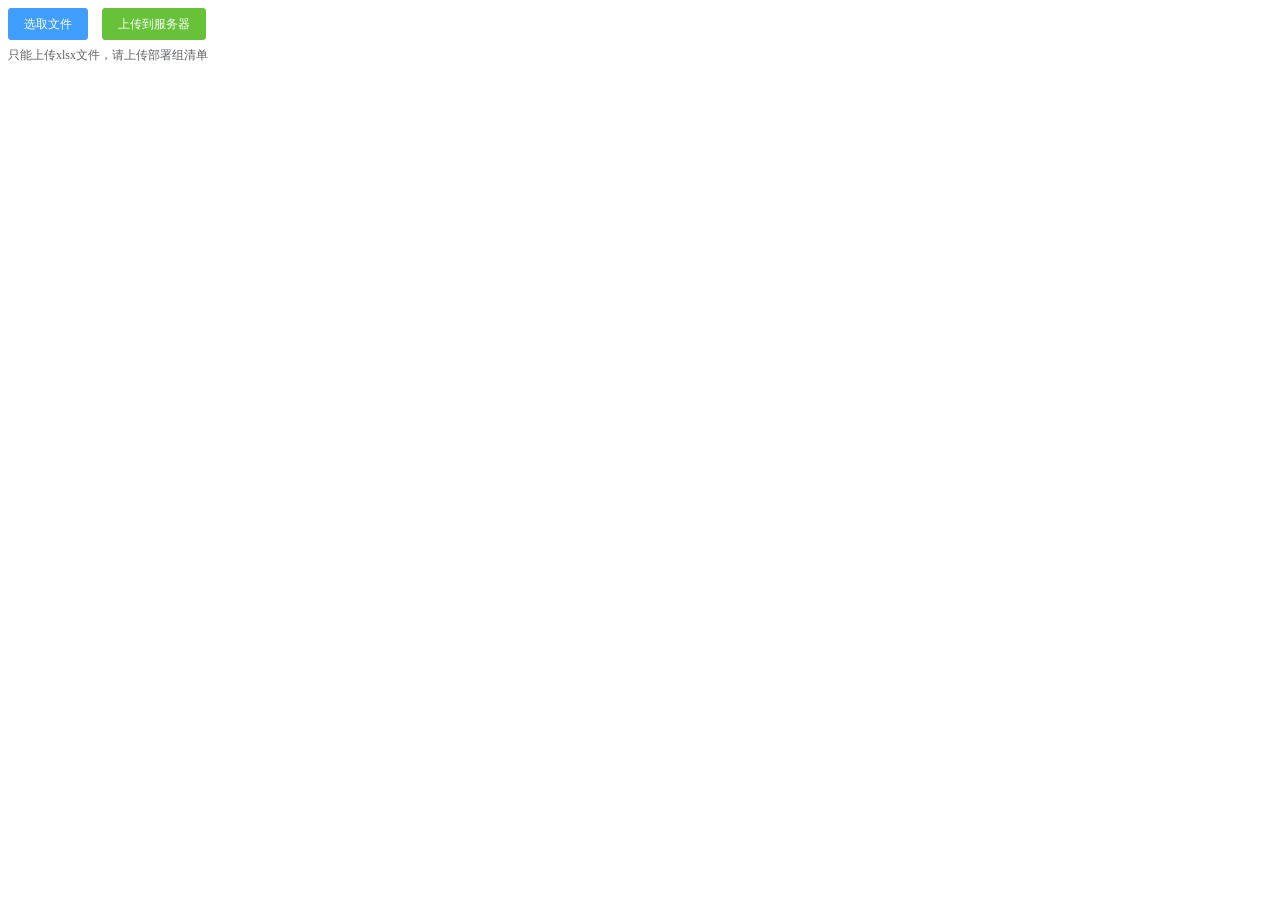
<file: src/main/resources/static/upload.html>
<!DOCTYPE html>
<html lang="en">
<head>
    <meta charset="UTF-8">
    <title>数据维护</title>
</head>
<link rel="stylesheet" type="text/css" href="css/element.css">
<body>
<div id="app" style="width: 300px">
    <el-upload
        class="upload-demo"
        ref="upload"
        :http-request="submit"
        :on-preview="handlePreview"
        :on-change="onChange"
        :on-remove="handleRemove"
        :before-remove="beforeRemove"
        :before-upload="beforeUpload"
        :file-list="fileList"
        :auto-upload="false"
        :limit="1"
        :on-exceed="handleExceed">
    <el-button slot="trigger" size="small" type="primary">选取文件</el-button>
    <el-button style="margin-left: 10px;" size="small" type="success" @click="submitUpload">上传到服务器</el-button>
    <div slot="tip" class="el-upload__tip">只能上传xlsx文件，请上传部署组清单</div>
</el-upload>
</div>
</body>
<script src="js/vue.js"></script>
<script src="js/element.js"></script>
<script src="js/router.js"></script>
<script>
    new Vue({
        el: '#app',
        data() {
            return {
                fileList: []
            };
        },
        methods: {
            submit(content) {
                console.log(content)
                let that = this;
                let fd = new FormData();
                fd.append('file', content.file);
                fetch(router.upload, {
                    method: 'post',
                    body: fd
                }).
                then(response => response.json())
                    .then(data => {
                        console.log(data)
                        if (data.code === 1) {
                            content.onSuccess('文件上传成功')
                            that.$message.success('文件上传成功')
                        } else {
                            content.onError(data.message)
                            that.$message.error(data.message)
                        }
                    })
                    .catch(err => {
                        console.log("Oh, error", err)
                        if (err.response) {
                           content.onError('文件上传失败(' + err.response.status + ')，' + err.response.data);
                       } else if (err.request) {
                           content.onError('文件上传失败，服务器端无响应');
                       } else {
                           content.onError('文件上传失败，请求封装失败');
                       }
                        that.$message.error('文件上传失败')
                    })
            },
            submitUpload() {
                this.$refs.upload.submit()
            },
            handleRemove(file, fileList) {
                console.log(file, fileList);
            },
            handlePreview(file) {
                console.log(file);
            },
            handleExceed(files, fileList) {
                this.$message.warning(`当前限制选择 1 个文件，本次选择了 ${files.length} 个文件，共选择了 ${files.length + fileList.length} 个文件`);
            },
            beforeRemove(file, fileList) {
                if (file && file.status === 'success'){
                    return this.$confirm(`确定移除 ${ file.name }？`);
                }
            },
            onChange(file, fileList) {
                const isExcel = file.name.split(".")[1] === 'xlsx'
                if (!isExcel) {
                    this.$message.error('上传文件只能是 xlsx 格式!');
                    fileList = []
                    // 清空上传列表
                    this.$refs.upload.clearFiles();
                }
            },
            beforeUpload(file) {
                return file.name.split(".")[1] === 'xlsx'
            }
        }
    })
</script>
</html>
</file>
<file: src/main/resources/static/css/element.css>
@charset "UTF-8";.el-pagination--small .arrow.disabled,.el-table .hidden-columns,.el-table td.is-hidden>*,.el-table th.is-hidden>*,.el-table--hidden{visibility:hidden}.el-input__suffix,.el-tree.is-dragging .el-tree-node__content *{pointer-events:none}.el-dropdown .el-dropdown-selfdefine:focus:active,.el-dropdown .el-dropdown-selfdefine:focus:not(.focusing),.el-message__closeBtn:focus,.el-message__content:focus,.el-popover:focus,.el-popover:focus:active,.el-popover__reference:focus:hover,.el-popover__reference:focus:not(.focusing),.el-rate:active,.el-rate:focus,.el-tooltip:focus:hover,.el-tooltip:focus:not(.focusing),.el-upload-list__item.is-success:active,.el-upload-list__item.is-success:not(.focusing):focus{outline-width:0}@font-face{font-family:element-icons;src:url(fonts/element-icons.woff) format("woff"),url(fonts/element-icons.ttf) format("truetype");font-weight:400;font-display:"auto";font-style:normal}[class*=" el-icon-"],[class^=el-icon-]{font-family:element-icons!important;speak:none;font-style:normal;font-weight:400;font-variant:normal;text-transform:none;line-height:1;vertical-align:baseline;display:inline-block;-webkit-font-smoothing:antialiased;-moz-osx-font-smoothing:grayscale}.el-icon-ice-cream-round:before{content:"\e6a0"}.el-icon-ice-cream-square:before{content:"\e6a3"}.el-icon-lollipop:before{content:"\e6a4"}.el-icon-potato-strips:before{content:"\e6a5"}.el-icon-milk-tea:before{content:"\e6a6"}.el-icon-ice-drink:before{content:"\e6a7"}.el-icon-ice-tea:before{content:"\e6a9"}.el-icon-coffee:before{content:"\e6aa"}.el-icon-orange:before{content:"\e6ab"}.el-icon-pear:before{content:"\e6ac"}.el-icon-apple:before{content:"\e6ad"}.el-icon-cherry:before{content:"\e6ae"}.el-icon-watermelon:before{content:"\e6af"}.el-icon-grape:before{content:"\e6b0"}.el-icon-refrigerator:before{content:"\e6b1"}.el-icon-goblet-square-full:before{content:"\e6b2"}.el-icon-goblet-square:before{content:"\e6b3"}.el-icon-goblet-full:before{content:"\e6b4"}.el-icon-goblet:before{content:"\e6b5"}.el-icon-cold-drink:before{content:"\e6b6"}.el-icon-coffee-cup:before{content:"\e6b8"}.el-icon-water-cup:before{content:"\e6b9"}.el-icon-hot-water:before{content:"\e6ba"}.el-icon-ice-cream:before{content:"\e6bb"}.el-icon-dessert:before{content:"\e6bc"}.el-icon-sugar:before{content:"\e6bd"}.el-icon-tableware:before{content:"\e6be"}.el-icon-burger:before{content:"\e6bf"}.el-icon-knife-fork:before{content:"\e6c1"}.el-icon-fork-spoon:before{content:"\e6c2"}.el-icon-chicken:before{content:"\e6c3"}.el-icon-food:before{content:"\e6c4"}.el-icon-dish-1:before{content:"\e6c5"}.el-icon-dish:before{content:"\e6c6"}.el-icon-moon-night:before{content:"\e6ee"}.el-icon-moon:before{content:"\e6f0"}.el-icon-cloudy-and-sunny:before{content:"\e6f1"}.el-icon-partly-cloudy:before{content:"\e6f2"}.el-icon-cloudy:before{content:"\e6f3"}.el-icon-sunny:before{content:"\e6f6"}.el-icon-sunset:before{content:"\e6f7"}.el-icon-sunrise-1:before{content:"\e6f8"}.el-icon-sunrise:before{content:"\e6f9"}.el-icon-heavy-rain:before{content:"\e6fa"}.el-icon-lightning:before{content:"\e6fb"}.el-icon-light-rain:before{content:"\e6fc"}.el-icon-wind-power:before{content:"\e6fd"}.el-icon-baseball:before{content:"\e712"}.el-icon-soccer:before{content:"\e713"}.el-icon-football:before{content:"\e715"}.el-icon-basketball:before{content:"\e716"}.el-icon-ship:before{content:"\e73f"}.el-icon-truck:before{content:"\e740"}.el-icon-bicycle:before{content:"\e741"}.el-icon-mobile-phone:before{content:"\e6d3"}.el-icon-service:before{content:"\e6d4"}.el-icon-key:before{content:"\e6e2"}.el-icon-unlock:before{content:"\e6e4"}.el-icon-lock:before{content:"\e6e5"}.el-icon-watch:before{content:"\e6fe"}.el-icon-watch-1:before{content:"\e6ff"}.el-icon-timer:before{content:"\e702"}.el-icon-alarm-clock:before{content:"\e703"}.el-icon-map-location:before{content:"\e704"}.el-icon-delete-location:before{content:"\e705"}.el-icon-add-location:before{content:"\e706"}.el-icon-location-information:before{content:"\e707"}.el-icon-location-outline:before{content:"\e708"}.el-icon-location:before{content:"\e79e"}.el-icon-place:before{content:"\e709"}.el-icon-discover:before{content:"\e70a"}.el-icon-first-aid-kit:before{content:"\e70b"}.el-icon-trophy-1:before{content:"\e70c"}.el-icon-trophy:before{content:"\e70d"}.el-icon-medal:before{content:"\e70e"}.el-icon-medal-1:before{content:"\e70f"}.el-icon-stopwatch:before{content:"\e710"}.el-icon-mic:before{content:"\e711"}.el-icon-copy-document:before{content:"\e718"}.el-icon-full-screen:before{content:"\e719"}.el-icon-switch-button:before{content:"\e71b"}.el-icon-aim:before{content:"\e71c"}.el-icon-crop:before{content:"\e71d"}.el-icon-odometer:before{content:"\e71e"}.el-icon-time:before{content:"\e71f"}.el-icon-bangzhu:before{content:"\e724"}.el-icon-close-notification:before{content:"\e726"}.el-icon-microphone:before{content:"\e727"}.el-icon-turn-off-microphone:before{content:"\e728"}.el-icon-position:before{content:"\e729"}.el-icon-postcard:before{content:"\e72a"}.el-icon-message:before{content:"\e72b"}.el-icon-chat-line-square:before{content:"\e72d"}.el-icon-chat-dot-square:before{content:"\e72e"}.el-icon-chat-dot-round:before{content:"\e72f"}.el-icon-chat-square:before{content:"\e730"}.el-icon-chat-line-round:before{content:"\e731"}.el-icon-chat-round:before{content:"\e732"}.el-icon-set-up:before{content:"\e733"}.el-icon-turn-off:before{content:"\e734"}.el-icon-open:before{content:"\e735"}.el-icon-connection:before{content:"\e736"}.el-icon-link:before{content:"\e737"}.el-icon-cpu:before{content:"\e738"}.el-icon-thumb:before{content:"\e739"}.el-icon-female:before{content:"\e73a"}.el-icon-male:before{content:"\e73b"}.el-icon-guide:before{content:"\e73c"}.el-icon-news:before{content:"\e73e"}.el-icon-price-tag:before{content:"\e744"}.el-icon-discount:before{content:"\e745"}.el-icon-wallet:before{content:"\e747"}.el-icon-coin:before{content:"\e748"}.el-icon-money:before{content:"\e749"}.el-icon-bank-card:before{content:"\e74a"}.el-icon-box:before{content:"\e74b"}.el-icon-present:before{content:"\e74c"}.el-icon-sell:before{content:"\e6d5"}.el-icon-sold-out:before{content:"\e6d6"}.el-icon-shopping-bag-2:before{content:"\e74d"}.el-icon-shopping-bag-1:before{content:"\e74e"}.el-icon-shopping-cart-2:before{content:"\e74f"}.el-icon-shopping-cart-1:before{content:"\e750"}.el-icon-shopping-cart-full:before{content:"\e751"}.el-icon-smoking:before{content:"\e752"}.el-icon-no-smoking:before{content:"\e753"}.el-icon-house:before{content:"\e754"}.el-icon-table-lamp:before{content:"\e755"}.el-icon-school:before{content:"\e756"}.el-icon-office-building:before{content:"\e757"}.el-icon-toilet-paper:before{content:"\e758"}.el-icon-notebook-2:before{content:"\e759"}.el-icon-notebook-1:before{content:"\e75a"}.el-icon-files:before{content:"\e75b"}.el-icon-collection:before{content:"\e75c"}.el-icon-receiving:before{content:"\e75d"}.el-icon-suitcase-1:before{content:"\e760"}.el-icon-suitcase:before{content:"\e761"}.el-icon-film:before{content:"\e763"}.el-icon-collection-tag:before{content:"\e765"}.el-icon-data-analysis:before{content:"\e766"}.el-icon-pie-chart:before{content:"\e767"}.el-icon-data-board:before{content:"\e768"}.el-icon-data-line:before{content:"\e76d"}.el-icon-reading:before{content:"\e769"}.el-icon-magic-stick:before{content:"\e76a"}.el-icon-coordinate:before{content:"\e76b"}.el-icon-mouse:before{content:"\e76c"}.el-icon-brush:before{content:"\e76e"}.el-icon-headset:before{content:"\e76f"}.el-icon-umbrella:before{content:"\e770"}.el-icon-scissors:before{content:"\e771"}.el-icon-mobile:before{content:"\e773"}.el-icon-attract:before{content:"\e774"}.el-icon-monitor:before{content:"\e775"}.el-icon-search:before{content:"\e778"}.el-icon-takeaway-box:before{content:"\e77a"}.el-icon-paperclip:before{content:"\e77d"}.el-icon-printer:before{content:"\e77e"}.el-icon-document-add:before{content:"\e782"}.el-icon-document:before{content:"\e785"}.el-icon-document-checked:before{content:"\e786"}.el-icon-document-copy:before{content:"\e787"}.el-icon-document-delete:before{content:"\e788"}.el-icon-document-remove:before{content:"\e789"}.el-icon-tickets:before{content:"\e78b"}.el-icon-folder-checked:before{content:"\e77f"}.el-icon-folder-delete:before{content:"\e780"}.el-icon-folder-remove:before{content:"\e781"}.el-icon-folder-add:before{content:"\e783"}.el-icon-folder-opened:before{content:"\e784"}.el-icon-folder:before{content:"\e78a"}.el-icon-edit-outline:before{content:"\e764"}.el-icon-edit:before{content:"\e78c"}.el-icon-date:before{content:"\e78e"}.el-icon-c-scale-to-original:before{content:"\e7c6"}.el-icon-view:before{content:"\e6ce"}.el-icon-loading:before{content:"\e6cf"}.el-icon-rank:before{content:"\e6d1"}.el-icon-sort-down:before{content:"\e7c4"}.el-icon-sort-up:before{content:"\e7c5"}.el-icon-sort:before{content:"\e6d2"}.el-icon-finished:before{content:"\e6cd"}.el-icon-refresh-left:before{content:"\e6c7"}.el-icon-refresh-right:before{content:"\e6c8"}.el-icon-refresh:before{content:"\e6d0"}.el-icon-video-play:before{content:"\e7c0"}.el-icon-video-pause:before{content:"\e7c1"}.el-icon-d-arrow-right:before{content:"\e6dc"}.el-icon-d-arrow-left:before{content:"\e6dd"}.el-icon-arrow-up:before{content:"\e6e1"}.el-icon-arrow-down:before{content:"\e6df"}.el-icon-arrow-right:before{content:"\e6e0"}.el-icon-arrow-left:before{content:"\e6de"}.el-icon-top-right:before{content:"\e6e7"}.el-icon-top-left:before{content:"\e6e8"}.el-icon-top:before{content:"\e6e6"}.el-icon-bottom:before{content:"\e6eb"}.el-icon-right:before{content:"\e6e9"}.el-icon-back:before{content:"\e6ea"}.el-icon-bottom-right:before{content:"\e6ec"}.el-icon-bottom-left:before{content:"\e6ed"}.el-icon-caret-top:before{content:"\e78f"}.el-icon-caret-bottom:before{content:"\e790"}.el-icon-caret-right:before{content:"\e791"}.el-icon-caret-left:before{content:"\e792"}.el-icon-d-caret:before{content:"\e79a"}.el-icon-share:before{content:"\e793"}.el-icon-menu:before{content:"\e798"}.el-icon-s-grid:before{content:"\e7a6"}.el-icon-s-check:before{content:"\e7a7"}.el-icon-s-data:before{content:"\e7a8"}.el-icon-s-opportunity:before{content:"\e7aa"}.el-icon-s-custom:before{content:"\e7ab"}.el-icon-s-claim:before{content:"\e7ad"}.el-icon-s-finance:before{content:"\e7ae"}.el-icon-s-comment:before{content:"\e7af"}.el-icon-s-flag:before{content:"\e7b0"}.el-icon-s-marketing:before{content:"\e7b1"}.el-icon-s-shop:before{content:"\e7b4"}.el-icon-s-open:before{content:"\e7b5"}.el-icon-s-management:before{content:"\e7b6"}.el-icon-s-ticket:before{content:"\e7b7"}.el-icon-s-release:before{content:"\e7b8"}.el-icon-s-home:before{content:"\e7b9"}.el-icon-s-promotion:before{content:"\e7ba"}.el-icon-s-operation:before{content:"\e7bb"}.el-icon-s-unfold:before{content:"\e7bc"}.el-icon-s-fold:before{content:"\e7a9"}.el-icon-s-platform:before{content:"\e7bd"}.el-icon-s-order:before{content:"\e7be"}.el-icon-s-cooperation:before{content:"\e7bf"}.el-icon-bell:before{content:"\e725"}.el-icon-message-solid:before{content:"\e799"}.el-icon-video-camera:before{content:"\e772"}.el-icon-video-camera-solid:before{content:"\e796"}.el-icon-camera:before{content:"\e779"}.el-icon-camera-solid:before{content:"\e79b"}.el-icon-download:before{content:"\e77c"}.el-icon-upload2:before{content:"\e77b"}.el-icon-upload:before{content:"\e7c3"}.el-icon-picture-outline-round:before{content:"\e75f"}.el-icon-picture-outline:before{content:"\e75e"}.el-icon-picture:before{content:"\e79f"}.el-icon-close:before{content:"\e6db"}.el-icon-check:before{content:"\e6da"}.el-icon-plus:before{content:"\e6d9"}.el-icon-minus:before{content:"\e6d8"}.el-icon-help:before{content:"\e73d"}.el-icon-s-help:before{content:"\e7b3"}.el-icon-circle-close:before{content:"\e78d"}.el-icon-circle-check:before{content:"\e720"}.el-icon-circle-plus-outline:before{content:"\e723"}.el-icon-remove-outline:before{content:"\e722"}.el-icon-zoom-out:before{content:"\e776"}.el-icon-zoom-in:before{content:"\e777"}.el-icon-error:before{content:"\e79d"}.el-icon-success:before{content:"\e79c"}.el-icon-circle-plus:before{content:"\e7a0"}.el-icon-remove:before{content:"\e7a2"}.el-icon-info:before{content:"\e7a1"}.el-icon-question:before{content:"\e7a4"}.el-icon-warning-outline:before{content:"\e6c9"}.el-icon-warning:before{content:"\e7a3"}.el-icon-goods:before{content:"\e7c2"}.el-icon-s-goods:before{content:"\e7b2"}.el-icon-star-off:before{content:"\e717"}.el-icon-star-on:before{content:"\e797"}.el-icon-more-outline:before{content:"\e6cc"}.el-icon-more:before{content:"\e794"}.el-icon-phone-outline:before{content:"\e6cb"}.el-icon-phone:before{content:"\e795"}.el-icon-user:before{content:"\e6e3"}.el-icon-user-solid:before{content:"\e7a5"}.el-icon-setting:before{content:"\e6ca"}.el-icon-s-tools:before{content:"\e7ac"}.el-icon-delete:before{content:"\e6d7"}.el-icon-delete-solid:before{content:"\e7c9"}.el-icon-eleme:before{content:"\e7c7"}.el-icon-platform-eleme:before{content:"\e7ca"}.el-icon-loading{-webkit-animation:rotating 2s linear infinite;animation:rotating 2s linear infinite}.el-icon--right{margin-left:5px}.el-icon--left{margin-right:5px}@-webkit-keyframes rotating{0%{-webkit-transform:rotateZ(0);transform:rotateZ(0)}100%{-webkit-transform:rotateZ(360deg);transform:rotateZ(360deg)}}@keyframes rotating{0%{-webkit-transform:rotateZ(0);transform:rotateZ(0)}100%{-webkit-transform:rotateZ(360deg);transform:rotateZ(360deg)}}.el-pagination{white-space:nowrap;padding:2px 5px;color:#303133;font-weight:700}.el-pagination::after,.el-pagination::before{display:table;content:""}.el-pagination::after{clear:both}.el-pagination button,.el-pagination span:not([class*=suffix]){display:inline-block;font-size:13px;min-width:35.5px;height:28px;line-height:28px;vertical-align:top;-webkit-box-sizing:border-box;box-sizing:border-box}.el-pagination .el-input__inner{text-align:center;-moz-appearance:textfield;line-height:normal}.el-pagination .el-input__suffix{right:0;-webkit-transform:scale(.8);transform:scale(.8)}.el-pagination .el-select .el-input{width:100px;margin:0 5px}.el-pagination .el-select .el-input .el-input__inner{padding-right:25px;border-radius:3px}.el-pagination button{border:none;padding:0 6px;background:0 0}.el-pagination button:focus{outline:0}.el-pagination button:hover{color:#409EFF}.el-pagination button:disabled{color:#C0C4CC;background-color:#FFF;cursor:not-allowed}.el-pagination .btn-next,.el-pagination .btn-prev{background:center center no-repeat #FFF;background-size:16px;cursor:pointer;margin:0;color:#303133}.el-pagination .btn-next .el-icon,.el-pagination .btn-prev .el-icon{display:block;font-size:12px;font-weight:700}.el-pagination .btn-prev{padding-right:12px}.el-pagination .btn-next{padding-left:12px}.el-pagination .el-pager li.disabled{color:#C0C4CC;cursor:not-allowed}.el-pager li,.el-pager li.btn-quicknext:hover,.el-pager li.btn-quickprev:hover{cursor:pointer}.el-pagination--small .btn-next,.el-pagination--small .btn-prev,.el-pagination--small .el-pager li,.el-pagination--small .el-pager li.btn-quicknext,.el-pagination--small .el-pager li.btn-quickprev,.el-pagination--small .el-pager li:last-child{border-color:transparent;font-size:12px;line-height:22px;height:22px;min-width:22px}.el-pagination--small .more::before,.el-pagination--small li.more::before{line-height:24px}.el-pagination--small button,.el-pagination--small span:not([class*=suffix]){height:22px;line-height:22px}.el-pagination--small .el-pagination__editor,.el-pagination--small .el-pagination__editor.el-input .el-input__inner{height:22px}.el-pagination__sizes{margin:0 10px 0 0;font-weight:400;color:#606266}.el-pagination__sizes .el-input .el-input__inner{font-size:13px;padding-left:8px}.el-pagination__sizes .el-input .el-input__inner:hover{border-color:#409EFF}.el-pagination__total{margin-right:10px;font-weight:400;color:#606266}.el-pagination__jump{margin-left:24px;font-weight:400;color:#606266}.el-pagination__jump .el-input__inner{padding:0 3px}.el-pagination__rightwrapper{float:right}.el-pagination__editor{line-height:18px;padding:0 2px;height:28px;text-align:center;margin:0 2px;-webkit-box-sizing:border-box;box-sizing:border-box;border-radius:3px}.el-pager,.el-pagination.is-background .btn-next,.el-pagination.is-background .btn-prev{padding:0}.el-pagination__editor.el-input{width:50px}.el-pagination__editor.el-input .el-input__inner{height:28px}.el-pagination__editor .el-input__inner::-webkit-inner-spin-button,.el-pagination__editor .el-input__inner::-webkit-outer-spin-button{-webkit-appearance:none;margin:0}.el-pagination.is-background .btn-next,.el-pagination.is-background .btn-prev,.el-pagination.is-background .el-pager li{margin:0 5px;background-color:#f4f4f5;color:#606266;min-width:30px;border-radius:2px}.el-pagination.is-background .btn-next.disabled,.el-pagination.is-background .btn-next:disabled,.el-pagination.is-background .btn-prev.disabled,.el-pagination.is-background .btn-prev:disabled,.el-pagination.is-background .el-pager li.disabled{color:#C0C4CC}.el-pagination.is-background .el-pager li:not(.disabled):hover{color:#409EFF}.el-pagination.is-background .el-pager li:not(.disabled).active{background-color:#409EFF;color:#FFF}.el-dialog,.el-pager li{background:#FFF;-webkit-box-sizing:border-box}.el-pagination.is-background.el-pagination--small .btn-next,.el-pagination.is-background.el-pagination--small .btn-prev,.el-pagination.is-background.el-pagination--small .el-pager li{margin:0 3px;min-width:22px}.el-pager,.el-pager li{vertical-align:top;margin:0;display:inline-block}.el-pager{-webkit-user-select:none;-moz-user-select:none;-ms-user-select:none;user-select:none;list-style:none;font-size:0}.el-date-table,.el-table th{-webkit-user-select:none;-moz-user-select:none}.el-pager .more::before{line-height:30px}.el-pager li{padding:0 4px;font-size:13px;min-width:35.5px;height:28px;line-height:28px;box-sizing:border-box;text-align:center}.el-menu--collapse .el-menu .el-submenu,.el-menu--popup{min-width:200px}.el-pager li.btn-quicknext,.el-pager li.btn-quickprev{line-height:28px;color:#303133}.el-pager li.btn-quicknext.disabled,.el-pager li.btn-quickprev.disabled{color:#C0C4CC}.el-pager li.active+li{border-left:0}.el-pager li:hover{color:#409EFF}.el-pager li.active{color:#409EFF;cursor:default}@-webkit-keyframes v-modal-in{0%{opacity:0}}@-webkit-keyframes v-modal-out{100%{opacity:0}}.el-dialog{position:relative;margin:0 auto 50px;border-radius:2px;-webkit-box-shadow:0 1px 3px rgba(0,0,0,.3);box-shadow:0 1px 3px rgba(0,0,0,.3);box-sizing:border-box;width:50%}.el-dialog.is-fullscreen{width:100%;margin-top:0;margin-bottom:0;height:100%;overflow:auto}.el-dialog__wrapper{position:fixed;top:0;right:0;bottom:0;left:0;overflow:auto;margin:0}.el-dialog__header{padding:20px 20px 10px}.el-dialog__headerbtn{position:absolute;top:20px;right:20px;padding:0;background:0 0;border:none;outline:0;cursor:pointer;font-size:16px}.el-dialog__headerbtn .el-dialog__close{color:#909399}.el-dialog__headerbtn:focus .el-dialog__close,.el-dialog__headerbtn:hover .el-dialog__close{color:#409EFF}.el-dialog__title{line-height:24px;font-size:18px;color:#303133}.el-dialog__body{padding:30px 20px;color:#606266;font-size:14px;word-break:break-all}.el-dialog__footer{padding:10px 20px 20px;text-align:right;-webkit-box-sizing:border-box;box-sizing:border-box}.el-dialog--center{text-align:center}.el-dialog--center .el-dialog__body{text-align:initial;padding:25px 25px 30px}.el-dialog--center .el-dialog__footer{text-align:inherit}.dialog-fade-enter-active{-webkit-animation:dialog-fade-in .3s;animation:dialog-fade-in .3s}.dialog-fade-leave-active{-webkit-animation:dialog-fade-out .3s;animation:dialog-fade-out .3s}@-webkit-keyframes dialog-fade-in{0%{-webkit-transform:translate3d(0,-20px,0);transform:translate3d(0,-20px,0);opacity:0}100%{-webkit-transform:translate3d(0,0,0);transform:translate3d(0,0,0);opacity:1}}@keyframes dialog-fade-in{0%{-webkit-transform:translate3d(0,-20px,0);transform:translate3d(0,-20px,0);opacity:0}100%{-webkit-transform:translate3d(0,0,0);transform:translate3d(0,0,0);opacity:1}}@-webkit-keyframes dialog-fade-out{0%{-webkit-transform:translate3d(0,0,0);transform:translate3d(0,0,0);opacity:1}100%{-webkit-transform:translate3d(0,-20px,0);transform:translate3d(0,-20px,0);opacity:0}}@keyframes dialog-fade-out{0%{-webkit-transform:translate3d(0,0,0);transform:translate3d(0,0,0);opacity:1}100%{-webkit-transform:translate3d(0,-20px,0);transform:translate3d(0,-20px,0);opacity:0}}.el-autocomplete{position:relative;display:inline-block}.el-autocomplete-suggestion{margin:5px 0;-webkit-box-shadow:0 2px 12px 0 rgba(0,0,0,.1);box-shadow:0 2px 12px 0 rgba(0,0,0,.1);border-radius:4px;border:1px solid #E4E7ED;-webkit-box-sizing:border-box;box-sizing:border-box;background-color:#FFF}.el-dropdown-menu,.el-menu--collapse .el-submenu .el-menu{z-index:10;-webkit-box-shadow:0 2px 12px 0 rgba(0,0,0,.1)}.el-autocomplete-suggestion__wrap{max-height:280px;padding:10px 0;-webkit-box-sizing:border-box;box-sizing:border-box}.el-autocomplete-suggestion__list{margin:0;padding:0}.el-autocomplete-suggestion li{padding:0 20px;margin:0;line-height:34px;cursor:pointer;color:#606266;font-size:14px;list-style:none;white-space:nowrap;overflow:hidden;text-overflow:ellipsis}.el-autocomplete-suggestion li.highlighted,.el-autocomplete-suggestion li:hover{background-color:#F5F7FA}.el-autocomplete-suggestion li.divider{margin-top:6px;border-top:1px solid #000}.el-autocomplete-suggestion li.divider:last-child{margin-bottom:-6px}.el-autocomplete-suggestion.is-loading li{text-align:center;height:100px;line-height:100px;font-size:20px;color:#999}.el-autocomplete-suggestion.is-loading li::after{display:inline-block;content:"";height:100%;vertical-align:middle}.el-autocomplete-suggestion.is-loading li:hover{background-color:#FFF}.el-autocomplete-suggestion.is-loading .el-icon-loading{vertical-align:middle}.el-dropdown{display:inline-block;position:relative;color:#606266;font-size:14px}.el-dropdown .el-button-group{display:block}.el-dropdown .el-button-group .el-button{float:none}.el-dropdown .el-dropdown__caret-button{padding-left:5px;padding-right:5px;position:relative;border-left:none}.el-dropdown .el-dropdown__caret-button::before{content:'';position:absolute;display:block;width:1px;top:5px;bottom:5px;left:0;background:rgba(255,255,255,.5)}.el-dropdown .el-dropdown__caret-button.el-button--default::before{background:rgba(220,223,230,.5)}.el-dropdown .el-dropdown__caret-button:hover::before{top:0;bottom:0}.el-dropdown .el-dropdown__caret-button .el-dropdown__icon{padding-left:0}.el-dropdown__icon{font-size:12px;margin:0 3px}.el-dropdown-menu{position:absolute;top:0;left:0;padding:10px 0;margin:5px 0;background-color:#FFF;border:1px solid #EBEEF5;border-radius:4px;box-shadow:0 2px 12px 0 rgba(0,0,0,.1)}.el-dropdown-menu__item{list-style:none;line-height:36px;padding:0 20px;margin:0;font-size:14px;color:#606266;cursor:pointer;outline:0}.el-dropdown-menu__item:focus,.el-dropdown-menu__item:not(.is-disabled):hover{background-color:#ecf5ff;color:#66b1ff}.el-dropdown-menu__item i{margin-right:5px}.el-dropdown-menu__item--divided{position:relative;margin-top:6px;border-top:1px solid #EBEEF5}.el-dropdown-menu__item--divided:before{content:'';height:6px;display:block;margin:0 -20px;background-color:#FFF}.el-dropdown-menu__item.is-disabled{cursor:default;color:#bbb;pointer-events:none}.el-dropdown-menu--medium{padding:6px 0}.el-dropdown-menu--medium .el-dropdown-menu__item{line-height:30px;padding:0 17px;font-size:14px}.el-dropdown-menu--medium .el-dropdown-menu__item.el-dropdown-menu__item--divided{margin-top:6px}.el-dropdown-menu--medium .el-dropdown-menu__item.el-dropdown-menu__item--divided:before{height:6px;margin:0 -17px}.el-dropdown-menu--small{padding:6px 0}.el-dropdown-menu--small .el-dropdown-menu__item{line-height:27px;padding:0 15px;font-size:13px}.el-dropdown-menu--small .el-dropdown-menu__item.el-dropdown-menu__item--divided{margin-top:4px}.el-dropdown-menu--small .el-dropdown-menu__item.el-dropdown-menu__item--divided:before{height:4px;margin:0 -15px}.el-dropdown-menu--mini{padding:3px 0}.el-dropdown-menu--mini .el-dropdown-menu__item{line-height:24px;padding:0 10px;font-size:12px}.el-dropdown-menu--mini .el-dropdown-menu__item.el-dropdown-menu__item--divided{margin-top:3px}.el-dropdown-menu--mini .el-dropdown-menu__item.el-dropdown-menu__item--divided:before{height:3px;margin:0 -10px}.el-menu{border-right:solid 1px #e6e6e6;list-style:none;position:relative;margin:0;padding-left:0;background-color:#FFF}.el-menu--horizontal>.el-menu-item:not(.is-disabled):focus,.el-menu--horizontal>.el-menu-item:not(.is-disabled):hover,.el-menu--horizontal>.el-submenu .el-submenu__title:hover{background-color:#fff}.el-menu::after,.el-menu::before{display:table;content:""}.el-menu::after{clear:both}.el-menu.el-menu--horizontal{border-bottom:solid 1px #e6e6e6}.el-menu--horizontal{border-right:none}.el-menu--horizontal>.el-menu-item{float:left;height:60px;line-height:60px;margin:0;border-bottom:2px solid transparent;color:#909399}.el-menu--horizontal>.el-menu-item a,.el-menu--horizontal>.el-menu-item a:hover{color:inherit}.el-menu--horizontal>.el-submenu{float:left}.el-menu--horizontal>.el-submenu:focus,.el-menu--horizontal>.el-submenu:hover{outline:0}.el-menu--horizontal>.el-submenu:focus .el-submenu__title,.el-menu--horizontal>.el-submenu:hover .el-submenu__title{color:#303133}.el-menu--horizontal>.el-submenu.is-active .el-submenu__title{border-bottom:2px solid #409EFF;color:#303133}.el-menu--horizontal>.el-submenu .el-submenu__title{height:60px;line-height:60px;border-bottom:2px solid transparent;color:#909399}.el-menu--horizontal>.el-submenu .el-submenu__icon-arrow{position:static;vertical-align:middle;margin-left:8px;margin-top:-3px}.el-menu--horizontal .el-menu .el-menu-item,.el-menu--horizontal .el-menu .el-submenu__title{background-color:#FFF;float:none;height:36px;line-height:36px;padding:0 10px;color:#909399}.el-menu--horizontal .el-menu .el-menu-item.is-active,.el-menu--horizontal .el-menu .el-submenu.is-active>.el-submenu__title{color:#303133}.el-menu--horizontal .el-menu-item:not(.is-disabled):focus,.el-menu--horizontal .el-menu-item:not(.is-disabled):hover{outline:0;color:#303133}.el-menu--horizontal>.el-menu-item.is-active{border-bottom:2px solid #409EFF;color:#303133}.el-menu--collapse{width:64px}.el-menu--collapse>.el-menu-item [class^=el-icon-],.el-menu--collapse>.el-submenu>.el-submenu__title [class^=el-icon-]{margin:0;vertical-align:middle;width:24px;text-align:center}.el-menu--collapse>.el-menu-item .el-submenu__icon-arrow,.el-menu--collapse>.el-submenu>.el-submenu__title .el-submenu__icon-arrow{display:none}.el-menu--collapse>.el-menu-item span,.el-menu--collapse>.el-submenu>.el-submenu__title span{height:0;width:0;overflow:hidden;visibility:hidden;display:inline-block}.el-menu--collapse>.el-menu-item.is-active i{color:inherit}.el-menu--collapse .el-submenu{position:relative}.el-menu--collapse .el-submenu .el-menu{position:absolute;margin-left:5px;top:0;left:100%;border:1px solid #E4E7ED;border-radius:2px;box-shadow:0 2px 12px 0 rgba(0,0,0,.1)}.el-menu-item,.el-submenu__title{height:56px;line-height:56px;position:relative;-webkit-box-sizing:border-box;white-space:nowrap;list-style:none}.el-menu--collapse .el-submenu.is-opened>.el-submenu__title .el-submenu__icon-arrow{-webkit-transform:none;transform:none}.el-menu--popup{z-index:100;border:none;padding:5px 0;border-radius:2px;-webkit-box-shadow:0 2px 12px 0 rgba(0,0,0,.1);box-shadow:0 2px 12px 0 rgba(0,0,0,.1)}.el-menu--popup-bottom-start{margin-top:5px}.el-menu--popup-right-start{margin-left:5px;margin-right:5px}.el-menu-item{font-size:14px;color:#303133;padding:0 20px;cursor:pointer;-webkit-transition:border-color .3s,background-color .3s,color .3s;transition:border-color .3s,background-color .3s,color .3s;box-sizing:border-box}.el-menu-item *{vertical-align:middle}.el-menu-item i{color:#909399}.el-menu-item:focus,.el-menu-item:hover{outline:0;background-color:#ecf5ff}.el-menu-item.is-disabled{opacity:.25;cursor:not-allowed;background:0 0!important}.el-menu-item [class^=el-icon-]{margin-right:5px;width:24px;text-align:center;font-size:18px;vertical-align:middle}.el-menu-item.is-active{color:#409EFF}.el-menu-item.is-active i{color:inherit}.el-submenu{list-style:none;margin:0;padding-left:0}.el-submenu__title{font-size:14px;color:#303133;padding:0 20px;cursor:pointer;-webkit-transition:border-color .3s,background-color .3s,color .3s;transition:border-color .3s,background-color .3s,color .3s;box-sizing:border-box}.el-submenu__title *{vertical-align:middle}.el-submenu__title i{color:#909399}.el-submenu__title:focus,.el-submenu__title:hover{outline:0;background-color:#ecf5ff}.el-submenu__title.is-disabled{opacity:.25;cursor:not-allowed;background:0 0!important}.el-submenu__title:hover{background-color:#ecf5ff}.el-submenu .el-menu{border:none}.el-submenu .el-menu-item{height:50px;line-height:50px;padding:0 45px;min-width:200px}.el-submenu__icon-arrow{position:absolute;top:50%;right:20px;margin-top:-7px;-webkit-transition:-webkit-transform .3s;transition:-webkit-transform .3s;transition:transform .3s;transition:transform .3s,-webkit-transform .3s;font-size:12px}.el-submenu.is-active .el-submenu__title{border-bottom-color:#409EFF}.el-submenu.is-opened>.el-submenu__title .el-submenu__icon-arrow{-webkit-transform:rotateZ(180deg);transform:rotateZ(180deg)}.el-submenu.is-disabled .el-menu-item,.el-submenu.is-disabled .el-submenu__title{opacity:.25;cursor:not-allowed;background:0 0!important}.el-submenu [class^=el-icon-]{vertical-align:middle;margin-right:5px;width:24px;text-align:center;font-size:18px}.el-menu-item-group>ul{padding:0}.el-menu-item-group__title{padding:7px 0 7px 20px;line-height:normal;font-size:12px;color:#909399}.el-radio-button__inner,.el-radio-group{display:inline-block;line-height:1;vertical-align:middle}.horizontal-collapse-transition .el-submenu__title .el-submenu__icon-arrow{-webkit-transition:.2s;transition:.2s;opacity:0}.el-radio-group{font-size:0}.el-radio-button{position:relative;display:inline-block;outline:0}.el-radio-button__inner{white-space:nowrap;background:#FFF;border:1px solid #DCDFE6;font-weight:500;border-left:0;color:#606266;-webkit-appearance:none;text-align:center;-webkit-box-sizing:border-box;box-sizing:border-box;outline:0;margin:0;position:relative;cursor:pointer;-webkit-transition:all .3s cubic-bezier(.645,.045,.355,1);transition:all .3s cubic-bezier(.645,.045,.355,1);padding:12px 20px;font-size:14px;border-radius:0}.el-radio-button__inner.is-round{padding:12px 20px}.el-radio-button__inner:hover{color:#409EFF}.el-radio-button__inner [class*=el-icon-]{line-height:.9}.el-radio-button__inner [class*=el-icon-]+span{margin-left:5px}.el-radio-button:first-child .el-radio-button__inner{border-left:1px solid #DCDFE6;border-radius:4px 0 0 4px;-webkit-box-shadow:none!important;box-shadow:none!important}.el-radio-button__orig-radio{opacity:0;outline:0;position:absolute;z-index:-1}.el-radio-button__orig-radio:checked+.el-radio-button__inner{color:#FFF;background-color:#409EFF;border-color:#409EFF;-webkit-box-shadow:-1px 0 0 0 #409EFF;box-shadow:-1px 0 0 0 #409EFF}.el-radio-button__orig-radio:disabled+.el-radio-button__inner{color:#C0C4CC;cursor:not-allowed;background-image:none;background-color:#FFF;border-color:#EBEEF5;-webkit-box-shadow:none;box-shadow:none}.el-radio-button__orig-radio:disabled:checked+.el-radio-button__inner{background-color:#F2F6FC}.el-radio-button:last-child .el-radio-button__inner{border-radius:0 4px 4px 0}.el-popover,.el-radio-button:first-child:last-child .el-radio-button__inner{border-radius:4px}.el-radio-button--medium .el-radio-button__inner{padding:10px 20px;font-size:14px;border-radius:0}.el-radio-button--medium .el-radio-button__inner.is-round{padding:10px 20px}.el-radio-button--small .el-radio-button__inner{padding:9px 15px;font-size:12px;border-radius:0}.el-radio-button--small .el-radio-button__inner.is-round{padding:9px 15px}.el-radio-button--mini .el-radio-button__inner{padding:7px 15px;font-size:12px;border-radius:0}.el-radio-button--mini .el-radio-button__inner.is-round{padding:7px 15px}.el-radio-button:focus:not(.is-focus):not(:active):not(.is-disabled){-webkit-box-shadow:0 0 2px 2px #409EFF;box-shadow:0 0 2px 2px #409EFF}.el-switch{display:-webkit-inline-box;display:-ms-inline-flexbox;display:inline-flex;-webkit-box-align:center;-ms-flex-align:center;align-items:center;position:relative;font-size:14px;line-height:20px;height:20px;vertical-align:middle}.el-switch__core,.el-switch__label{display:inline-block;cursor:pointer}.el-switch.is-disabled .el-switch__core,.el-switch.is-disabled .el-switch__label{cursor:not-allowed}.el-switch__label{-webkit-transition:.2s;transition:.2s;height:20px;font-size:14px;font-weight:500;vertical-align:middle;color:#303133}.el-switch__label.is-active{color:#409EFF}.el-switch__label--left{margin-right:10px}.el-switch__label--right{margin-left:10px}.el-switch__label *{line-height:1;font-size:14px;display:inline-block}.el-switch__input{position:absolute;width:0;height:0;opacity:0;margin:0}.el-switch__core{margin:0;position:relative;width:40px;height:20px;border:1px solid #DCDFE6;outline:0;border-radius:10px;-webkit-box-sizing:border-box;box-sizing:border-box;background:#DCDFE6;-webkit-transition:border-color .3s,background-color .3s;transition:border-color .3s,background-color .3s;vertical-align:middle}.el-switch__core:after{content:"";position:absolute;top:1px;left:1px;border-radius:100%;-webkit-transition:all .3s;transition:all .3s;width:16px;height:16px;background-color:#FFF}.el-switch.is-checked .el-switch__core{border-color:#409EFF;background-color:#409EFF}.el-switch.is-checked .el-switch__core::after{left:100%;margin-left:-17px}.el-switch.is-disabled{opacity:.6}.el-switch--wide .el-switch__label.el-switch__label--left span{left:10px}.el-switch--wide .el-switch__label.el-switch__label--right span{right:10px}.el-switch .label-fade-enter,.el-switch .label-fade-leave-active{opacity:0}.el-select-dropdown{position:absolute;z-index:1001;border:1px solid #E4E7ED;border-radius:4px;background-color:#FFF;-webkit-box-shadow:0 2px 12px 0 rgba(0,0,0,.1);box-shadow:0 2px 12px 0 rgba(0,0,0,.1);-webkit-box-sizing:border-box;box-sizing:border-box;margin:5px 0}.el-select-dropdown.is-multiple .el-select-dropdown__item.selected{color:#409EFF;background-color:#FFF}.el-select-dropdown.is-multiple .el-select-dropdown__item.selected.hover{background-color:#F5F7FA}.el-select-dropdown.is-multiple .el-select-dropdown__item.selected::after{position:absolute;right:20px;font-family:element-icons;content:"\e6da";font-size:12px;font-weight:700;-webkit-font-smoothing:antialiased;-moz-osx-font-smoothing:grayscale}.el-select-dropdown .el-scrollbar.is-empty .el-select-dropdown__list{padding:0}.el-select-dropdown__empty{padding:10px 0;margin:0;text-align:center;color:#999;font-size:14px}.el-select-dropdown__wrap{max-height:274px}.el-select-dropdown__list{list-style:none;padding:6px 0;margin:0;-webkit-box-sizing:border-box;box-sizing:border-box}.el-select-dropdown__item{font-size:14px;padding:0 20px;position:relative;white-space:nowrap;overflow:hidden;text-overflow:ellipsis;color:#606266;height:34px;line-height:34px;-webkit-box-sizing:border-box;box-sizing:border-box;cursor:pointer}.el-select-dropdown__item.is-disabled{color:#C0C4CC;cursor:not-allowed}.el-select-dropdown__item.is-disabled:hover{background-color:#FFF}.el-select-dropdown__item.hover,.el-select-dropdown__item:hover{background-color:#F5F7FA}.el-select-dropdown__item.selected{color:#409EFF;font-weight:700}.el-select-group{margin:0;padding:0}.el-select-group__wrap{position:relative;list-style:none;margin:0;padding:0}.el-select-group__wrap:not(:last-of-type){padding-bottom:24px}.el-select-group__wrap:not(:last-of-type)::after{content:'';position:absolute;display:block;left:20px;right:20px;bottom:12px;height:1px;background:#E4E7ED}.el-select-group__title{padding-left:20px;font-size:12px;color:#909399;line-height:30px}.el-select-group .el-select-dropdown__item{padding-left:20px}.el-select{display:inline-block;position:relative}.el-select .el-select__tags>span{display:contents}.el-select:hover .el-input__inner{border-color:#C0C4CC}.el-select .el-input__inner{cursor:pointer;padding-right:35px}.el-select .el-input__inner:focus{border-color:#409EFF}.el-select .el-input .el-select__caret{color:#C0C4CC;font-size:14px;-webkit-transition:-webkit-transform .3s;transition:-webkit-transform .3s;transition:transform .3s;transition:transform .3s,-webkit-transform .3s;-webkit-transform:rotateZ(180deg);transform:rotateZ(180deg);cursor:pointer}.el-select .el-input .el-select__caret.is-reverse{-webkit-transform:rotateZ(0);transform:rotateZ(0)}.el-select .el-input .el-select__caret.is-show-close{font-size:14px;text-align:center;-webkit-transform:rotateZ(180deg);transform:rotateZ(180deg);border-radius:100%;color:#C0C4CC;-webkit-transition:color .2s cubic-bezier(.645,.045,.355,1);transition:color .2s cubic-bezier(.645,.045,.355,1)}.el-select .el-input .el-select__caret.is-show-close:hover{color:#909399}.el-select .el-input.is-disabled .el-input__inner{cursor:not-allowed}.el-select .el-input.is-disabled .el-input__inner:hover{border-color:#E4E7ED}.el-select .el-input.is-focus .el-input__inner{border-color:#409EFF}.el-select>.el-input{display:block}.el-select__input{border:none;outline:0;padding:0;margin-left:15px;color:#666;font-size:14px;-webkit-appearance:none;-moz-appearance:none;appearance:none;height:28px;background-color:transparent}.el-select__input.is-mini{height:14px}.el-select__close{cursor:pointer;position:absolute;top:8px;z-index:1000;right:25px;color:#C0C4CC;line-height:18px;font-size:14px}.el-select__close:hover{color:#909399}.el-select__tags{position:absolute;line-height:normal;white-space:normal;z-index:1;top:50%;-webkit-transform:translateY(-50%);transform:translateY(-50%);display:-webkit-box;display:-ms-flexbox;display:flex;-webkit-box-align:center;-ms-flex-align:center;align-items:center;-ms-flex-wrap:wrap;flex-wrap:wrap}.el-select .el-tag__close{margin-top:-2px}.el-select .el-tag{-webkit-box-sizing:border-box;box-sizing:border-box;border-color:transparent;margin:2px 0 2px 6px;background-color:#f0f2f5}.el-select .el-tag__close.el-icon-close{background-color:#C0C4CC;right:-7px;top:0;color:#FFF}.el-select .el-tag__close.el-icon-close:hover{background-color:#909399}.el-table,.el-table__expanded-cell{background-color:#FFF}.el-select .el-tag__close.el-icon-close::before{display:block;-webkit-transform:translate(0,.5px);transform:translate(0,.5px)}.el-table{position:relative;overflow:hidden;-webkit-box-sizing:border-box;box-sizing:border-box;-webkit-box-flex:1;-ms-flex:1;flex:1;width:100%;max-width:100%;font-size:14px;color:#606266}.el-table--mini,.el-table--small,.el-table__expand-icon{font-size:12px}.el-table__empty-block{min-height:60px;text-align:center;width:100%;display:-webkit-box;display:-ms-flexbox;display:flex;-webkit-box-pack:center;-ms-flex-pack:center;justify-content:center;-webkit-box-align:center;-ms-flex-align:center;align-items:center}.el-table__empty-text{line-height:60px;width:50%;color:#909399}.el-table__expand-column .cell{padding:0;text-align:center}.el-table__expand-icon{position:relative;cursor:pointer;color:#666;-webkit-transition:-webkit-transform .2s ease-in-out;transition:-webkit-transform .2s ease-in-out;transition:transform .2s ease-in-out;transition:transform .2s ease-in-out,-webkit-transform .2s ease-in-out;height:20px}.el-table__expand-icon--expanded{-webkit-transform:rotate(90deg);transform:rotate(90deg)}.el-table__expand-icon>.el-icon{position:absolute;left:50%;top:50%;margin-left:-5px;margin-top:-5px}.el-table__expanded-cell[class*=cell]{padding:20px 50px}.el-table__expanded-cell:hover{background-color:transparent!important}.el-table__placeholder{display:inline-block;width:20px}.el-table__append-wrapper{overflow:hidden}.el-table--fit{border-right:0;border-bottom:0}.el-table--fit td.gutter,.el-table--fit th.gutter{border-right-width:1px}.el-table--scrollable-x .el-table__body-wrapper{overflow-x:auto}.el-table--scrollable-y .el-table__body-wrapper{overflow-y:auto}.el-table thead{color:#909399;font-weight:500}.el-table thead.is-group th{background:#F5F7FA}.el-table th,.el-table tr{background-color:#FFF}.el-table td,.el-table th{padding:12px 0;min-width:0;-webkit-box-sizing:border-box;box-sizing:border-box;text-overflow:ellipsis;vertical-align:middle;position:relative;text-align:left}.el-table td.is-center,.el-table th.is-center{text-align:center}.el-table td.is-right,.el-table th.is-right{text-align:right}.el-table td.gutter,.el-table th.gutter{width:15px;border-right-width:0;border-bottom-width:0;padding:0}.el-table--medium td,.el-table--medium th{padding:10px 0}.el-table--small td,.el-table--small th{padding:8px 0}.el-table--mini td,.el-table--mini th{padding:6px 0}.el-table .cell,.el-table--border td:first-child .cell,.el-table--border th:first-child .cell{padding-left:10px}.el-table tr input[type=checkbox]{margin:0}.el-table td,.el-table th.is-leaf{border-bottom:1px solid #EBEEF5}.el-table th.is-sortable{cursor:pointer}.el-table th{overflow:hidden;-ms-user-select:none;user-select:none}.el-table th>.cell{display:inline-block;-webkit-box-sizing:border-box;box-sizing:border-box;position:relative;vertical-align:middle;padding-left:10px;padding-right:10px;width:100%}.el-table th>.cell.highlight{color:#409EFF}.el-table th.required>div::before{display:inline-block;content:"";width:8px;height:8px;border-radius:50%;background:#ff4d51;margin-right:5px;vertical-align:middle}.el-table td div{-webkit-box-sizing:border-box;box-sizing:border-box}.el-table td.gutter{width:0}.el-table .cell{-webkit-box-sizing:border-box;box-sizing:border-box;overflow:hidden;text-overflow:ellipsis;white-space:normal;word-break:break-all;line-height:23px;padding-right:10px}.el-table .cell.el-tooltip{white-space:nowrap;min-width:50px}.el-table--border,.el-table--group{border:1px solid #EBEEF5}.el-table--border::after,.el-table--group::after,.el-table::before{content:'';position:absolute;background-color:#EBEEF5;z-index:1}.el-table--border::after,.el-table--group::after{top:0;right:0;width:1px;height:100%}.el-table::before{left:0;bottom:0;width:100%;height:1px}.el-table--border{border-right:none;border-bottom:none}.el-table--border.el-loading-parent--relative{border-color:transparent}.el-table--border td,.el-table--border th,.el-table__body-wrapper .el-table--border.is-scrolling-left~.el-table__fixed{border-right:1px solid #EBEEF5}.el-table--border th.gutter:last-of-type{border-bottom:1px solid #EBEEF5;border-bottom-width:1px}.el-table--border th,.el-table__fixed-right-patch{border-bottom:1px solid #EBEEF5}.el-table__fixed,.el-table__fixed-right{position:absolute;top:0;left:0;overflow-x:hidden;overflow-y:hidden;-webkit-box-shadow:0 0 10px rgba(0,0,0,.12);box-shadow:0 0 10px rgba(0,0,0,.12)}.el-table__fixed-right::before,.el-table__fixed::before{content:'';position:absolute;left:0;bottom:0;width:100%;height:1px;background-color:#EBEEF5;z-index:4}.el-table__fixed-right-patch{position:absolute;top:-1px;right:0;background-color:#FFF}.el-table__fixed-right{top:0;left:auto;right:0}.el-table__fixed-right .el-table__fixed-body-wrapper,.el-table__fixed-right .el-table__fixed-footer-wrapper,.el-table__fixed-right .el-table__fixed-header-wrapper{left:auto;right:0}.el-table__fixed-header-wrapper{position:absolute;left:0;top:0;z-index:3}.el-table__fixed-footer-wrapper{position:absolute;left:0;bottom:0;z-index:3}.el-table__fixed-footer-wrapper tbody td{border-top:1px solid #EBEEF5;background-color:#F5F7FA;color:#606266}.el-table__fixed-body-wrapper{position:absolute;left:0;top:37px;overflow:hidden;z-index:3}.el-table__body-wrapper,.el-table__footer-wrapper,.el-table__header-wrapper{width:100%}.el-table__footer-wrapper{margin-top:-1px}.el-table__footer-wrapper td{border-top:1px solid #EBEEF5}.el-table__body,.el-table__footer,.el-table__header{table-layout:fixed;border-collapse:separate}.el-table__footer-wrapper,.el-table__header-wrapper{overflow:hidden}.el-table__footer-wrapper tbody td,.el-table__header-wrapper tbody td{background-color:#F5F7FA;color:#606266}.el-table__body-wrapper{overflow:hidden;position:relative}.el-table__body-wrapper.is-scrolling-left~.el-table__fixed,.el-table__body-wrapper.is-scrolling-none~.el-table__fixed,.el-table__body-wrapper.is-scrolling-none~.el-table__fixed-right,.el-table__body-wrapper.is-scrolling-right~.el-table__fixed-right{-webkit-box-shadow:none;box-shadow:none}.el-picker-panel,.el-table-filter{-webkit-box-shadow:0 2px 12px 0 rgba(0,0,0,.1)}.el-table__body-wrapper .el-table--border.is-scrolling-right~.el-table__fixed-right{border-left:1px solid #EBEEF5}.el-table .caret-wrapper{display:-webkit-inline-box;display:-ms-inline-flexbox;display:inline-flex;-webkit-box-orient:vertical;-webkit-box-direction:normal;-ms-flex-direction:column;flex-direction:column;-webkit-box-align:center;-ms-flex-align:center;align-items:center;height:34px;width:24px;vertical-align:middle;cursor:pointer;overflow:initial;position:relative}.el-table .sort-caret{width:0;height:0;border:5px solid transparent;position:absolute;left:7px}.el-table .sort-caret.ascending{border-bottom-color:#C0C4CC;top:5px}.el-table .sort-caret.descending{border-top-color:#C0C4CC;bottom:7px}.el-table .ascending .sort-caret.ascending{border-bottom-color:#409EFF}.el-table .descending .sort-caret.descending{border-top-color:#409EFF}.el-table .hidden-columns{position:absolute;z-index:-1}.el-table--striped .el-table__body tr.el-table__row--striped td{background:#FAFAFA}.el-table--striped .el-table__body tr.el-table__row--striped.current-row td{background-color:#ecf5ff}.el-table__body tr.hover-row.current-row>td,.el-table__body tr.hover-row.el-table__row--striped.current-row>td,.el-table__body tr.hover-row.el-table__row--striped>td,.el-table__body tr.hover-row>td{background-color:#F5F7FA}.el-table__body tr.current-row>td{background-color:#ecf5ff}.el-table__column-resize-proxy{position:absolute;left:200px;top:0;bottom:0;width:0;border-left:1px solid #EBEEF5;z-index:10}.el-table__column-filter-trigger{display:inline-block;line-height:34px;cursor:pointer}.el-table__column-filter-trigger i{color:#909399;font-size:12px;-webkit-transform:scale(.75);transform:scale(.75)}.el-table--enable-row-transition .el-table__body td{-webkit-transition:background-color .25s ease;transition:background-color .25s ease}.el-table--enable-row-hover .el-table__body tr:hover>td{background-color:#F5F7FA}.el-table--fluid-height .el-table__fixed,.el-table--fluid-height .el-table__fixed-right{bottom:0;overflow:hidden}.el-table [class*=el-table__row--level] .el-table__expand-icon{display:inline-block;width:20px;line-height:20px;height:20px;text-align:center;margin-right:3px}.el-table-column--selection .cell{padding-left:14px;padding-right:14px}.el-table-filter{border:1px solid #EBEEF5;border-radius:2px;background-color:#FFF;box-shadow:0 2px 12px 0 rgba(0,0,0,.1);-webkit-box-sizing:border-box;box-sizing:border-box;margin:2px 0}.el-date-table td,.el-date-table td div{height:30px;-webkit-box-sizing:border-box}.el-table-filter__list{padding:5px 0;margin:0;list-style:none;min-width:100px}.el-table-filter__list-item{line-height:36px;padding:0 10px;cursor:pointer;font-size:14px}.el-table-filter__list-item:hover{background-color:#ecf5ff;color:#66b1ff}.el-table-filter__list-item.is-active{background-color:#409EFF;color:#FFF}.el-table-filter__content{min-width:100px}.el-table-filter__bottom{border-top:1px solid #EBEEF5;padding:8px}.el-table-filter__bottom button{background:0 0;border:none;color:#606266;cursor:pointer;font-size:13px;padding:0 3px}.el-date-table td.in-range div,.el-date-table td.in-range div:hover,.el-date-table.is-week-mode .el-date-table__row.current div,.el-date-table.is-week-mode .el-date-table__row:hover div{background-color:#F2F6FC}.el-table-filter__bottom button:hover{color:#409EFF}.el-table-filter__bottom button:focus{outline:0}.el-table-filter__bottom button.is-disabled{color:#C0C4CC;cursor:not-allowed}.el-table-filter__wrap{max-height:280px}.el-table-filter__checkbox-group{padding:10px}.el-table-filter__checkbox-group label.el-checkbox{display:block;margin-right:5px;margin-bottom:8px;margin-left:5px}.el-table-filter__checkbox-group .el-checkbox:last-child{margin-bottom:0}.el-date-table{font-size:12px;-ms-user-select:none;user-select:none}.el-date-table.is-week-mode .el-date-table__row:hover td.available:hover{color:#606266}.el-date-table.is-week-mode .el-date-table__row:hover td:first-child div{margin-left:5px;border-top-left-radius:15px;border-bottom-left-radius:15px}.el-date-table.is-week-mode .el-date-table__row:hover td:last-child div{margin-right:5px;border-top-right-radius:15px;border-bottom-right-radius:15px}.el-date-table td{width:32px;padding:4px 0;box-sizing:border-box;text-align:center;cursor:pointer;position:relative}.el-date-table td div{padding:3px 0;box-sizing:border-box}.el-date-table td span{width:24px;height:24px;display:block;margin:0 auto;line-height:24px;position:absolute;left:50%;-webkit-transform:translateX(-50%);transform:translateX(-50%);border-radius:50%}.el-date-table td.next-month,.el-date-table td.prev-month{color:#C0C4CC}.el-date-table td.today{position:relative}.el-date-table td.today span{color:#409EFF;font-weight:700}.el-date-table td.today.end-date span,.el-date-table td.today.start-date span{color:#FFF}.el-date-table td.available:hover{color:#409EFF}.el-date-table td.current:not(.disabled) span{color:#FFF;background-color:#409EFF}.el-date-table td.end-date div,.el-date-table td.start-date div{color:#FFF}.el-date-table td.end-date span,.el-date-table td.start-date span{background-color:#409EFF}.el-date-table td.start-date div{margin-left:5px;border-top-left-radius:15px;border-bottom-left-radius:15px}.el-date-table td.end-date div{margin-right:5px;border-top-right-radius:15px;border-bottom-right-radius:15px}.el-date-table td.disabled div{background-color:#F5F7FA;opacity:1;cursor:not-allowed;color:#C0C4CC}.el-date-table td.selected div{margin-left:5px;margin-right:5px;background-color:#F2F6FC;border-radius:15px}.el-date-table td.selected div:hover{background-color:#F2F6FC}.el-date-table td.selected span{background-color:#409EFF;color:#FFF;border-radius:15px}.el-date-table td.week{font-size:80%;color:#606266}.el-month-table,.el-year-table{font-size:12px;border-collapse:collapse}.el-date-table th{padding:5px;color:#606266;font-weight:400;border-bottom:solid 1px #EBEEF5}.el-month-table{margin:-1px}.el-month-table td{text-align:center;padding:8px 0;cursor:pointer}.el-month-table td div{height:48px;padding:6px 0;-webkit-box-sizing:border-box;box-sizing:border-box}.el-month-table td.today .cell{color:#409EFF;font-weight:700}.el-month-table td.today.end-date .cell,.el-month-table td.today.start-date .cell{color:#FFF}.el-month-table td.disabled .cell{background-color:#F5F7FA;cursor:not-allowed;color:#C0C4CC}.el-month-table td.disabled .cell:hover{color:#C0C4CC}.el-month-table td .cell{width:60px;height:36px;display:block;line-height:36px;color:#606266;margin:0 auto;border-radius:18px}.el-month-table td .cell:hover{color:#409EFF}.el-month-table td.in-range div,.el-month-table td.in-range div:hover{background-color:#F2F6FC}.el-month-table td.end-date div,.el-month-table td.start-date div{color:#FFF}.el-month-table td.end-date .cell,.el-month-table td.start-date .cell{color:#FFF;background-color:#409EFF}.el-month-table td.start-date div{border-top-left-radius:24px;border-bottom-left-radius:24px}.el-month-table td.end-date div{border-top-right-radius:24px;border-bottom-right-radius:24px}.el-month-table td.current:not(.disabled) .cell{color:#409EFF}.el-year-table{margin:-1px}.el-year-table .el-icon{color:#303133}.el-year-table td{text-align:center;padding:20px 3px;cursor:pointer}.el-year-table td.today .cell{color:#409EFF;font-weight:700}.el-year-table td.disabled .cell{background-color:#F5F7FA;cursor:not-allowed;color:#C0C4CC}.el-year-table td.disabled .cell:hover{color:#C0C4CC}.el-year-table td .cell{width:48px;height:32px;display:block;line-height:32px;color:#606266;margin:0 auto}.el-year-table td .cell:hover,.el-year-table td.current:not(.disabled) .cell{color:#409EFF}.el-date-range-picker{width:646px}.el-date-range-picker.has-sidebar{width:756px}.el-date-range-picker table{table-layout:fixed;width:100%}.el-date-range-picker .el-picker-panel__body{min-width:513px}.el-date-range-picker .el-picker-panel__content{margin:0}.el-date-range-picker__header{position:relative;text-align:center;height:28px}.el-date-range-picker__header [class*=arrow-left]{float:left}.el-date-range-picker__header [class*=arrow-right]{float:right}.el-date-range-picker__header div{font-size:16px;font-weight:500;margin-right:50px}.el-date-range-picker__content{float:left;width:50%;-webkit-box-sizing:border-box;box-sizing:border-box;margin:0;padding:16px}.el-date-range-picker__content.is-left{border-right:1px solid #e4e4e4}.el-date-range-picker__content .el-date-range-picker__header div{margin-left:50px;margin-right:50px}.el-date-range-picker__editors-wrap{-webkit-box-sizing:border-box;box-sizing:border-box;display:table-cell}.el-date-range-picker__editors-wrap.is-right{text-align:right}.el-date-range-picker__time-header{position:relative;border-bottom:1px solid #e4e4e4;font-size:12px;padding:8px 5px 5px;display:table;width:100%;-webkit-box-sizing:border-box;box-sizing:border-box}.el-date-range-picker__time-header>.el-icon-arrow-right{font-size:20px;vertical-align:middle;display:table-cell;color:#303133}.el-date-range-picker__time-picker-wrap{position:relative;display:table-cell;padding:0 5px}.el-date-range-picker__time-picker-wrap .el-picker-panel{position:absolute;top:13px;right:0;z-index:1;background:#FFF}.el-date-picker{width:322px}.el-date-picker.has-sidebar.has-time{width:434px}.el-date-picker.has-sidebar{width:438px}.el-date-picker.has-time .el-picker-panel__body-wrapper{position:relative}.el-date-picker .el-picker-panel__content{width:292px}.el-date-picker table{table-layout:fixed;width:100%}.el-date-picker__editor-wrap{position:relative;display:table-cell;padding:0 5px}.el-date-picker__time-header{position:relative;border-bottom:1px solid #e4e4e4;font-size:12px;padding:8px 5px 5px;display:table;width:100%;-webkit-box-sizing:border-box;box-sizing:border-box}.el-date-picker__header{margin:12px;text-align:center}.el-date-picker__header--bordered{margin-bottom:0;padding-bottom:12px;border-bottom:solid 1px #EBEEF5}.el-date-picker__header--bordered+.el-picker-panel__content{margin-top:0}.el-date-picker__header-label{font-size:16px;font-weight:500;padding:0 5px;line-height:22px;text-align:center;cursor:pointer;color:#606266}.el-date-picker__header-label.active,.el-date-picker__header-label:hover{color:#409EFF}.el-date-picker__prev-btn{float:left}.el-date-picker__next-btn{float:right}.el-date-picker__time-wrap{padding:10px;text-align:center}.el-date-picker__time-label{float:left;cursor:pointer;line-height:30px;margin-left:10px}.time-select{margin:5px 0;min-width:0}.time-select .el-picker-panel__content{max-height:200px;margin:0}.time-select-item{padding:8px 10px;font-size:14px;line-height:20px}.time-select-item.selected:not(.disabled){color:#409EFF;font-weight:700}.time-select-item.disabled{color:#E4E7ED;cursor:not-allowed}.time-select-item:hover{background-color:#F5F7FA;font-weight:700;cursor:pointer}.el-date-editor{position:relative;display:inline-block;text-align:left}.el-date-editor.el-input,.el-date-editor.el-input__inner{width:220px}.el-date-editor--monthrange.el-input,.el-date-editor--monthrange.el-input__inner{width:300px}.el-date-editor--daterange.el-input,.el-date-editor--daterange.el-input__inner,.el-date-editor--timerange.el-input,.el-date-editor--timerange.el-input__inner{width:350px}.el-date-editor--datetimerange.el-input,.el-date-editor--datetimerange.el-input__inner{width:400px}.el-date-editor--dates .el-input__inner{text-overflow:ellipsis;white-space:nowrap}.el-date-editor .el-icon-circle-close{cursor:pointer}.el-date-editor .el-range__icon{font-size:14px;margin-left:-5px;color:#C0C4CC;float:left;line-height:32px}.el-date-editor .el-range-input,.el-date-editor .el-range-separator{height:100%;margin:0;text-align:center;display:inline-block;font-size:14px}.el-date-editor .el-range-input{-webkit-appearance:none;-moz-appearance:none;appearance:none;border:none;outline:0;padding:0;width:39%;color:#606266}.el-date-editor .el-range-input::-webkit-input-placeholder{color:#C0C4CC}.el-date-editor .el-range-input:-ms-input-placeholder{color:#C0C4CC}.el-date-editor .el-range-input::-ms-input-placeholder{color:#C0C4CC}.el-date-editor .el-range-input::placeholder{color:#C0C4CC}.el-date-editor .el-range-separator{padding:0 5px;line-height:32px;width:5%;color:#303133}.el-date-editor .el-range__close-icon{font-size:14px;color:#C0C4CC;width:25px;display:inline-block;float:right;line-height:32px}.el-range-editor.el-input__inner{display:-webkit-inline-box;display:-ms-inline-flexbox;display:inline-flex;-webkit-box-align:center;-ms-flex-align:center;align-items:center;padding:3px 10px}.el-range-editor .el-range-input{line-height:1}.el-range-editor.is-active,.el-range-editor.is-active:hover{border-color:#409EFF}.el-range-editor--medium.el-input__inner{height:36px}.el-range-editor--medium .el-range-separator{line-height:28px;font-size:14px}.el-range-editor--medium .el-range-input{font-size:14px}.el-range-editor--medium .el-range__close-icon,.el-range-editor--medium .el-range__icon{line-height:28px}.el-range-editor--small.el-input__inner{height:32px}.el-range-editor--small .el-range-separator{line-height:24px;font-size:13px}.el-range-editor--small .el-range-input{font-size:13px}.el-range-editor--small .el-range__close-icon,.el-range-editor--small .el-range__icon{line-height:24px}.el-range-editor--mini.el-input__inner{height:28px}.el-range-editor--mini .el-range-separator{line-height:20px;font-size:12px}.el-range-editor--mini .el-range-input{font-size:12px}.el-range-editor--mini .el-range__close-icon,.el-range-editor--mini .el-range__icon{line-height:20px}.el-range-editor.is-disabled{background-color:#F5F7FA;border-color:#E4E7ED;color:#C0C4CC;cursor:not-allowed}.el-range-editor.is-disabled:focus,.el-range-editor.is-disabled:hover{border-color:#E4E7ED}.el-range-editor.is-disabled input{background-color:#F5F7FA;color:#C0C4CC;cursor:not-allowed}.el-range-editor.is-disabled input::-webkit-input-placeholder{color:#C0C4CC}.el-range-editor.is-disabled input:-ms-input-placeholder{color:#C0C4CC}.el-range-editor.is-disabled input::-ms-input-placeholder{color:#C0C4CC}.el-range-editor.is-disabled input::placeholder{color:#C0C4CC}.el-range-editor.is-disabled .el-range-separator{color:#C0C4CC}.el-picker-panel{color:#606266;border:1px solid #E4E7ED;box-shadow:0 2px 12px 0 rgba(0,0,0,.1);background:#FFF;border-radius:4px;line-height:30px;margin:5px 0}.el-popover,.el-time-panel{-webkit-box-shadow:0 2px 12px 0 rgba(0,0,0,.1)}.el-picker-panel__body-wrapper::after,.el-picker-panel__body::after{content:"";display:table;clear:both}.el-picker-panel__content{position:relative;margin:15px}.el-picker-panel__footer{border-top:1px solid #e4e4e4;padding:4px;text-align:right;background-color:#FFF;position:relative;font-size:0}.el-picker-panel__shortcut{display:block;width:100%;border:0;background-color:transparent;line-height:28px;font-size:14px;color:#606266;padding-left:12px;text-align:left;outline:0;cursor:pointer}.el-picker-panel__shortcut:hover{color:#409EFF}.el-picker-panel__shortcut.active{background-color:#e6f1fe;color:#409EFF}.el-picker-panel__btn{border:1px solid #dcdcdc;color:#333;line-height:24px;border-radius:2px;padding:0 20px;cursor:pointer;background-color:transparent;outline:0;font-size:12px}.el-picker-panel__btn[disabled]{color:#ccc;cursor:not-allowed}.el-picker-panel__icon-btn{font-size:12px;color:#303133;border:0;background:0 0;cursor:pointer;outline:0;margin-top:8px}.el-picker-panel__icon-btn:hover{color:#409EFF}.el-picker-panel__icon-btn.is-disabled{color:#bbb}.el-picker-panel__icon-btn.is-disabled:hover{cursor:not-allowed}.el-picker-panel__link-btn{vertical-align:middle}.el-picker-panel [slot=sidebar],.el-picker-panel__sidebar{position:absolute;top:0;bottom:0;width:110px;border-right:1px solid #e4e4e4;-webkit-box-sizing:border-box;box-sizing:border-box;padding-top:6px;background-color:#FFF;overflow:auto}.el-picker-panel [slot=sidebar]+.el-picker-panel__body,.el-picker-panel__sidebar+.el-picker-panel__body{margin-left:110px}.el-time-spinner.has-seconds .el-time-spinner__wrapper{width:33.3%}.el-time-spinner__wrapper{max-height:190px;overflow:auto;display:inline-block;width:50%;vertical-align:top;position:relative}.el-time-spinner__wrapper .el-scrollbar__wrap:not(.el-scrollbar__wrap--hidden-default){padding-bottom:15px}.el-time-spinner__input.el-input .el-input__inner,.el-time-spinner__list{padding:0;text-align:center}.el-time-spinner__wrapper.is-arrow{-webkit-box-sizing:border-box;box-sizing:border-box;text-align:center;overflow:hidden}.el-time-spinner__wrapper.is-arrow .el-time-spinner__list{-webkit-transform:translateY(-32px);transform:translateY(-32px)}.el-time-spinner__wrapper.is-arrow .el-time-spinner__item:hover:not(.disabled):not(.active){background:#FFF;cursor:default}.el-time-spinner__arrow{font-size:12px;color:#909399;position:absolute;left:0;width:100%;z-index:1;text-align:center;height:30px;line-height:30px;cursor:pointer}.el-time-spinner__arrow:hover{color:#409EFF}.el-time-spinner__arrow.el-icon-arrow-up{top:10px}.el-time-spinner__arrow.el-icon-arrow-down{bottom:10px}.el-time-spinner__input.el-input{width:70%}.el-time-spinner__list{margin:0;list-style:none}.el-time-spinner__list::after,.el-time-spinner__list::before{content:'';display:block;width:100%;height:80px}.el-time-spinner__item{height:32px;line-height:32px;font-size:12px;color:#606266}.el-time-spinner__item:hover:not(.disabled):not(.active){background:#F5F7FA;cursor:pointer}.el-time-spinner__item.active:not(.disabled){color:#303133;font-weight:700}.el-time-spinner__item.disabled{color:#C0C4CC;cursor:not-allowed}.el-time-panel{margin:5px 0;border:1px solid #E4E7ED;background-color:#FFF;box-shadow:0 2px 12px 0 rgba(0,0,0,.1);border-radius:2px;position:absolute;width:180px;left:0;z-index:1000;-webkit-user-select:none;-moz-user-select:none;-ms-user-select:none;user-select:none;-webkit-box-sizing:content-box;box-sizing:content-box}.el-slider__button,.el-slider__button-wrapper{-webkit-user-select:none;-moz-user-select:none;-ms-user-select:none}.el-time-panel__content{font-size:0;position:relative;overflow:hidden}.el-time-panel__content::after,.el-time-panel__content::before{content:"";top:50%;position:absolute;margin-top:-15px;height:32px;z-index:-1;left:0;right:0;-webkit-box-sizing:border-box;box-sizing:border-box;padding-top:6px;text-align:left;border-top:1px solid #E4E7ED;border-bottom:1px solid #E4E7ED}.el-time-panel__content::after{left:50%;margin-left:12%;margin-right:12%}.el-time-panel__content::before{padding-left:50%;margin-right:12%;margin-left:12%}.el-time-panel__content.has-seconds::after{left:calc(100% / 3 * 2)}.el-time-panel__content.has-seconds::before{padding-left:calc(100% / 3)}.el-time-panel__footer{border-top:1px solid #e4e4e4;padding:4px;height:36px;line-height:25px;text-align:right;-webkit-box-sizing:border-box;box-sizing:border-box}.el-time-panel__btn{border:none;line-height:28px;padding:0 5px;margin:0 5px;cursor:pointer;background-color:transparent;outline:0;font-size:12px;color:#303133}.el-time-panel__btn.confirm{font-weight:800;color:#409EFF}.el-time-range-picker{width:354px;overflow:visible}.el-time-range-picker__content{position:relative;text-align:center;padding:10px}.el-time-range-picker__cell{-webkit-box-sizing:border-box;box-sizing:border-box;margin:0;padding:4px 7px 7px;width:50%;display:inline-block}.el-time-range-picker__header{margin-bottom:5px;text-align:center;font-size:14px}.el-time-range-picker__body{border-radius:2px;border:1px solid #E4E7ED}.el-popover{position:absolute;background:#FFF;min-width:150px;border:1px solid #EBEEF5;padding:12px;z-index:2000;color:#606266;line-height:1.4;text-align:justify;font-size:14px;box-shadow:0 2px 12px 0 rgba(0,0,0,.1);word-break:break-all}.el-popover--plain{padding:18px 20px}.el-popover__title{color:#303133;font-size:16px;line-height:1;margin-bottom:12px}.v-modal-enter{-webkit-animation:v-modal-in .2s ease;animation:v-modal-in .2s ease}.v-modal-leave{-webkit-animation:v-modal-out .2s ease forwards;animation:v-modal-out .2s ease forwards}@keyframes v-modal-in{0%{opacity:0}}@keyframes v-modal-out{100%{opacity:0}}.v-modal{position:fixed;left:0;top:0;width:100%;height:100%;opacity:.5;background:#000}.el-popup-parent--hidden{overflow:hidden}.el-message-box{display:inline-block;width:420px;padding-bottom:10px;vertical-align:middle;background-color:#FFF;border-radius:4px;border:1px solid #EBEEF5;font-size:18px;-webkit-box-shadow:0 2px 12px 0 rgba(0,0,0,.1);box-shadow:0 2px 12px 0 rgba(0,0,0,.1);text-align:left;overflow:hidden;-webkit-backface-visibility:hidden;backface-visibility:hidden}.el-message-box__wrapper{position:fixed;top:0;bottom:0;left:0;right:0;text-align:center}.el-message-box__wrapper::after{content:"";display:inline-block;height:100%;width:0;vertical-align:middle}.el-message-box__header{position:relative;padding:15px 15px 10px}.el-message-box__title{padding-left:0;margin-bottom:0;font-size:18px;line-height:1;color:#303133}.el-message-box__headerbtn{position:absolute;top:15px;right:15px;padding:0;border:none;outline:0;background:0 0;font-size:16px;cursor:pointer}.el-form-item.is-error .el-input__inner,.el-form-item.is-error .el-input__inner:focus,.el-form-item.is-error .el-textarea__inner,.el-form-item.is-error .el-textarea__inner:focus,.el-message-box__input input.invalid,.el-message-box__input input.invalid:focus{border-color:#F56C6C}.el-message-box__headerbtn .el-message-box__close{color:#909399}.el-message-box__headerbtn:focus .el-message-box__close,.el-message-box__headerbtn:hover .el-message-box__close{color:#409EFF}.el-message-box__content{padding:10px 15px;color:#606266;font-size:14px}.el-message-box__container{position:relative}.el-message-box__input{padding-top:15px}.el-message-box__status{position:absolute;top:50%;-webkit-transform:translateY(-50%);transform:translateY(-50%);font-size:24px!important}.el-message-box__status::before{padding-left:1px}.el-message-box__status+.el-message-box__message{padding-left:36px;padding-right:12px}.el-message-box__status.el-icon-success{color:#67C23A}.el-message-box__status.el-icon-info{color:#909399}.el-message-box__status.el-icon-warning{color:#E6A23C}.el-message-box__status.el-icon-error{color:#F56C6C}.el-message-box__message{margin:0}.el-message-box__message p{margin:0;line-height:24px}.el-message-box__errormsg{color:#F56C6C;font-size:12px;min-height:18px;margin-top:2px}.el-message-box__btns{padding:5px 15px 0;text-align:right}.el-message-box__btns button:nth-child(2){margin-left:10px}.el-message-box__btns-reverse{-webkit-box-orient:horizontal;-webkit-box-direction:reverse;-ms-flex-direction:row-reverse;flex-direction:row-reverse}.el-message-box--center{padding-bottom:30px}.el-message-box--center .el-message-box__header{padding-top:30px}.el-message-box--center .el-message-box__title{position:relative;display:-webkit-box;display:-ms-flexbox;display:flex;-webkit-box-align:center;-ms-flex-align:center;align-items:center;-webkit-box-pack:center;-ms-flex-pack:center;justify-content:center}.el-message-box--center .el-message-box__status{position:relative;top:auto;padding-right:5px;text-align:center;-webkit-transform:translateY(-1px);transform:translateY(-1px)}.el-message-box--center .el-message-box__message{margin-left:0}.el-message-box--center .el-message-box__btns,.el-message-box--center .el-message-box__content{text-align:center}.el-message-box--center .el-message-box__content{padding-left:27px;padding-right:27px}.msgbox-fade-enter-active{-webkit-animation:msgbox-fade-in .3s;animation:msgbox-fade-in .3s}.msgbox-fade-leave-active{-webkit-animation:msgbox-fade-out .3s;animation:msgbox-fade-out .3s}@-webkit-keyframes msgbox-fade-in{0%{-webkit-transform:translate3d(0,-20px,0);transform:translate3d(0,-20px,0);opacity:0}100%{-webkit-transform:translate3d(0,0,0);transform:translate3d(0,0,0);opacity:1}}@keyframes msgbox-fade-in{0%{-webkit-transform:translate3d(0,-20px,0);transform:translate3d(0,-20px,0);opacity:0}100%{-webkit-transform:translate3d(0,0,0);transform:translate3d(0,0,0);opacity:1}}@-webkit-keyframes msgbox-fade-out{0%{-webkit-transform:translate3d(0,0,0);transform:translate3d(0,0,0);opacity:1}100%{-webkit-transform:translate3d(0,-20px,0);transform:translate3d(0,-20px,0);opacity:0}}@keyframes msgbox-fade-out{0%{-webkit-transform:translate3d(0,0,0);transform:translate3d(0,0,0);opacity:1}100%{-webkit-transform:translate3d(0,-20px,0);transform:translate3d(0,-20px,0);opacity:0}}.el-breadcrumb{font-size:14px;line-height:1}.el-breadcrumb::after,.el-breadcrumb::before{display:table;content:""}.el-breadcrumb::after{clear:both}.el-breadcrumb__separator{margin:0 9px;font-weight:700;color:#C0C4CC}.el-breadcrumb__separator[class*=icon]{margin:0 6px;font-weight:400}.el-breadcrumb__item{float:left}.el-breadcrumb__inner{color:#606266}.el-breadcrumb__inner a,.el-breadcrumb__inner.is-link{font-weight:700;text-decoration:none;-webkit-transition:color .2s cubic-bezier(.645,.045,.355,1);transition:color .2s cubic-bezier(.645,.045,.355,1);color:#303133}.el-breadcrumb__inner a:hover,.el-breadcrumb__inner.is-link:hover{color:#409EFF;cursor:pointer}.el-breadcrumb__item:last-child .el-breadcrumb__inner,.el-breadcrumb__item:last-child .el-breadcrumb__inner a,.el-breadcrumb__item:last-child .el-breadcrumb__inner a:hover,.el-breadcrumb__item:last-child .el-breadcrumb__inner:hover{font-weight:400;color:#606266;cursor:text}.el-breadcrumb__item:last-child .el-breadcrumb__separator{display:none}.el-form--label-left .el-form-item__label{text-align:left}.el-form--label-top .el-form-item__label{float:none;display:inline-block;text-align:left;padding:0 0 10px}.el-form--inline .el-form-item{display:inline-block;margin-right:10px;vertical-align:top}.el-form--inline .el-form-item__label{float:none;display:inline-block}.el-form--inline .el-form-item__content{display:inline-block;vertical-align:top}.el-form--inline.el-form--label-top .el-form-item__content{display:block}.el-form-item{margin-bottom:22px}.el-form-item::after,.el-form-item::before{display:table;content:""}.el-form-item::after{clear:both}.el-form-item .el-form-item{margin-bottom:0}.el-form-item--mini.el-form-item,.el-form-item--small.el-form-item{margin-bottom:18px}.el-form-item .el-input__validateIcon{display:none}.el-form-item--medium .el-form-item__content,.el-form-item--medium .el-form-item__label{line-height:36px}.el-form-item--small .el-form-item__content,.el-form-item--small .el-form-item__label{line-height:32px}.el-form-item--small .el-form-item__error{padding-top:2px}.el-form-item--mini .el-form-item__content,.el-form-item--mini .el-form-item__label{line-height:28px}.el-form-item--mini .el-form-item__error{padding-top:1px}.el-form-item__label-wrap{float:left}.el-form-item__label-wrap .el-form-item__label{display:inline-block;float:none}.el-form-item__label{text-align:right;vertical-align:middle;float:left;font-size:14px;color:#606266;line-height:40px;padding:0 12px 0 0;-webkit-box-sizing:border-box;box-sizing:border-box}.el-form-item__content{line-height:40px;position:relative;font-size:14px}.el-form-item__content::after,.el-form-item__content::before{display:table;content:""}.el-form-item__content::after{clear:both}.el-form-item__content .el-input-group{vertical-align:top}.el-form-item__error{color:#F56C6C;font-size:12px;line-height:1;padding-top:4px;position:absolute;top:100%;left:0}.el-form-item__error--inline{position:relative;top:auto;left:auto;display:inline-block;margin-left:10px}.el-form-item.is-required:not(.is-no-asterisk) .el-form-item__label-wrap>.el-form-item__label:before,.el-form-item.is-required:not(.is-no-asterisk)>.el-form-item__label:before{content:'*';color:#F56C6C;margin-right:4px}.el-form-item.is-error .el-input-group__append .el-input__inner,.el-form-item.is-error .el-input-group__prepend .el-input__inner{border-color:transparent}.el-form-item.is-error .el-input__validateIcon{color:#F56C6C}.el-form-item--feedback .el-input__validateIcon{display:inline-block}.el-tabs__header{padding:0;position:relative;margin:0 0 15px}.el-tabs__active-bar{position:absolute;bottom:0;left:0;height:2px;background-color:#409EFF;z-index:1;-webkit-transition:-webkit-transform .3s cubic-bezier(.645,.045,.355,1);transition:-webkit-transform .3s cubic-bezier(.645,.045,.355,1);transition:transform .3s cubic-bezier(.645,.045,.355,1);transition:transform .3s cubic-bezier(.645,.045,.355,1),-webkit-transform .3s cubic-bezier(.645,.045,.355,1);list-style:none}.el-tabs__new-tab{float:right;border:1px solid #d3dce6;height:18px;width:18px;line-height:18px;margin:12px 0 9px 10px;border-radius:3px;text-align:center;font-size:12px;color:#d3dce6;cursor:pointer;-webkit-transition:all .15s;transition:all .15s}.el-collapse-item__arrow,.el-tabs__nav{-webkit-transition:-webkit-transform .3s}.el-tabs__new-tab .el-icon-plus{-webkit-transform:scale(.8,.8);transform:scale(.8,.8)}.el-tabs__new-tab:hover{color:#409EFF}.el-tabs__nav-wrap{overflow:hidden;margin-bottom:-1px;position:relative}.el-tabs__nav-wrap::after{content:"";position:absolute;left:0;bottom:0;width:100%;height:2px;background-color:#E4E7ED;z-index:1}.el-tabs--border-card>.el-tabs__header .el-tabs__nav-wrap::after,.el-tabs--card>.el-tabs__header .el-tabs__nav-wrap::after{content:none}.el-tabs__nav-wrap.is-scrollable{padding:0 20px;-webkit-box-sizing:border-box;box-sizing:border-box}.el-tabs__nav-scroll{overflow:hidden}.el-tabs__nav-next,.el-tabs__nav-prev{position:absolute;cursor:pointer;line-height:44px;font-size:12px;color:#909399}.el-tabs__nav-next{right:0}.el-tabs__nav-prev{left:0}.el-tabs__nav{white-space:nowrap;position:relative;transition:-webkit-transform .3s;transition:transform .3s;transition:transform .3s,-webkit-transform .3s;float:left;z-index:2}.el-tabs__nav.is-stretch{min-width:100%;display:-webkit-box;display:-ms-flexbox;display:flex}.el-tabs__nav.is-stretch>*{-webkit-box-flex:1;-ms-flex:1;flex:1;text-align:center}.el-tabs__item{padding:0 20px;height:40px;-webkit-box-sizing:border-box;box-sizing:border-box;line-height:40px;display:inline-block;list-style:none;font-size:14px;font-weight:500;color:#303133;position:relative}.el-tabs__item:focus,.el-tabs__item:focus:active{outline:0}.el-tabs__item:focus.is-active.is-focus:not(:active){-webkit-box-shadow:0 0 2px 2px #409EFF inset;box-shadow:0 0 2px 2px #409EFF inset;border-radius:3px}.el-tabs__item .el-icon-close{border-radius:50%;text-align:center;-webkit-transition:all .3s cubic-bezier(.645,.045,.355,1);transition:all .3s cubic-bezier(.645,.045,.355,1);margin-left:5px}.el-tabs__item .el-icon-close:before{-webkit-transform:scale(.9);transform:scale(.9);display:inline-block}.el-tabs__item .el-icon-close:hover{background-color:#C0C4CC;color:#FFF}.el-tabs__item.is-active{color:#409EFF}.el-tabs__item:hover{color:#409EFF;cursor:pointer}.el-tabs__item.is-disabled{color:#C0C4CC;cursor:default}.el-tabs__content{overflow:hidden;position:relative}.el-tabs--card>.el-tabs__header{border-bottom:1px solid #E4E7ED}.el-tabs--card>.el-tabs__header .el-tabs__nav{border:1px solid #E4E7ED;border-bottom:none;border-radius:4px 4px 0 0;-webkit-box-sizing:border-box;box-sizing:border-box}.el-tabs--card>.el-tabs__header .el-tabs__active-bar{display:none}.el-tabs--card>.el-tabs__header .el-tabs__item .el-icon-close{position:relative;font-size:12px;width:0;height:14px;vertical-align:middle;line-height:15px;overflow:hidden;top:-1px;right:-2px;-webkit-transform-origin:100% 50%;transform-origin:100% 50%}.el-tabs--card>.el-tabs__header .el-tabs__item.is-active.is-closable .el-icon-close,.el-tabs--card>.el-tabs__header .el-tabs__item.is-closable:hover .el-icon-close{width:14px}.el-tabs--card>.el-tabs__header .el-tabs__item{border-bottom:1px solid transparent;border-left:1px solid #E4E7ED;-webkit-transition:color .3s cubic-bezier(.645,.045,.355,1),padding .3s cubic-bezier(.645,.045,.355,1);transition:color .3s cubic-bezier(.645,.045,.355,1),padding .3s cubic-bezier(.645,.045,.355,1)}.el-tabs--card>.el-tabs__header .el-tabs__item:first-child{border-left:none}.el-tabs--card>.el-tabs__header .el-tabs__item.is-closable:hover{padding-left:13px;padding-right:13px}.el-tabs--card>.el-tabs__header .el-tabs__item.is-active{border-bottom-color:#FFF}.el-tabs--card>.el-tabs__header .el-tabs__item.is-active.is-closable{padding-left:20px;padding-right:20px}.el-tabs--border-card{background:#FFF;border:1px solid #DCDFE6;-webkit-box-shadow:0 2px 4px 0 rgba(0,0,0,.12),0 0 6px 0 rgba(0,0,0,.04);box-shadow:0 2px 4px 0 rgba(0,0,0,.12),0 0 6px 0 rgba(0,0,0,.04)}.el-tabs--border-card>.el-tabs__content{padding:15px}.el-tabs--border-card>.el-tabs__header{background-color:#F5F7FA;border-bottom:1px solid #E4E7ED;margin:0}.el-tabs--border-card>.el-tabs__header .el-tabs__item{-webkit-transition:all .3s cubic-bezier(.645,.045,.355,1);transition:all .3s cubic-bezier(.645,.045,.355,1);border:1px solid transparent;margin-top:-1px;color:#909399}.el-tabs--border-card>.el-tabs__header .el-tabs__item+.el-tabs__item,.el-tabs--border-card>.el-tabs__header .el-tabs__item:first-child{margin-left:-1px}.el-tabs--border-card>.el-tabs__header .el-tabs__item.is-active{color:#409EFF;background-color:#FFF;border-right-color:#DCDFE6;border-left-color:#DCDFE6}.el-tabs--border-card>.el-tabs__header .el-tabs__item:not(.is-disabled):hover{color:#409EFF}.el-tabs--border-card>.el-tabs__header .el-tabs__item.is-disabled{color:#C0C4CC}.el-tabs--border-card>.el-tabs__header .is-scrollable .el-tabs__item:first-child{margin-left:0}.el-tabs--bottom .el-tabs__item.is-bottom:nth-child(2),.el-tabs--bottom .el-tabs__item.is-top:nth-child(2),.el-tabs--top .el-tabs__item.is-bottom:nth-child(2),.el-tabs--top .el-tabs__item.is-top:nth-child(2){padding-left:0}.el-tabs--bottom .el-tabs__item.is-bottom:last-child,.el-tabs--bottom .el-tabs__item.is-top:last-child,.el-tabs--top .el-tabs__item.is-bottom:last-child,.el-tabs--top .el-tabs__item.is-top:last-child{padding-right:0}.el-tabs--bottom .el-tabs--left>.el-tabs__header .el-tabs__item:nth-child(2),.el-tabs--bottom .el-tabs--right>.el-tabs__header .el-tabs__item:nth-child(2),.el-tabs--bottom.el-tabs--border-card>.el-tabs__header .el-tabs__item:nth-child(2),.el-tabs--bottom.el-tabs--card>.el-tabs__header .el-tabs__item:nth-child(2),.el-tabs--top .el-tabs--left>.el-tabs__header .el-tabs__item:nth-child(2),.el-tabs--top .el-tabs--right>.el-tabs__header .el-tabs__item:nth-child(2),.el-tabs--top.el-tabs--border-card>.el-tabs__header .el-tabs__item:nth-child(2),.el-tabs--top.el-tabs--card>.el-tabs__header .el-tabs__item:nth-child(2){padding-left:20px}.el-tabs--bottom .el-tabs--left>.el-tabs__header .el-tabs__item:last-child,.el-tabs--bottom .el-tabs--right>.el-tabs__header .el-tabs__item:last-child,.el-tabs--bottom.el-tabs--border-card>.el-tabs__header .el-tabs__item:last-child,.el-tabs--bottom.el-tabs--card>.el-tabs__header .el-tabs__item:last-child,.el-tabs--top .el-tabs--left>.el-tabs__header .el-tabs__item:last-child,.el-tabs--top .el-tabs--right>.el-tabs__header .el-tabs__item:last-child,.el-tabs--top.el-tabs--border-card>.el-tabs__header .el-tabs__item:last-child,.el-tabs--top.el-tabs--card>.el-tabs__header .el-tabs__item:last-child{padding-right:20px}.el-tabs--bottom .el-tabs__header.is-bottom{margin-bottom:0;margin-top:10px}.el-tabs--bottom.el-tabs--border-card .el-tabs__header.is-bottom{border-bottom:0;border-top:1px solid #DCDFE6}.el-tabs--bottom.el-tabs--border-card .el-tabs__nav-wrap.is-bottom{margin-top:-1px;margin-bottom:0}.el-tabs--bottom.el-tabs--border-card .el-tabs__item.is-bottom:not(.is-active){border:1px solid transparent}.el-tabs--bottom.el-tabs--border-card .el-tabs__item.is-bottom{margin:0 -1px -1px}.el-tabs--left,.el-tabs--right{overflow:hidden}.el-tabs--left .el-tabs__header.is-left,.el-tabs--left .el-tabs__header.is-right,.el-tabs--left .el-tabs__nav-scroll,.el-tabs--left .el-tabs__nav-wrap.is-left,.el-tabs--left .el-tabs__nav-wrap.is-right,.el-tabs--right .el-tabs__header.is-left,.el-tabs--right .el-tabs__header.is-right,.el-tabs--right .el-tabs__nav-scroll,.el-tabs--right .el-tabs__nav-wrap.is-left,.el-tabs--right .el-tabs__nav-wrap.is-right{height:100%}.el-tabs--left .el-tabs__active-bar.is-left,.el-tabs--left .el-tabs__active-bar.is-right,.el-tabs--right .el-tabs__active-bar.is-left,.el-tabs--right .el-tabs__active-bar.is-right{top:0;bottom:auto;width:2px;height:auto}.el-tabs--left .el-tabs__nav-wrap.is-left,.el-tabs--left .el-tabs__nav-wrap.is-right,.el-tabs--right .el-tabs__nav-wrap.is-left,.el-tabs--right .el-tabs__nav-wrap.is-right{margin-bottom:0}.el-tabs--left .el-tabs__nav-wrap.is-left>.el-tabs__nav-next,.el-tabs--left .el-tabs__nav-wrap.is-left>.el-tabs__nav-prev,.el-tabs--left .el-tabs__nav-wrap.is-right>.el-tabs__nav-next,.el-tabs--left .el-tabs__nav-wrap.is-right>.el-tabs__nav-prev,.el-tabs--right .el-tabs__nav-wrap.is-left>.el-tabs__nav-next,.el-tabs--right .el-tabs__nav-wrap.is-left>.el-tabs__nav-prev,.el-tabs--right .el-tabs__nav-wrap.is-right>.el-tabs__nav-next,.el-tabs--right .el-tabs__nav-wrap.is-right>.el-tabs__nav-prev{height:30px;line-height:30px;width:100%;text-align:center;cursor:pointer}.el-tabs--left .el-tabs__nav-wrap.is-left>.el-tabs__nav-next i,.el-tabs--left .el-tabs__nav-wrap.is-left>.el-tabs__nav-prev i,.el-tabs--left .el-tabs__nav-wrap.is-right>.el-tabs__nav-next i,.el-tabs--left .el-tabs__nav-wrap.is-right>.el-tabs__nav-prev i,.el-tabs--right .el-tabs__nav-wrap.is-left>.el-tabs__nav-next i,.el-tabs--right .el-tabs__nav-wrap.is-left>.el-tabs__nav-prev i,.el-tabs--right .el-tabs__nav-wrap.is-right>.el-tabs__nav-next i,.el-tabs--right .el-tabs__nav-wrap.is-right>.el-tabs__nav-prev i{-webkit-transform:rotateZ(90deg);transform:rotateZ(90deg)}.el-tabs--left .el-tabs__nav-wrap.is-left>.el-tabs__nav-prev,.el-tabs--left .el-tabs__nav-wrap.is-right>.el-tabs__nav-prev,.el-tabs--right .el-tabs__nav-wrap.is-left>.el-tabs__nav-prev,.el-tabs--right .el-tabs__nav-wrap.is-right>.el-tabs__nav-prev{left:auto;top:0}.el-tabs--left .el-tabs__nav-wrap.is-left>.el-tabs__nav-next,.el-tabs--left .el-tabs__nav-wrap.is-right>.el-tabs__nav-next,.el-tabs--right .el-tabs__nav-wrap.is-left>.el-tabs__nav-next,.el-tabs--right .el-tabs__nav-wrap.is-right>.el-tabs__nav-next{right:auto;bottom:0}.el-tabs--left .el-tabs__active-bar.is-left,.el-tabs--left .el-tabs__nav-wrap.is-left::after{right:0;left:auto}.el-tabs--left .el-tabs__nav-wrap.is-left.is-scrollable,.el-tabs--left .el-tabs__nav-wrap.is-right.is-scrollable,.el-tabs--right .el-tabs__nav-wrap.is-left.is-scrollable,.el-tabs--right .el-tabs__nav-wrap.is-right.is-scrollable{padding:30px 0}.el-tabs--left .el-tabs__nav-wrap.is-left::after,.el-tabs--left .el-tabs__nav-wrap.is-right::after,.el-tabs--right .el-tabs__nav-wrap.is-left::after,.el-tabs--right .el-tabs__nav-wrap.is-right::after{height:100%;width:2px;bottom:auto;top:0}.el-tabs--left .el-tabs__nav.is-left,.el-tabs--left .el-tabs__nav.is-right,.el-tabs--right .el-tabs__nav.is-left,.el-tabs--right .el-tabs__nav.is-right{float:none}.el-tabs--left .el-tabs__item.is-left,.el-tabs--left .el-tabs__item.is-right,.el-tabs--right .el-tabs__item.is-left,.el-tabs--right .el-tabs__item.is-right{display:block}.el-tabs--left.el-tabs--card .el-tabs__active-bar.is-left,.el-tabs--right.el-tabs--card .el-tabs__active-bar.is-right{display:none}.el-tabs--left .el-tabs__header.is-left{float:left;margin-bottom:0;margin-right:10px}.el-tabs--left .el-tabs__nav-wrap.is-left{margin-right:-1px}.el-tabs--left .el-tabs__item.is-left{text-align:right}.el-tabs--left.el-tabs--card .el-tabs__item.is-left{border-left:none;border-right:1px solid #E4E7ED;border-bottom:none;border-top:1px solid #E4E7ED;text-align:left}.el-tabs--left.el-tabs--card .el-tabs__item.is-left:first-child{border-right:1px solid #E4E7ED;border-top:none}.el-tabs--left.el-tabs--card .el-tabs__item.is-left.is-active{border:1px solid #E4E7ED;border-right-color:#fff;border-left:none;border-bottom:none}.el-tabs--left.el-tabs--card .el-tabs__item.is-left.is-active:first-child{border-top:none}.el-tabs--left.el-tabs--card .el-tabs__item.is-left.is-active:last-child{border-bottom:none}.el-tabs--left.el-tabs--card .el-tabs__nav{border-radius:4px 0 0 4px;border-bottom:1px solid #E4E7ED;border-right:none}.el-tabs--left.el-tabs--card .el-tabs__new-tab{float:none}.el-tabs--left.el-tabs--border-card .el-tabs__header.is-left{border-right:1px solid #dfe4ed}.el-tabs--left.el-tabs--border-card .el-tabs__item.is-left{border:1px solid transparent;margin:-1px 0 -1px -1px}.el-tabs--left.el-tabs--border-card .el-tabs__item.is-left.is-active{border-color:#d1dbe5 transparent}.el-tabs--right .el-tabs__header.is-right{float:right;margin-bottom:0;margin-left:10px}.el-tabs--right .el-tabs__nav-wrap.is-right{margin-left:-1px}.el-tabs--right .el-tabs__nav-wrap.is-right::after{left:0;right:auto}.el-tabs--right .el-tabs__active-bar.is-right{left:0}.el-tabs--right.el-tabs--card .el-tabs__item.is-right{border-bottom:none;border-top:1px solid #E4E7ED}.el-tabs--right.el-tabs--card .el-tabs__item.is-right:first-child{border-left:1px solid #E4E7ED;border-top:none}.el-tabs--right.el-tabs--card .el-tabs__item.is-right.is-active{border:1px solid #E4E7ED;border-left-color:#fff;border-right:none;border-bottom:none}.el-tabs--right.el-tabs--card .el-tabs__item.is-right.is-active:first-child{border-top:none}.el-tabs--right.el-tabs--card .el-tabs__item.is-right.is-active:last-child{border-bottom:none}.el-tabs--right.el-tabs--card .el-tabs__nav{border-radius:0 4px 4px 0;border-bottom:1px solid #E4E7ED;border-left:none}.el-tabs--right.el-tabs--border-card .el-tabs__header.is-right{border-left:1px solid #dfe4ed}.el-tabs--right.el-tabs--border-card .el-tabs__item.is-right{border:1px solid transparent;margin:-1px -1px -1px 0}.el-tabs--right.el-tabs--border-card .el-tabs__item.is-right.is-active{border-color:#d1dbe5 transparent}.slideInLeft-transition,.slideInRight-transition{display:inline-block}.slideInRight-enter{-webkit-animation:slideInRight-enter .3s;animation:slideInRight-enter .3s}.slideInRight-leave{position:absolute;left:0;right:0;-webkit-animation:slideInRight-leave .3s;animation:slideInRight-leave .3s}.slideInLeft-enter{-webkit-animation:slideInLeft-enter .3s;animation:slideInLeft-enter .3s}.slideInLeft-leave{position:absolute;left:0;right:0;-webkit-animation:slideInLeft-leave .3s;animation:slideInLeft-leave .3s}@-webkit-keyframes slideInRight-enter{0%{opacity:0;-webkit-transform-origin:0 0;transform-origin:0 0;-webkit-transform:translateX(100%);transform:translateX(100%)}to{opacity:1;-webkit-transform-origin:0 0;transform-origin:0 0;-webkit-transform:translateX(0);transform:translateX(0)}}@keyframes slideInRight-enter{0%{opacity:0;-webkit-transform-origin:0 0;transform-origin:0 0;-webkit-transform:translateX(100%);transform:translateX(100%)}to{opacity:1;-webkit-transform-origin:0 0;transform-origin:0 0;-webkit-transform:translateX(0);transform:translateX(0)}}@-webkit-keyframes slideInRight-leave{0%{-webkit-transform-origin:0 0;transform-origin:0 0;-webkit-transform:translateX(0);transform:translateX(0);opacity:1}100%{-webkit-transform-origin:0 0;transform-origin:0 0;-webkit-transform:translateX(100%);transform:translateX(100%);opacity:0}}@keyframes slideInRight-leave{0%{-webkit-transform-origin:0 0;transform-origin:0 0;-webkit-transform:translateX(0);transform:translateX(0);opacity:1}100%{-webkit-transform-origin:0 0;transform-origin:0 0;-webkit-transform:translateX(100%);transform:translateX(100%);opacity:0}}@-webkit-keyframes slideInLeft-enter{0%{opacity:0;-webkit-transform-origin:0 0;transform-origin:0 0;-webkit-transform:translateX(-100%);transform:translateX(-100%)}to{opacity:1;-webkit-transform-origin:0 0;transform-origin:0 0;-webkit-transform:translateX(0);transform:translateX(0)}}@keyframes slideInLeft-enter{0%{opacity:0;-webkit-transform-origin:0 0;transform-origin:0 0;-webkit-transform:translateX(-100%);transform:translateX(-100%)}to{opacity:1;-webkit-transform-origin:0 0;transform-origin:0 0;-webkit-transform:translateX(0);transform:translateX(0)}}@-webkit-keyframes slideInLeft-leave{0%{-webkit-transform-origin:0 0;transform-origin:0 0;-webkit-transform:translateX(0);transform:translateX(0);opacity:1}100%{-webkit-transform-origin:0 0;transform-origin:0 0;-webkit-transform:translateX(-100%);transform:translateX(-100%);opacity:0}}@keyframes slideInLeft-leave{0%{-webkit-transform-origin:0 0;transform-origin:0 0;-webkit-transform:translateX(0);transform:translateX(0);opacity:1}100%{-webkit-transform-origin:0 0;transform-origin:0 0;-webkit-transform:translateX(-100%);transform:translateX(-100%);opacity:0}}.el-tree{position:relative;cursor:default;background:#FFF;color:#606266}.el-tree__empty-block{position:relative;min-height:60px;text-align:center;width:100%;height:100%}.el-tree__empty-text{position:absolute;left:50%;top:50%;-webkit-transform:translate(-50%,-50%);transform:translate(-50%,-50%);color:#909399;font-size:14px}.el-tree__drop-indicator{position:absolute;left:0;right:0;height:1px;background-color:#409EFF}.el-tree-node{white-space:nowrap;outline:0}.el-tree-node:focus>.el-tree-node__content{background-color:#F5F7FA}.el-tree-node.is-drop-inner>.el-tree-node__content .el-tree-node__label{background-color:#409EFF;color:#fff}.el-tree-node__content{display:-webkit-box;display:-ms-flexbox;display:flex;-webkit-box-align:center;-ms-flex-align:center;align-items:center;height:26px;cursor:pointer}.el-tree-node__content>.el-tree-node__expand-icon{padding:6px}.el-tree-node__content>label.el-checkbox{margin-right:8px}.el-tree-node__content:hover{background-color:#F5F7FA}.el-tree.is-dragging .el-tree-node__content{cursor:move}.el-tree.is-dragging.is-drop-not-allow .el-tree-node__content{cursor:not-allowed}.el-tree-node__expand-icon{cursor:pointer;color:#C0C4CC;font-size:12px;-webkit-transform:rotate(0);transform:rotate(0);-webkit-transition:-webkit-transform .3s ease-in-out;transition:-webkit-transform .3s ease-in-out;transition:transform .3s ease-in-out;transition:transform .3s ease-in-out,-webkit-transform .3s ease-in-out}.el-tree-node__expand-icon.expanded{-webkit-transform:rotate(90deg);transform:rotate(90deg)}.el-tree-node__expand-icon.is-leaf{color:transparent;cursor:default}.el-tree-node__label{font-size:14px}.el-tree-node__loading-icon{margin-right:8px;font-size:14px;color:#C0C4CC}.el-tree-node>.el-tree-node__children{overflow:hidden;background-color:transparent}.el-tree-node.is-expanded>.el-tree-node__children{display:block}.el-tree--highlight-current .el-tree-node.is-current>.el-tree-node__content{background-color:#f0f7ff}.el-alert{width:100%;padding:8px 16px;margin:0;-webkit-box-sizing:border-box;box-sizing:border-box;border-radius:4px;position:relative;background-color:#FFF;overflow:hidden;opacity:1;display:-webkit-box;display:-ms-flexbox;display:flex;-webkit-box-align:center;-ms-flex-align:center;align-items:center;-webkit-transition:opacity .2s;transition:opacity .2s}.el-alert.is-light .el-alert__closebtn{color:#C0C4CC}.el-alert.is-dark .el-alert__closebtn,.el-alert.is-dark .el-alert__description{color:#FFF}.el-alert.is-center{-webkit-box-pack:center;-ms-flex-pack:center;justify-content:center}.el-alert--success.is-light{background-color:#f0f9eb;color:#67C23A}.el-alert--success.is-light .el-alert__description{color:#67C23A}.el-alert--success.is-dark{background-color:#67C23A;color:#FFF}.el-alert--info.is-light{background-color:#f4f4f5;color:#909399}.el-alert--info.is-dark{background-color:#909399;color:#FFF}.el-alert--info .el-alert__description{color:#909399}.el-alert--warning.is-light{background-color:#fdf6ec;color:#E6A23C}.el-alert--warning.is-light .el-alert__description{color:#E6A23C}.el-alert--warning.is-dark{background-color:#E6A23C;color:#FFF}.el-alert--error.is-light{background-color:#fef0f0;color:#F56C6C}.el-alert--error.is-light .el-alert__description{color:#F56C6C}.el-alert--error.is-dark{background-color:#F56C6C;color:#FFF}.el-alert__content{display:table-cell;padding:0 8px}.el-alert__icon{font-size:16px;width:16px}.el-alert__icon.is-big{font-size:28px;width:28px}.el-alert__title{font-size:13px;line-height:18px}.el-alert__title.is-bold{font-weight:700}.el-alert .el-alert__description{font-size:12px;margin:5px 0 0}.el-alert__closebtn{font-size:12px;opacity:1;position:absolute;top:12px;right:15px;cursor:pointer}.el-alert-fade-enter,.el-alert-fade-leave-active,.el-loading-fade-enter,.el-loading-fade-leave-active,.el-notification-fade-leave-active{opacity:0}.el-alert__closebtn.is-customed{font-style:normal;font-size:13px;top:9px}.el-notification{display:-webkit-box;display:-ms-flexbox;display:flex;width:330px;padding:14px 26px 14px 13px;border-radius:8px;-webkit-box-sizing:border-box;box-sizing:border-box;border:1px solid #EBEEF5;position:fixed;background-color:#FFF;-webkit-box-shadow:0 2px 12px 0 rgba(0,0,0,.1);box-shadow:0 2px 12px 0 rgba(0,0,0,.1);-webkit-transition:opacity .3s,left .3s,right .3s,top .4s,bottom .3s,-webkit-transform .3s;transition:opacity .3s,left .3s,right .3s,top .4s,bottom .3s,-webkit-transform .3s;transition:opacity .3s,transform .3s,left .3s,right .3s,top .4s,bottom .3s;transition:opacity .3s,transform .3s,left .3s,right .3s,top .4s,bottom .3s,-webkit-transform .3s;overflow:hidden}.el-notification.right{right:16px}.el-notification.left{left:16px}.el-notification__group{margin-left:13px;margin-right:8px}.el-notification__title{font-weight:700;font-size:16px;color:#303133;margin:0}.el-notification__content{font-size:14px;line-height:21px;margin:6px 0 0;color:#606266;text-align:justify}.el-notification__content p{margin:0}.el-notification__icon{height:24px;width:24px;font-size:24px}.el-notification__closeBtn{position:absolute;top:18px;right:15px;cursor:pointer;color:#909399;font-size:16px}.el-notification__closeBtn:hover{color:#606266}.el-notification .el-icon-success{color:#67C23A}.el-notification .el-icon-error{color:#F56C6C}.el-notification .el-icon-info{color:#909399}.el-notification .el-icon-warning{color:#E6A23C}.el-notification-fade-enter.right{right:0;-webkit-transform:translateX(100%);transform:translateX(100%)}.el-notification-fade-enter.left{left:0;-webkit-transform:translateX(-100%);transform:translateX(-100%)}.el-input-number{position:relative;display:inline-block;width:180px;line-height:38px}.el-input-number .el-input{display:block}.el-input-number .el-input__inner{-webkit-appearance:none;padding-left:50px;padding-right:50px;text-align:center}.el-input-number__decrease,.el-input-number__increase{position:absolute;z-index:1;top:1px;width:40px;height:auto;text-align:center;background:#F5F7FA;color:#606266;cursor:pointer;font-size:13px}.el-input-number__decrease:hover,.el-input-number__increase:hover{color:#409EFF}.el-input-number__decrease:hover:not(.is-disabled)~.el-input .el-input__inner:not(.is-disabled),.el-input-number__increase:hover:not(.is-disabled)~.el-input .el-input__inner:not(.is-disabled){border-color:#409EFF}.el-input-number__decrease.is-disabled,.el-input-number__increase.is-disabled{color:#C0C4CC;cursor:not-allowed}.el-input-number__increase{right:1px;border-radius:0 4px 4px 0;border-left:1px solid #DCDFE6}.el-input-number__decrease{left:1px;border-radius:4px 0 0 4px;border-right:1px solid #DCDFE6}.el-input-number.is-disabled .el-input-number__decrease,.el-input-number.is-disabled .el-input-number__increase{border-color:#E4E7ED;color:#E4E7ED}.el-input-number.is-disabled .el-input-number__decrease:hover,.el-input-number.is-disabled .el-input-number__increase:hover{color:#E4E7ED;cursor:not-allowed}.el-input-number--medium{width:200px;line-height:34px}.el-input-number--medium .el-input-number__decrease,.el-input-number--medium .el-input-number__increase{width:36px;font-size:14px}.el-input-number--medium .el-input__inner{padding-left:43px;padding-right:43px}.el-input-number--small{width:130px;line-height:30px}.el-input-number--small .el-input-number__decrease,.el-input-number--small .el-input-number__increase{width:32px;font-size:13px}.el-input-number--small .el-input-number__decrease [class*=el-icon],.el-input-number--small .el-input-number__increase [class*=el-icon]{-webkit-transform:scale(.9);transform:scale(.9)}.el-input-number--small .el-input__inner{padding-left:39px;padding-right:39px}.el-input-number--mini{width:130px;line-height:26px}.el-input-number--mini .el-input-number__decrease,.el-input-number--mini .el-input-number__increase{width:28px;font-size:12px}.el-input-number--mini .el-input-number__decrease [class*=el-icon],.el-input-number--mini .el-input-number__increase [class*=el-icon]{-webkit-transform:scale(.8);transform:scale(.8)}.el-input-number--mini .el-input__inner{padding-left:35px;padding-right:35px}.el-input-number.is-without-controls .el-input__inner{padding-left:15px;padding-right:15px}.el-input-number.is-controls-right .el-input__inner{padding-left:15px;padding-right:50px}.el-input-number.is-controls-right .el-input-number__decrease,.el-input-number.is-controls-right .el-input-number__increase{height:auto;line-height:19px}.el-input-number.is-controls-right .el-input-number__decrease [class*=el-icon],.el-input-number.is-controls-right .el-input-number__increase [class*=el-icon]{-webkit-transform:scale(.8);transform:scale(.8)}.el-input-number.is-controls-right .el-input-number__increase{border-radius:0 4px 0 0;border-bottom:1px solid #DCDFE6}.el-input-number.is-controls-right .el-input-number__decrease{right:1px;bottom:1px;top:auto;left:auto;border-right:none;border-left:1px solid #DCDFE6;border-radius:0 0 4px}.el-input-number.is-controls-right[class*=medium] [class*=decrease],.el-input-number.is-controls-right[class*=medium] [class*=increase]{line-height:17px}.el-input-number.is-controls-right[class*=small] [class*=decrease],.el-input-number.is-controls-right[class*=small] [class*=increase]{line-height:15px}.el-input-number.is-controls-right[class*=mini] [class*=decrease],.el-input-number.is-controls-right[class*=mini] [class*=increase]{line-height:13px}.el-tooltip__popper{position:absolute;border-radius:4px;padding:10px;z-index:2000;font-size:12px;line-height:1.2;min-width:10px;word-wrap:break-word}.el-tooltip__popper .popper__arrow,.el-tooltip__popper .popper__arrow::after{position:absolute;display:block;width:0;height:0;border-color:transparent;border-style:solid}.el-tooltip__popper .popper__arrow{border-width:6px}.el-tooltip__popper .popper__arrow::after{content:" ";border-width:5px}.el-progress-bar__inner::after,.el-row::after,.el-row::before,.el-slider::after,.el-slider::before,.el-slider__button-wrapper::after,.el-upload-cover::after{content:""}.el-tooltip__popper[x-placement^=top]{margin-bottom:12px}.el-tooltip__popper[x-placement^=top] .popper__arrow{bottom:-6px;border-top-color:#303133;border-bottom-width:0}.el-tooltip__popper[x-placement^=top] .popper__arrow::after{bottom:1px;margin-left:-5px;border-top-color:#303133;border-bottom-width:0}.el-tooltip__popper[x-placement^=bottom]{margin-top:12px}.el-tooltip__popper[x-placement^=bottom] .popper__arrow{top:-6px;border-top-width:0;border-bottom-color:#303133}.el-tooltip__popper[x-placement^=bottom] .popper__arrow::after{top:1px;margin-left:-5px;border-top-width:0;border-bottom-color:#303133}.el-tooltip__popper[x-placement^=right]{margin-left:12px}.el-tooltip__popper[x-placement^=right] .popper__arrow{left:-6px;border-right-color:#303133;border-left-width:0}.el-tooltip__popper[x-placement^=right] .popper__arrow::after{bottom:-5px;left:1px;border-right-color:#303133;border-left-width:0}.el-tooltip__popper[x-placement^=left]{margin-right:12px}.el-tooltip__popper[x-placement^=left] .popper__arrow{right:-6px;border-right-width:0;border-left-color:#303133}.el-tooltip__popper[x-placement^=left] .popper__arrow::after{right:1px;bottom:-5px;margin-left:-5px;border-right-width:0;border-left-color:#303133}.el-tooltip__popper.is-dark{background:#303133;color:#FFF}.el-tooltip__popper.is-light{background:#FFF;border:1px solid #303133}.el-tooltip__popper.is-light[x-placement^=top] .popper__arrow{border-top-color:#303133}.el-tooltip__popper.is-light[x-placement^=top] .popper__arrow::after{border-top-color:#FFF}.el-tooltip__popper.is-light[x-placement^=bottom] .popper__arrow{border-bottom-color:#303133}.el-tooltip__popper.is-light[x-placement^=bottom] .popper__arrow::after{border-bottom-color:#FFF}.el-tooltip__popper.is-light[x-placement^=left] .popper__arrow{border-left-color:#303133}.el-tooltip__popper.is-light[x-placement^=left] .popper__arrow::after{border-left-color:#FFF}.el-tooltip__popper.is-light[x-placement^=right] .popper__arrow{border-right-color:#303133}.el-tooltip__popper.is-light[x-placement^=right] .popper__arrow::after{border-right-color:#FFF}.el-slider::after,.el-slider::before{display:table}.el-slider__button-wrapper .el-tooltip,.el-slider__button-wrapper::after{vertical-align:middle;display:inline-block}.el-slider::after{clear:both}.el-slider__runway{width:100%;height:6px;margin:16px 0;background-color:#E4E7ED;border-radius:3px;position:relative;cursor:pointer;vertical-align:middle}.el-slider__runway.show-input{margin-right:160px;width:auto}.el-slider__runway.disabled{cursor:default}.el-slider__runway.disabled .el-slider__bar{background-color:#C0C4CC}.el-slider__runway.disabled .el-slider__button{border-color:#C0C4CC}.el-slider__runway.disabled .el-slider__button-wrapper.dragging,.el-slider__runway.disabled .el-slider__button-wrapper.hover,.el-slider__runway.disabled .el-slider__button-wrapper:hover{cursor:not-allowed}.el-slider__runway.disabled .el-slider__button.dragging,.el-slider__runway.disabled .el-slider__button.hover,.el-slider__runway.disabled .el-slider__button:hover{-webkit-transform:scale(1);transform:scale(1);cursor:not-allowed}.el-slider__button-wrapper,.el-slider__stop{-webkit-transform:translateX(-50%);position:absolute}.el-slider__input{float:right;margin-top:3px;width:130px}.el-slider__input.el-input-number--mini{margin-top:5px}.el-slider__input.el-input-number--medium{margin-top:0}.el-slider__input.el-input-number--large{margin-top:-2px}.el-slider__bar{height:6px;background-color:#409EFF;border-top-left-radius:3px;border-bottom-left-radius:3px;position:absolute}.el-slider__button-wrapper{height:36px;width:36px;z-index:1001;top:-15px;transform:translateX(-50%);background-color:transparent;text-align:center;user-select:none;line-height:normal}.el-slider__button-wrapper::after{height:100%}.el-slider__button-wrapper.hover,.el-slider__button-wrapper:hover{cursor:-webkit-grab;cursor:grab}.el-slider__button-wrapper.dragging{cursor:-webkit-grabbing;cursor:grabbing}.el-slider__button{width:16px;height:16px;border:2px solid #409EFF;background-color:#FFF;border-radius:50%;-webkit-transition:.2s;transition:.2s;user-select:none}.el-image-viewer__btn,.el-step__icon-inner{-webkit-user-select:none;-moz-user-select:none;-ms-user-select:none}.el-slider__button.dragging,.el-slider__button.hover,.el-slider__button:hover{-webkit-transform:scale(1.2);transform:scale(1.2)}.el-slider__button.hover,.el-slider__button:hover{cursor:-webkit-grab;cursor:grab}.el-slider__button.dragging{cursor:-webkit-grabbing;cursor:grabbing}.el-slider__stop{height:6px;width:6px;border-radius:100%;background-color:#FFF;transform:translateX(-50%)}.el-slider__marks{top:0;left:12px;width:18px;height:100%}.el-slider__marks-text{position:absolute;-webkit-transform:translateX(-50%);transform:translateX(-50%);font-size:14px;color:#909399;margin-top:15px}.el-slider.is-vertical{position:relative}.el-slider.is-vertical .el-slider__runway{width:6px;height:100%;margin:0 16px}.el-slider.is-vertical .el-slider__bar{width:6px;height:auto;border-radius:0 0 3px 3px}.el-slider.is-vertical .el-slider__button-wrapper{top:auto;left:-15px;-webkit-transform:translateY(50%);transform:translateY(50%)}.el-slider.is-vertical .el-slider__stop{-webkit-transform:translateY(50%);transform:translateY(50%)}.el-slider.is-vertical.el-slider--with-input{padding-bottom:58px}.el-slider.is-vertical.el-slider--with-input .el-slider__input{overflow:visible;float:none;position:absolute;bottom:22px;width:36px;margin-top:15px}.el-slider.is-vertical.el-slider--with-input .el-slider__input .el-input__inner{text-align:center;padding-left:5px;padding-right:5px}.el-slider.is-vertical.el-slider--with-input .el-slider__input .el-input-number__decrease,.el-slider.is-vertical.el-slider--with-input .el-slider__input .el-input-number__increase{top:32px;margin-top:-1px;border:1px solid #DCDFE6;line-height:20px;-webkit-box-sizing:border-box;box-sizing:border-box;-webkit-transition:border-color .2s cubic-bezier(.645,.045,.355,1);transition:border-color .2s cubic-bezier(.645,.045,.355,1)}.el-slider.is-vertical.el-slider--with-input .el-slider__input .el-input-number__decrease{width:18px;right:18px;border-bottom-left-radius:4px}.el-slider.is-vertical.el-slider--with-input .el-slider__input .el-input-number__increase{width:19px;border-bottom-right-radius:4px}.el-slider.is-vertical.el-slider--with-input .el-slider__input .el-input-number__increase~.el-input .el-input__inner{border-bottom-left-radius:0;border-bottom-right-radius:0}.el-slider.is-vertical.el-slider--with-input .el-slider__input:hover .el-input-number__decrease,.el-slider.is-vertical.el-slider--with-input .el-slider__input:hover .el-input-number__increase{border-color:#C0C4CC}.el-slider.is-vertical.el-slider--with-input .el-slider__input:active .el-input-number__decrease,.el-slider.is-vertical.el-slider--with-input .el-slider__input:active .el-input-number__increase{border-color:#409EFF}.el-slider.is-vertical .el-slider__marks-text{margin-top:0;left:15px;-webkit-transform:translateY(50%);transform:translateY(50%)}.el-loading-parent--relative{position:relative!important}.el-loading-parent--hidden{overflow:hidden!important}.el-loading-mask{position:absolute;z-index:2000;background-color:rgba(255,255,255,.9);margin:0;top:0;right:0;bottom:0;left:0;-webkit-transition:opacity .3s;transition:opacity .3s}.el-loading-mask.is-fullscreen{position:fixed}.el-loading-mask.is-fullscreen .el-loading-spinner{margin-top:-25px}.el-loading-mask.is-fullscreen .el-loading-spinner .circular{height:50px;width:50px}.el-loading-spinner{top:50%;margin-top:-21px;width:100%;text-align:center;position:absolute}.el-col-pull-0,.el-col-pull-1,.el-col-pull-10,.el-col-pull-11,.el-col-pull-13,.el-col-pull-14,.el-col-pull-15,.el-col-pull-16,.el-col-pull-17,.el-col-pull-18,.el-col-pull-19,.el-col-pull-2,.el-col-pull-20,.el-col-pull-21,.el-col-pull-22,.el-col-pull-23,.el-col-pull-24,.el-col-pull-3,.el-col-pull-4,.el-col-pull-5,.el-col-pull-6,.el-col-pull-7,.el-col-pull-8,.el-col-pull-9,.el-col-push-0,.el-col-push-1,.el-col-push-10,.el-col-push-11,.el-col-push-12,.el-col-push-13,.el-col-push-14,.el-col-push-15,.el-col-push-16,.el-col-push-17,.el-col-push-18,.el-col-push-19,.el-col-push-2,.el-col-push-20,.el-col-push-21,.el-col-push-22,.el-col-push-23,.el-col-push-24,.el-col-push-3,.el-col-push-4,.el-col-push-5,.el-col-push-6,.el-col-push-7,.el-col-push-8,.el-col-push-9,.el-row{position:relative}.el-loading-spinner .el-loading-text{color:#409EFF;margin:3px 0;font-size:14px}.el-loading-spinner .circular{height:42px;width:42px;-webkit-animation:loading-rotate 2s linear infinite;animation:loading-rotate 2s linear infinite}.el-loading-spinner .path{-webkit-animation:loading-dash 1.5s ease-in-out infinite;animation:loading-dash 1.5s ease-in-out infinite;stroke-dasharray:90,150;stroke-dashoffset:0;stroke-width:2;stroke:#409EFF;stroke-linecap:round}.el-loading-spinner i{color:#409EFF}@-webkit-keyframes loading-rotate{100%{-webkit-transform:rotate(360deg);transform:rotate(360deg)}}@keyframes loading-rotate{100%{-webkit-transform:rotate(360deg);transform:rotate(360deg)}}@-webkit-keyframes loading-dash{0%{stroke-dasharray:1,200;stroke-dashoffset:0}50%{stroke-dasharray:90,150;stroke-dashoffset:-40px}100%{stroke-dasharray:90,150;stroke-dashoffset:-120px}}@keyframes loading-dash{0%{stroke-dasharray:1,200;stroke-dashoffset:0}50%{stroke-dasharray:90,150;stroke-dashoffset:-40px}100%{stroke-dasharray:90,150;stroke-dashoffset:-120px}}.el-row{-webkit-box-sizing:border-box;box-sizing:border-box}.el-row::after,.el-row::before{display:table}.el-row::after{clear:both}.el-row--flex{display:-webkit-box;display:-ms-flexbox;display:flex}.el-col-0,.el-row--flex:after,.el-row--flex:before{display:none}.el-row--flex.is-justify-center{-webkit-box-pack:center;-ms-flex-pack:center;justify-content:center}.el-row--flex.is-justify-end{-webkit-box-pack:end;-ms-flex-pack:end;justify-content:flex-end}.el-row--flex.is-justify-space-between{-webkit-box-pack:justify;-ms-flex-pack:justify;justify-content:space-between}.el-row--flex.is-justify-space-around{-ms-flex-pack:distribute;justify-content:space-around}.el-row--flex.is-align-middle{-webkit-box-align:center;-ms-flex-align:center;align-items:center}.el-row--flex.is-align-bottom{-webkit-box-align:end;-ms-flex-align:end;align-items:flex-end}[class*=el-col-]{float:left;-webkit-box-sizing:border-box;box-sizing:border-box}.el-upload--picture-card,.el-upload-dragger{-webkit-box-sizing:border-box;cursor:pointer}.el-col-0{width:0%}.el-col-offset-0{margin-left:0}.el-col-pull-0{right:0}.el-col-push-0{left:0}.el-col-1{width:4.16667%}.el-col-offset-1{margin-left:4.16667%}.el-col-pull-1{right:4.16667%}.el-col-push-1{left:4.16667%}.el-col-2{width:8.33333%}.el-col-offset-2{margin-left:8.33333%}.el-col-pull-2{right:8.33333%}.el-col-push-2{left:8.33333%}.el-col-3{width:12.5%}.el-col-offset-3{margin-left:12.5%}.el-col-pull-3{right:12.5%}.el-col-push-3{left:12.5%}.el-col-4{width:16.66667%}.el-col-offset-4{margin-left:16.66667%}.el-col-pull-4{right:16.66667%}.el-col-push-4{left:16.66667%}.el-col-5{width:20.83333%}.el-col-offset-5{margin-left:20.83333%}.el-col-pull-5{right:20.83333%}.el-col-push-5{left:20.83333%}.el-col-6{width:25%}.el-col-offset-6{margin-left:25%}.el-col-pull-6{right:25%}.el-col-push-6{left:25%}.el-col-7{width:29.16667%}.el-col-offset-7{margin-left:29.16667%}.el-col-pull-7{right:29.16667%}.el-col-push-7{left:29.16667%}.el-col-8{width:33.33333%}.el-col-offset-8{margin-left:33.33333%}.el-col-pull-8{right:33.33333%}.el-col-push-8{left:33.33333%}.el-col-9{width:37.5%}.el-col-offset-9{margin-left:37.5%}.el-col-pull-9{right:37.5%}.el-col-push-9{left:37.5%}.el-col-10{width:41.66667%}.el-col-offset-10{margin-left:41.66667%}.el-col-pull-10{right:41.66667%}.el-col-push-10{left:41.66667%}.el-col-11{width:45.83333%}.el-col-offset-11{margin-left:45.83333%}.el-col-pull-11{right:45.83333%}.el-col-push-11{left:45.83333%}.el-col-12{width:50%}.el-col-offset-12{margin-left:50%}.el-col-pull-12{position:relative;right:50%}.el-col-push-12{left:50%}.el-col-13{width:54.16667%}.el-col-offset-13{margin-left:54.16667%}.el-col-pull-13{right:54.16667%}.el-col-push-13{left:54.16667%}.el-col-14{width:58.33333%}.el-col-offset-14{margin-left:58.33333%}.el-col-pull-14{right:58.33333%}.el-col-push-14{left:58.33333%}.el-col-15{width:62.5%}.el-col-offset-15{margin-left:62.5%}.el-col-pull-15{right:62.5%}.el-col-push-15{left:62.5%}.el-col-16{width:66.66667%}.el-col-offset-16{margin-left:66.66667%}.el-col-pull-16{right:66.66667%}.el-col-push-16{left:66.66667%}.el-col-17{width:70.83333%}.el-col-offset-17{margin-left:70.83333%}.el-col-pull-17{right:70.83333%}.el-col-push-17{left:70.83333%}.el-col-18{width:75%}.el-col-offset-18{margin-left:75%}.el-col-pull-18{right:75%}.el-col-push-18{left:75%}.el-col-19{width:79.16667%}.el-col-offset-19{margin-left:79.16667%}.el-col-pull-19{right:79.16667%}.el-col-push-19{left:79.16667%}.el-col-20{width:83.33333%}.el-col-offset-20{margin-left:83.33333%}.el-col-pull-20{right:83.33333%}.el-col-push-20{left:83.33333%}.el-col-21{width:87.5%}.el-col-offset-21{margin-left:87.5%}.el-col-pull-21{right:87.5%}.el-col-push-21{left:87.5%}.el-col-22{width:91.66667%}.el-col-offset-22{margin-left:91.66667%}.el-col-pull-22{right:91.66667%}.el-col-push-22{left:91.66667%}.el-col-23{width:95.83333%}.el-col-offset-23{margin-left:95.83333%}.el-col-pull-23{right:95.83333%}.el-col-push-23{left:95.83333%}.el-col-24{width:100%}.el-col-offset-24{margin-left:100%}.el-col-pull-24{right:100%}.el-col-push-24{left:100%}@media only screen and (max-width:767px){.el-col-xs-0{display:none;width:0%}.el-col-xs-offset-0{margin-left:0}.el-col-xs-pull-0{position:relative;right:0}.el-col-xs-push-0{position:relative;left:0}.el-col-xs-1{width:4.16667%}.el-col-xs-offset-1{margin-left:4.16667%}.el-col-xs-pull-1{position:relative;right:4.16667%}.el-col-xs-push-1{position:relative;left:4.16667%}.el-col-xs-2{width:8.33333%}.el-col-xs-offset-2{margin-left:8.33333%}.el-col-xs-pull-2{position:relative;right:8.33333%}.el-col-xs-push-2{position:relative;left:8.33333%}.el-col-xs-3{width:12.5%}.el-col-xs-offset-3{margin-left:12.5%}.el-col-xs-pull-3{position:relative;right:12.5%}.el-col-xs-push-3{position:relative;left:12.5%}.el-col-xs-4{width:16.66667%}.el-col-xs-offset-4{margin-left:16.66667%}.el-col-xs-pull-4{position:relative;right:16.66667%}.el-col-xs-push-4{position:relative;left:16.66667%}.el-col-xs-5{width:20.83333%}.el-col-xs-offset-5{margin-left:20.83333%}.el-col-xs-pull-5{position:relative;right:20.83333%}.el-col-xs-push-5{position:relative;left:20.83333%}.el-col-xs-6{width:25%}.el-col-xs-offset-6{margin-left:25%}.el-col-xs-pull-6{position:relative;right:25%}.el-col-xs-push-6{position:relative;left:25%}.el-col-xs-7{width:29.16667%}.el-col-xs-offset-7{margin-left:29.16667%}.el-col-xs-pull-7{position:relative;right:29.16667%}.el-col-xs-push-7{position:relative;left:29.16667%}.el-col-xs-8{width:33.33333%}.el-col-xs-offset-8{margin-left:33.33333%}.el-col-xs-pull-8{position:relative;right:33.33333%}.el-col-xs-push-8{position:relative;left:33.33333%}.el-col-xs-9{width:37.5%}.el-col-xs-offset-9{margin-left:37.5%}.el-col-xs-pull-9{position:relative;right:37.5%}.el-col-xs-push-9{position:relative;left:37.5%}.el-col-xs-10{width:41.66667%}.el-col-xs-offset-10{margin-left:41.66667%}.el-col-xs-pull-10{position:relative;right:41.66667%}.el-col-xs-push-10{position:relative;left:41.66667%}.el-col-xs-11{width:45.83333%}.el-col-xs-offset-11{margin-left:45.83333%}.el-col-xs-pull-11{position:relative;right:45.83333%}.el-col-xs-push-11{position:relative;left:45.83333%}.el-col-xs-12{width:50%}.el-col-xs-offset-12{margin-left:50%}.el-col-xs-pull-12{position:relative;right:50%}.el-col-xs-push-12{position:relative;left:50%}.el-col-xs-13{width:54.16667%}.el-col-xs-offset-13{margin-left:54.16667%}.el-col-xs-pull-13{position:relative;right:54.16667%}.el-col-xs-push-13{position:relative;left:54.16667%}.el-col-xs-14{width:58.33333%}.el-col-xs-offset-14{margin-left:58.33333%}.el-col-xs-pull-14{position:relative;right:58.33333%}.el-col-xs-push-14{position:relative;left:58.33333%}.el-col-xs-15{width:62.5%}.el-col-xs-offset-15{margin-left:62.5%}.el-col-xs-pull-15{position:relative;right:62.5%}.el-col-xs-push-15{position:relative;left:62.5%}.el-col-xs-16{width:66.66667%}.el-col-xs-offset-16{margin-left:66.66667%}.el-col-xs-pull-16{position:relative;right:66.66667%}.el-col-xs-push-16{position:relative;left:66.66667%}.el-col-xs-17{width:70.83333%}.el-col-xs-offset-17{margin-left:70.83333%}.el-col-xs-pull-17{position:relative;right:70.83333%}.el-col-xs-push-17{position:relative;left:70.83333%}.el-col-xs-18{width:75%}.el-col-xs-offset-18{margin-left:75%}.el-col-xs-pull-18{position:relative;right:75%}.el-col-xs-push-18{position:relative;left:75%}.el-col-xs-19{width:79.16667%}.el-col-xs-offset-19{margin-left:79.16667%}.el-col-xs-pull-19{position:relative;right:79.16667%}.el-col-xs-push-19{position:relative;left:79.16667%}.el-col-xs-20{width:83.33333%}.el-col-xs-offset-20{margin-left:83.33333%}.el-col-xs-pull-20{position:relative;right:83.33333%}.el-col-xs-push-20{position:relative;left:83.33333%}.el-col-xs-21{width:87.5%}.el-col-xs-offset-21{margin-left:87.5%}.el-col-xs-pull-21{position:relative;right:87.5%}.el-col-xs-push-21{position:relative;left:87.5%}.el-col-xs-22{width:91.66667%}.el-col-xs-offset-22{margin-left:91.66667%}.el-col-xs-pull-22{position:relative;right:91.66667%}.el-col-xs-push-22{position:relative;left:91.66667%}.el-col-xs-23{width:95.83333%}.el-col-xs-offset-23{margin-left:95.83333%}.el-col-xs-pull-23{position:relative;right:95.83333%}.el-col-xs-push-23{position:relative;left:95.83333%}.el-col-xs-24{width:100%}.el-col-xs-offset-24{margin-left:100%}.el-col-xs-pull-24{position:relative;right:100%}.el-col-xs-push-24{position:relative;left:100%}}@media only screen and (min-width:768px){.el-col-sm-0{display:none;width:0%}.el-col-sm-offset-0{margin-left:0}.el-col-sm-pull-0{position:relative;right:0}.el-col-sm-push-0{position:relative;left:0}.el-col-sm-1{width:4.16667%}.el-col-sm-offset-1{margin-left:4.16667%}.el-col-sm-pull-1{position:relative;right:4.16667%}.el-col-sm-push-1{position:relative;left:4.16667%}.el-col-sm-2{width:8.33333%}.el-col-sm-offset-2{margin-left:8.33333%}.el-col-sm-pull-2{position:relative;right:8.33333%}.el-col-sm-push-2{position:relative;left:8.33333%}.el-col-sm-3{width:12.5%}.el-col-sm-offset-3{margin-left:12.5%}.el-col-sm-pull-3{position:relative;right:12.5%}.el-col-sm-push-3{position:relative;left:12.5%}.el-col-sm-4{width:16.66667%}.el-col-sm-offset-4{margin-left:16.66667%}.el-col-sm-pull-4{position:relative;right:16.66667%}.el-col-sm-push-4{position:relative;left:16.66667%}.el-col-sm-5{width:20.83333%}.el-col-sm-offset-5{margin-left:20.83333%}.el-col-sm-pull-5{position:relative;right:20.83333%}.el-col-sm-push-5{position:relative;left:20.83333%}.el-col-sm-6{width:25%}.el-col-sm-offset-6{margin-left:25%}.el-col-sm-pull-6{position:relative;right:25%}.el-col-sm-push-6{position:relative;left:25%}.el-col-sm-7{width:29.16667%}.el-col-sm-offset-7{margin-left:29.16667%}.el-col-sm-pull-7{position:relative;right:29.16667%}.el-col-sm-push-7{position:relative;left:29.16667%}.el-col-sm-8{width:33.33333%}.el-col-sm-offset-8{margin-left:33.33333%}.el-col-sm-pull-8{position:relative;right:33.33333%}.el-col-sm-push-8{position:relative;left:33.33333%}.el-col-sm-9{width:37.5%}.el-col-sm-offset-9{margin-left:37.5%}.el-col-sm-pull-9{position:relative;right:37.5%}.el-col-sm-push-9{position:relative;left:37.5%}.el-col-sm-10{width:41.66667%}.el-col-sm-offset-10{margin-left:41.66667%}.el-col-sm-pull-10{position:relative;right:41.66667%}.el-col-sm-push-10{position:relative;left:41.66667%}.el-col-sm-11{width:45.83333%}.el-col-sm-offset-11{margin-left:45.83333%}.el-col-sm-pull-11{position:relative;right:45.83333%}.el-col-sm-push-11{position:relative;left:45.83333%}.el-col-sm-12{width:50%}.el-col-sm-offset-12{margin-left:50%}.el-col-sm-pull-12{position:relative;right:50%}.el-col-sm-push-12{position:relative;left:50%}.el-col-sm-13{width:54.16667%}.el-col-sm-offset-13{margin-left:54.16667%}.el-col-sm-pull-13{position:relative;right:54.16667%}.el-col-sm-push-13{position:relative;left:54.16667%}.el-col-sm-14{width:58.33333%}.el-col-sm-offset-14{margin-left:58.33333%}.el-col-sm-pull-14{position:relative;right:58.33333%}.el-col-sm-push-14{position:relative;left:58.33333%}.el-col-sm-15{width:62.5%}.el-col-sm-offset-15{margin-left:62.5%}.el-col-sm-pull-15{position:relative;right:62.5%}.el-col-sm-push-15{position:relative;left:62.5%}.el-col-sm-16{width:66.66667%}.el-col-sm-offset-16{margin-left:66.66667%}.el-col-sm-pull-16{position:relative;right:66.66667%}.el-col-sm-push-16{position:relative;left:66.66667%}.el-col-sm-17{width:70.83333%}.el-col-sm-offset-17{margin-left:70.83333%}.el-col-sm-pull-17{position:relative;right:70.83333%}.el-col-sm-push-17{position:relative;left:70.83333%}.el-col-sm-18{width:75%}.el-col-sm-offset-18{margin-left:75%}.el-col-sm-pull-18{position:relative;right:75%}.el-col-sm-push-18{position:relative;left:75%}.el-col-sm-19{width:79.16667%}.el-col-sm-offset-19{margin-left:79.16667%}.el-col-sm-pull-19{position:relative;right:79.16667%}.el-col-sm-push-19{position:relative;left:79.16667%}.el-col-sm-20{width:83.33333%}.el-col-sm-offset-20{margin-left:83.33333%}.el-col-sm-pull-20{position:relative;right:83.33333%}.el-col-sm-push-20{position:relative;left:83.33333%}.el-col-sm-21{width:87.5%}.el-col-sm-offset-21{margin-left:87.5%}.el-col-sm-pull-21{position:relative;right:87.5%}.el-col-sm-push-21{position:relative;left:87.5%}.el-col-sm-22{width:91.66667%}.el-col-sm-offset-22{margin-left:91.66667%}.el-col-sm-pull-22{position:relative;right:91.66667%}.el-col-sm-push-22{position:relative;left:91.66667%}.el-col-sm-23{width:95.83333%}.el-col-sm-offset-23{margin-left:95.83333%}.el-col-sm-pull-23{position:relative;right:95.83333%}.el-col-sm-push-23{position:relative;left:95.83333%}.el-col-sm-24{width:100%}.el-col-sm-offset-24{margin-left:100%}.el-col-sm-pull-24{position:relative;right:100%}.el-col-sm-push-24{position:relative;left:100%}}@media only screen and (min-width:992px){.el-col-md-0{display:none;width:0%}.el-col-md-offset-0{margin-left:0}.el-col-md-pull-0{position:relative;right:0}.el-col-md-push-0{position:relative;left:0}.el-col-md-1{width:4.16667%}.el-col-md-offset-1{margin-left:4.16667%}.el-col-md-pull-1{position:relative;right:4.16667%}.el-col-md-push-1{position:relative;left:4.16667%}.el-col-md-2{width:8.33333%}.el-col-md-offset-2{margin-left:8.33333%}.el-col-md-pull-2{position:relative;right:8.33333%}.el-col-md-push-2{position:relative;left:8.33333%}.el-col-md-3{width:12.5%}.el-col-md-offset-3{margin-left:12.5%}.el-col-md-pull-3{position:relative;right:12.5%}.el-col-md-push-3{position:relative;left:12.5%}.el-col-md-4{width:16.66667%}.el-col-md-offset-4{margin-left:16.66667%}.el-col-md-pull-4{position:relative;right:16.66667%}.el-col-md-push-4{position:relative;left:16.66667%}.el-col-md-5{width:20.83333%}.el-col-md-offset-5{margin-left:20.83333%}.el-col-md-pull-5{position:relative;right:20.83333%}.el-col-md-push-5{position:relative;left:20.83333%}.el-col-md-6{width:25%}.el-col-md-offset-6{margin-left:25%}.el-col-md-pull-6{position:relative;right:25%}.el-col-md-push-6{position:relative;left:25%}.el-col-md-7{width:29.16667%}.el-col-md-offset-7{margin-left:29.16667%}.el-col-md-pull-7{position:relative;right:29.16667%}.el-col-md-push-7{position:relative;left:29.16667%}.el-col-md-8{width:33.33333%}.el-col-md-offset-8{margin-left:33.33333%}.el-col-md-pull-8{position:relative;right:33.33333%}.el-col-md-push-8{position:relative;left:33.33333%}.el-col-md-9{width:37.5%}.el-col-md-offset-9{margin-left:37.5%}.el-col-md-pull-9{position:relative;right:37.5%}.el-col-md-push-9{position:relative;left:37.5%}.el-col-md-10{width:41.66667%}.el-col-md-offset-10{margin-left:41.66667%}.el-col-md-pull-10{position:relative;right:41.66667%}.el-col-md-push-10{position:relative;left:41.66667%}.el-col-md-11{width:45.83333%}.el-col-md-offset-11{margin-left:45.83333%}.el-col-md-pull-11{position:relative;right:45.83333%}.el-col-md-push-11{position:relative;left:45.83333%}.el-col-md-12{width:50%}.el-col-md-offset-12{margin-left:50%}.el-col-md-pull-12{position:relative;right:50%}.el-col-md-push-12{position:relative;left:50%}.el-col-md-13{width:54.16667%}.el-col-md-offset-13{margin-left:54.16667%}.el-col-md-pull-13{position:relative;right:54.16667%}.el-col-md-push-13{position:relative;left:54.16667%}.el-col-md-14{width:58.33333%}.el-col-md-offset-14{margin-left:58.33333%}.el-col-md-pull-14{position:relative;right:58.33333%}.el-col-md-push-14{position:relative;left:58.33333%}.el-col-md-15{width:62.5%}.el-col-md-offset-15{margin-left:62.5%}.el-col-md-pull-15{position:relative;right:62.5%}.el-col-md-push-15{position:relative;left:62.5%}.el-col-md-16{width:66.66667%}.el-col-md-offset-16{margin-left:66.66667%}.el-col-md-pull-16{position:relative;right:66.66667%}.el-col-md-push-16{position:relative;left:66.66667%}.el-col-md-17{width:70.83333%}.el-col-md-offset-17{margin-left:70.83333%}.el-col-md-pull-17{position:relative;right:70.83333%}.el-col-md-push-17{position:relative;left:70.83333%}.el-col-md-18{width:75%}.el-col-md-offset-18{margin-left:75%}.el-col-md-pull-18{position:relative;right:75%}.el-col-md-push-18{position:relative;left:75%}.el-col-md-19{width:79.16667%}.el-col-md-offset-19{margin-left:79.16667%}.el-col-md-pull-19{position:relative;right:79.16667%}.el-col-md-push-19{position:relative;left:79.16667%}.el-col-md-20{width:83.33333%}.el-col-md-offset-20{margin-left:83.33333%}.el-col-md-pull-20{position:relative;right:83.33333%}.el-col-md-push-20{position:relative;left:83.33333%}.el-col-md-21{width:87.5%}.el-col-md-offset-21{margin-left:87.5%}.el-col-md-pull-21{position:relative;right:87.5%}.el-col-md-push-21{position:relative;left:87.5%}.el-col-md-22{width:91.66667%}.el-col-md-offset-22{margin-left:91.66667%}.el-col-md-pull-22{position:relative;right:91.66667%}.el-col-md-push-22{position:relative;left:91.66667%}.el-col-md-23{width:95.83333%}.el-col-md-offset-23{margin-left:95.83333%}.el-col-md-pull-23{position:relative;right:95.83333%}.el-col-md-push-23{position:relative;left:95.83333%}.el-col-md-24{width:100%}.el-col-md-offset-24{margin-left:100%}.el-col-md-pull-24{position:relative;right:100%}.el-col-md-push-24{position:relative;left:100%}}@media only screen and (min-width:1200px){.el-col-lg-0{display:none;width:0%}.el-col-lg-offset-0{margin-left:0}.el-col-lg-pull-0{position:relative;right:0}.el-col-lg-push-0{position:relative;left:0}.el-col-lg-1{width:4.16667%}.el-col-lg-offset-1{margin-left:4.16667%}.el-col-lg-pull-1{position:relative;right:4.16667%}.el-col-lg-push-1{position:relative;left:4.16667%}.el-col-lg-2{width:8.33333%}.el-col-lg-offset-2{margin-left:8.33333%}.el-col-lg-pull-2{position:relative;right:8.33333%}.el-col-lg-push-2{position:relative;left:8.33333%}.el-col-lg-3{width:12.5%}.el-col-lg-offset-3{margin-left:12.5%}.el-col-lg-pull-3{position:relative;right:12.5%}.el-col-lg-push-3{position:relative;left:12.5%}.el-col-lg-4{width:16.66667%}.el-col-lg-offset-4{margin-left:16.66667%}.el-col-lg-pull-4{position:relative;right:16.66667%}.el-col-lg-push-4{position:relative;left:16.66667%}.el-col-lg-5{width:20.83333%}.el-col-lg-offset-5{margin-left:20.83333%}.el-col-lg-pull-5{position:relative;right:20.83333%}.el-col-lg-push-5{position:relative;left:20.83333%}.el-col-lg-6{width:25%}.el-col-lg-offset-6{margin-left:25%}.el-col-lg-pull-6{position:relative;right:25%}.el-col-lg-push-6{position:relative;left:25%}.el-col-lg-7{width:29.16667%}.el-col-lg-offset-7{margin-left:29.16667%}.el-col-lg-pull-7{position:relative;right:29.16667%}.el-col-lg-push-7{position:relative;left:29.16667%}.el-col-lg-8{width:33.33333%}.el-col-lg-offset-8{margin-left:33.33333%}.el-col-lg-pull-8{position:relative;right:33.33333%}.el-col-lg-push-8{position:relative;left:33.33333%}.el-col-lg-9{width:37.5%}.el-col-lg-offset-9{margin-left:37.5%}.el-col-lg-pull-9{position:relative;right:37.5%}.el-col-lg-push-9{position:relative;left:37.5%}.el-col-lg-10{width:41.66667%}.el-col-lg-offset-10{margin-left:41.66667%}.el-col-lg-pull-10{position:relative;right:41.66667%}.el-col-lg-push-10{position:relative;left:41.66667%}.el-col-lg-11{width:45.83333%}.el-col-lg-offset-11{margin-left:45.83333%}.el-col-lg-pull-11{position:relative;right:45.83333%}.el-col-lg-push-11{position:relative;left:45.83333%}.el-col-lg-12{width:50%}.el-col-lg-offset-12{margin-left:50%}.el-col-lg-pull-12{position:relative;right:50%}.el-col-lg-push-12{position:relative;left:50%}.el-col-lg-13{width:54.16667%}.el-col-lg-offset-13{margin-left:54.16667%}.el-col-lg-pull-13{position:relative;right:54.16667%}.el-col-lg-push-13{position:relative;left:54.16667%}.el-col-lg-14{width:58.33333%}.el-col-lg-offset-14{margin-left:58.33333%}.el-col-lg-pull-14{position:relative;right:58.33333%}.el-col-lg-push-14{position:relative;left:58.33333%}.el-col-lg-15{width:62.5%}.el-col-lg-offset-15{margin-left:62.5%}.el-col-lg-pull-15{position:relative;right:62.5%}.el-col-lg-push-15{position:relative;left:62.5%}.el-col-lg-16{width:66.66667%}.el-col-lg-offset-16{margin-left:66.66667%}.el-col-lg-pull-16{position:relative;right:66.66667%}.el-col-lg-push-16{position:relative;left:66.66667%}.el-col-lg-17{width:70.83333%}.el-col-lg-offset-17{margin-left:70.83333%}.el-col-lg-pull-17{position:relative;right:70.83333%}.el-col-lg-push-17{position:relative;left:70.83333%}.el-col-lg-18{width:75%}.el-col-lg-offset-18{margin-left:75%}.el-col-lg-pull-18{position:relative;right:75%}.el-col-lg-push-18{position:relative;left:75%}.el-col-lg-19{width:79.16667%}.el-col-lg-offset-19{margin-left:79.16667%}.el-col-lg-pull-19{position:relative;right:79.16667%}.el-col-lg-push-19{position:relative;left:79.16667%}.el-col-lg-20{width:83.33333%}.el-col-lg-offset-20{margin-left:83.33333%}.el-col-lg-pull-20{position:relative;right:83.33333%}.el-col-lg-push-20{position:relative;left:83.33333%}.el-col-lg-21{width:87.5%}.el-col-lg-offset-21{margin-left:87.5%}.el-col-lg-pull-21{position:relative;right:87.5%}.el-col-lg-push-21{position:relative;left:87.5%}.el-col-lg-22{width:91.66667%}.el-col-lg-offset-22{margin-left:91.66667%}.el-col-lg-pull-22{position:relative;right:91.66667%}.el-col-lg-push-22{position:relative;left:91.66667%}.el-col-lg-23{width:95.83333%}.el-col-lg-offset-23{margin-left:95.83333%}.el-col-lg-pull-23{position:relative;right:95.83333%}.el-col-lg-push-23{position:relative;left:95.83333%}.el-col-lg-24{width:100%}.el-col-lg-offset-24{margin-left:100%}.el-col-lg-pull-24{position:relative;right:100%}.el-col-lg-push-24{position:relative;left:100%}}@media only screen and (min-width:1920px){.el-col-xl-0{display:none;width:0%}.el-col-xl-offset-0{margin-left:0}.el-col-xl-pull-0{position:relative;right:0}.el-col-xl-push-0{position:relative;left:0}.el-col-xl-1{width:4.16667%}.el-col-xl-offset-1{margin-left:4.16667%}.el-col-xl-pull-1{position:relative;right:4.16667%}.el-col-xl-push-1{position:relative;left:4.16667%}.el-col-xl-2{width:8.33333%}.el-col-xl-offset-2{margin-left:8.33333%}.el-col-xl-pull-2{position:relative;right:8.33333%}.el-col-xl-push-2{position:relative;left:8.33333%}.el-col-xl-3{width:12.5%}.el-col-xl-offset-3{margin-left:12.5%}.el-col-xl-pull-3{position:relative;right:12.5%}.el-col-xl-push-3{position:relative;left:12.5%}.el-col-xl-4{width:16.66667%}.el-col-xl-offset-4{margin-left:16.66667%}.el-col-xl-pull-4{position:relative;right:16.66667%}.el-col-xl-push-4{position:relative;left:16.66667%}.el-col-xl-5{width:20.83333%}.el-col-xl-offset-5{margin-left:20.83333%}.el-col-xl-pull-5{position:relative;right:20.83333%}.el-col-xl-push-5{position:relative;left:20.83333%}.el-col-xl-6{width:25%}.el-col-xl-offset-6{margin-left:25%}.el-col-xl-pull-6{position:relative;right:25%}.el-col-xl-push-6{position:relative;left:25%}.el-col-xl-7{width:29.16667%}.el-col-xl-offset-7{margin-left:29.16667%}.el-col-xl-pull-7{position:relative;right:29.16667%}.el-col-xl-push-7{position:relative;left:29.16667%}.el-col-xl-8{width:33.33333%}.el-col-xl-offset-8{margin-left:33.33333%}.el-col-xl-pull-8{position:relative;right:33.33333%}.el-col-xl-push-8{position:relative;left:33.33333%}.el-col-xl-9{width:37.5%}.el-col-xl-offset-9{margin-left:37.5%}.el-col-xl-pull-9{position:relative;right:37.5%}.el-col-xl-push-9{position:relative;left:37.5%}.el-col-xl-10{width:41.66667%}.el-col-xl-offset-10{margin-left:41.66667%}.el-col-xl-pull-10{position:relative;right:41.66667%}.el-col-xl-push-10{position:relative;left:41.66667%}.el-col-xl-11{width:45.83333%}.el-col-xl-offset-11{margin-left:45.83333%}.el-col-xl-pull-11{position:relative;right:45.83333%}.el-col-xl-push-11{position:relative;left:45.83333%}.el-col-xl-12{width:50%}.el-col-xl-offset-12{margin-left:50%}.el-col-xl-pull-12{position:relative;right:50%}.el-col-xl-push-12{position:relative;left:50%}.el-col-xl-13{width:54.16667%}.el-col-xl-offset-13{margin-left:54.16667%}.el-col-xl-pull-13{position:relative;right:54.16667%}.el-col-xl-push-13{position:relative;left:54.16667%}.el-col-xl-14{width:58.33333%}.el-col-xl-offset-14{margin-left:58.33333%}.el-col-xl-pull-14{position:relative;right:58.33333%}.el-col-xl-push-14{position:relative;left:58.33333%}.el-col-xl-15{width:62.5%}.el-col-xl-offset-15{margin-left:62.5%}.el-col-xl-pull-15{position:relative;right:62.5%}.el-col-xl-push-15{position:relative;left:62.5%}.el-col-xl-16{width:66.66667%}.el-col-xl-offset-16{margin-left:66.66667%}.el-col-xl-pull-16{position:relative;right:66.66667%}.el-col-xl-push-16{position:relative;left:66.66667%}.el-col-xl-17{width:70.83333%}.el-col-xl-offset-17{margin-left:70.83333%}.el-col-xl-pull-17{position:relative;right:70.83333%}.el-col-xl-push-17{position:relative;left:70.83333%}.el-col-xl-18{width:75%}.el-col-xl-offset-18{margin-left:75%}.el-col-xl-pull-18{position:relative;right:75%}.el-col-xl-push-18{position:relative;left:75%}.el-col-xl-19{width:79.16667%}.el-col-xl-offset-19{margin-left:79.16667%}.el-col-xl-pull-19{position:relative;right:79.16667%}.el-col-xl-push-19{position:relative;left:79.16667%}.el-col-xl-20{width:83.33333%}.el-col-xl-offset-20{margin-left:83.33333%}.el-col-xl-pull-20{position:relative;right:83.33333%}.el-col-xl-push-20{position:relative;left:83.33333%}.el-col-xl-21{width:87.5%}.el-col-xl-offset-21{margin-left:87.5%}.el-col-xl-pull-21{position:relative;right:87.5%}.el-col-xl-push-21{position:relative;left:87.5%}.el-col-xl-22{width:91.66667%}.el-col-xl-offset-22{margin-left:91.66667%}.el-col-xl-pull-22{position:relative;right:91.66667%}.el-col-xl-push-22{position:relative;left:91.66667%}.el-col-xl-23{width:95.83333%}.el-col-xl-offset-23{margin-left:95.83333%}.el-col-xl-pull-23{position:relative;right:95.83333%}.el-col-xl-push-23{position:relative;left:95.83333%}.el-col-xl-24{width:100%}.el-col-xl-offset-24{margin-left:100%}.el-col-xl-pull-24{position:relative;right:100%}.el-col-xl-push-24{position:relative;left:100%}}@-webkit-keyframes progress{0%{background-position:0 0}100%{background-position:32px 0}}.el-upload{display:inline-block;text-align:center;cursor:pointer;outline:0}.el-upload__input{display:none}.el-upload__tip{font-size:12px;color:#606266;margin-top:7px}.el-upload iframe{position:absolute;z-index:-1;top:0;left:0;opacity:0;filter:alpha(opacity=0)}.el-upload--picture-card{background-color:#fbfdff;border:1px dashed #c0ccda;border-radius:6px;box-sizing:border-box;width:148px;height:148px;line-height:146px;vertical-align:top}.el-upload--picture-card i{font-size:28px;color:#8c939d}.el-upload--picture-card:hover,.el-upload:focus{border-color:#409EFF;color:#409EFF}.el-upload:focus .el-upload-dragger{border-color:#409EFF}.el-upload-dragger{background-color:#fff;border:1px dashed #d9d9d9;border-radius:6px;box-sizing:border-box;width:360px;height:180px;text-align:center;position:relative;overflow:hidden}.el-upload-dragger .el-icon-upload{font-size:67px;color:#C0C4CC;margin:40px 0 16px;line-height:50px}.el-upload-dragger+.el-upload__tip{text-align:center}.el-upload-dragger~.el-upload__files{border-top:1px solid #DCDFE6;margin-top:7px;padding-top:5px}.el-upload-dragger .el-upload__text{color:#606266;font-size:14px;text-align:center}.el-upload-dragger .el-upload__text em{color:#409EFF;font-style:normal}.el-upload-dragger:hover{border-color:#409EFF}.el-upload-dragger.is-dragover{background-color:rgba(32,159,255,.06);border:2px dashed #409EFF}.el-upload-list{margin:0;padding:0;list-style:none}.el-upload-list__item{-webkit-transition:all .5s cubic-bezier(.55,0,.1,1);transition:all .5s cubic-bezier(.55,0,.1,1);font-size:14px;color:#606266;line-height:1.8;margin-top:5px;position:relative;-webkit-box-sizing:border-box;box-sizing:border-box;border-radius:4px;width:100%}.el-upload-list__item .el-progress{position:absolute;top:20px;width:100%}.el-upload-list__item .el-progress__text{position:absolute;right:0;top:-13px}.el-upload-list__item .el-progress-bar{margin-right:0;padding-right:0}.el-upload-list__item:first-child{margin-top:10px}.el-upload-list__item .el-icon-upload-success{color:#67C23A}.el-upload-list__item .el-icon-close{display:none;position:absolute;top:5px;right:5px;cursor:pointer;opacity:.75;color:#606266}.el-upload-list__item .el-icon-close:hover{opacity:1}.el-upload-list__item .el-icon-close-tip{display:none;position:absolute;top:5px;right:5px;font-size:12px;cursor:pointer;opacity:1;color:#409EFF}.el-upload-list__item:hover{background-color:#F5F7FA}.el-upload-list__item:hover .el-icon-close{display:inline-block}.el-upload-list__item:hover .el-progress__text{display:none}.el-upload-list__item.is-success .el-upload-list__item-status-label{display:block}.el-upload-list__item.is-success .el-upload-list__item-name:focus,.el-upload-list__item.is-success .el-upload-list__item-name:hover{color:#409EFF;cursor:pointer}.el-upload-list__item.is-success:focus:not(:hover) .el-icon-close-tip{display:inline-block}.el-upload-list__item.is-success:active .el-icon-close-tip,.el-upload-list__item.is-success:focus .el-upload-list__item-status-label,.el-upload-list__item.is-success:hover .el-upload-list__item-status-label,.el-upload-list__item.is-success:not(.focusing):focus .el-icon-close-tip{display:none}.el-upload-list.is-disabled .el-upload-list__item:hover .el-upload-list__item-status-label{display:block}.el-upload-list__item-name{color:#606266;display:block;margin-right:40px;overflow:hidden;padding-left:4px;text-overflow:ellipsis;-webkit-transition:color .3s;transition:color .3s;white-space:nowrap}.el-upload-list__item-name [class^=el-icon]{height:100%;margin-right:7px;color:#909399;line-height:inherit}.el-upload-list__item-status-label{position:absolute;right:5px;top:0;line-height:inherit;display:none}.el-upload-list__item-delete{position:absolute;right:10px;top:0;font-size:12px;color:#606266;display:none}.el-upload-list__item-delete:hover{color:#409EFF}.el-upload-list--picture-card{margin:0;display:inline;vertical-align:top}.el-upload-list--picture-card .el-upload-list__item{overflow:hidden;background-color:#fff;border:1px solid #c0ccda;border-radius:6px;-webkit-box-sizing:border-box;box-sizing:border-box;width:148px;height:148px;margin:0 8px 8px 0;display:inline-block}.el-upload-list--picture-card .el-upload-list__item .el-icon-check,.el-upload-list--picture-card .el-upload-list__item .el-icon-circle-check{color:#FFF}.el-upload-list--picture-card .el-upload-list__item .el-icon-close,.el-upload-list--picture-card .el-upload-list__item:hover .el-upload-list__item-status-label{display:none}.el-upload-list--picture-card .el-upload-list__item:hover .el-progress__text{display:block}.el-upload-list--picture-card .el-upload-list__item-name{display:none}.el-upload-list--picture-card .el-upload-list__item-thumbnail{width:100%;height:100%}.el-upload-list--picture-card .el-upload-list__item-status-label{position:absolute;right:-15px;top:-6px;width:40px;height:24px;background:#13ce66;text-align:center;-webkit-transform:rotate(45deg);transform:rotate(45deg);-webkit-box-shadow:0 0 1pc 1px rgba(0,0,0,.2);box-shadow:0 0 1pc 1px rgba(0,0,0,.2)}.el-upload-list--picture-card .el-upload-list__item-status-label i{font-size:12px;margin-top:11px;-webkit-transform:rotate(-45deg);transform:rotate(-45deg)}.el-upload-list--picture-card .el-upload-list__item-actions{position:absolute;width:100%;height:100%;left:0;top:0;cursor:default;text-align:center;color:#fff;opacity:0;font-size:20px;background-color:rgba(0,0,0,.5);-webkit-transition:opacity .3s;transition:opacity .3s}.el-upload-list--picture-card .el-upload-list__item-actions::after{display:inline-block;content:"";height:100%;vertical-align:middle}.el-upload-list--picture-card .el-upload-list__item-actions span{display:none;cursor:pointer}.el-upload-list--picture-card .el-upload-list__item-actions span+span{margin-left:15px}.el-upload-list--picture-card .el-upload-list__item-actions .el-upload-list__item-delete{position:static;font-size:inherit;color:inherit}.el-upload-list--picture-card .el-upload-list__item-actions:hover{opacity:1}.el-upload-list--picture-card .el-upload-list__item-actions:hover span{display:inline-block}.el-upload-list--picture-card .el-progress{top:50%;left:50%;-webkit-transform:translate(-50%,-50%);transform:translate(-50%,-50%);bottom:auto;width:126px}.el-upload-list--picture-card .el-progress .el-progress__text{top:50%}.el-upload-list--picture .el-upload-list__item{overflow:hidden;z-index:0;background-color:#fff;border:1px solid #c0ccda;border-radius:6px;-webkit-box-sizing:border-box;box-sizing:border-box;margin-top:10px;padding:10px 10px 10px 90px;height:92px}.el-upload-list--picture .el-upload-list__item .el-icon-check,.el-upload-list--picture .el-upload-list__item .el-icon-circle-check{color:#FFF}.el-upload-list--picture .el-upload-list__item:hover .el-upload-list__item-status-label{background:0 0;-webkit-box-shadow:none;box-shadow:none;top:-2px;right:-12px}.el-upload-list--picture .el-upload-list__item:hover .el-progress__text{display:block}.el-upload-list--picture .el-upload-list__item.is-success .el-upload-list__item-name{line-height:70px;margin-top:0}.el-upload-list--picture .el-upload-list__item.is-success .el-upload-list__item-name i{display:none}.el-upload-list--picture .el-upload-list__item-thumbnail{vertical-align:middle;display:inline-block;width:70px;height:70px;float:left;position:relative;z-index:1;margin-left:-80px;background-color:#FFF}.el-upload-list--picture .el-upload-list__item-name{display:block;margin-top:20px}.el-upload-list--picture .el-upload-list__item-name i{font-size:70px;line-height:1;position:absolute;left:9px;top:10px}.el-upload-list--picture .el-upload-list__item-status-label{position:absolute;right:-17px;top:-7px;width:46px;height:26px;background:#13ce66;text-align:center;-webkit-transform:rotate(45deg);transform:rotate(45deg);-webkit-box-shadow:0 1px 1px #ccc;box-shadow:0 1px 1px #ccc}.el-upload-list--picture .el-upload-list__item-status-label i{font-size:12px;margin-top:12px;-webkit-transform:rotate(-45deg);transform:rotate(-45deg)}.el-upload-list--picture .el-progress{position:relative;top:-7px}.el-upload-cover{position:absolute;left:0;top:0;width:100%;height:100%;overflow:hidden;z-index:10;cursor:default}.el-upload-cover::after{display:inline-block;height:100%;vertical-align:middle}.el-upload-cover img{display:block;width:100%;height:100%}.el-upload-cover__label{position:absolute;right:-15px;top:-6px;width:40px;height:24px;background:#13ce66;text-align:center;-webkit-transform:rotate(45deg);transform:rotate(45deg);-webkit-box-shadow:0 0 1pc 1px rgba(0,0,0,.2);box-shadow:0 0 1pc 1px rgba(0,0,0,.2)}.el-upload-cover__label i{font-size:12px;margin-top:11px;-webkit-transform:rotate(-45deg);transform:rotate(-45deg);color:#fff}.el-upload-cover__progress{display:inline-block;vertical-align:middle;position:static;width:243px}.el-upload-cover__progress+.el-upload__inner{opacity:0}.el-upload-cover__content{position:absolute;top:0;left:0;width:100%;height:100%}.el-upload-cover__interact{position:absolute;bottom:0;left:0;width:100%;height:100%;background-color:rgba(0,0,0,.72);text-align:center}.el-upload-cover__interact .btn{display:inline-block;color:#FFF;font-size:14px;cursor:pointer;vertical-align:middle;-webkit-transition:opacity .3s cubic-bezier(.23,1,.32,1),-webkit-transform .3s cubic-bezier(.23,1,.32,1);transition:opacity .3s cubic-bezier(.23,1,.32,1),-webkit-transform .3s cubic-bezier(.23,1,.32,1);transition:transform .3s cubic-bezier(.23,1,.32,1),opacity .3s cubic-bezier(.23,1,.32,1);transition:transform .3s cubic-bezier(.23,1,.32,1),opacity .3s cubic-bezier(.23,1,.32,1),-webkit-transform .3s cubic-bezier(.23,1,.32,1);margin-top:60px}.el-upload-cover__interact .btn span{opacity:0;-webkit-transition:opacity .15s linear;transition:opacity .15s linear}.el-upload-cover__interact .btn:not(:first-child){margin-left:35px}.el-upload-cover__interact .btn:hover{-webkit-transform:translateY(-13px);transform:translateY(-13px)}.el-upload-cover__interact .btn:hover span{opacity:1}.el-upload-cover__interact .btn i{color:#FFF;display:block;font-size:24px;line-height:inherit;margin:0 auto 5px}.el-upload-cover__title{position:absolute;bottom:0;left:0;background-color:#FFF;height:36px;width:100%;overflow:hidden;text-overflow:ellipsis;white-space:nowrap;font-weight:400;text-align:left;padding:0 10px;margin:0;line-height:36px;font-size:14px;color:#303133}.el-upload-cover+.el-upload__inner{opacity:0;position:relative;z-index:1}.el-progress{position:relative;line-height:1}.el-progress__text{font-size:14px;color:#606266;display:inline-block;vertical-align:middle;margin-left:10px;line-height:1}.el-progress__text i{vertical-align:middle;display:block}.el-progress--circle,.el-progress--dashboard{display:inline-block}.el-progress--circle .el-progress__text,.el-progress--dashboard .el-progress__text{position:absolute;top:50%;left:0;width:100%;text-align:center;margin:0;-webkit-transform:translate(0,-50%);transform:translate(0,-50%)}.el-progress--circle .el-progress__text i,.el-progress--dashboard .el-progress__text i{vertical-align:middle;display:inline-block}.el-progress--without-text .el-progress__text{display:none}.el-progress--without-text .el-progress-bar{padding-right:0;margin-right:0;display:block}.el-progress-bar,.el-progress-bar__inner::after,.el-progress-bar__innerText,.el-spinner{display:inline-block;vertical-align:middle}.el-progress--text-inside .el-progress-bar{padding-right:0;margin-right:0}.el-progress.is-success .el-progress-bar__inner{background-color:#67C23A}.el-progress.is-success .el-progress__text{color:#67C23A}.el-progress.is-warning .el-progress-bar__inner{background-color:#E6A23C}.el-progress.is-warning .el-progress__text{color:#E6A23C}.el-progress.is-exception .el-progress-bar__inner{background-color:#F56C6C}.el-progress.is-exception .el-progress__text{color:#F56C6C}.el-progress-bar{padding-right:50px;width:100%;margin-right:-55px;-webkit-box-sizing:border-box;box-sizing:border-box}.el-progress-bar__outer{height:6px;border-radius:100px;background-color:#EBEEF5;overflow:hidden;position:relative;vertical-align:middle}.el-progress-bar__inner{position:absolute;left:0;top:0;height:100%;background-color:#409EFF;text-align:right;border-radius:100px;line-height:1;white-space:nowrap;-webkit-transition:width .6s ease;transition:width .6s ease}.el-card,.el-message{border-radius:4px;overflow:hidden}.el-progress-bar__inner::after{height:100%}.el-progress-bar__innerText{color:#FFF;font-size:12px;margin:0 5px}@keyframes progress{0%{background-position:0 0}100%{background-position:32px 0}}.el-time-spinner{width:100%;white-space:nowrap}.el-spinner-inner{-webkit-animation:rotate 2s linear infinite;animation:rotate 2s linear infinite;width:50px;height:50px}.el-spinner-inner .path{stroke:#ececec;stroke-linecap:round;-webkit-animation:dash 1.5s ease-in-out infinite;animation:dash 1.5s ease-in-out infinite}@-webkit-keyframes rotate{100%{-webkit-transform:rotate(360deg);transform:rotate(360deg)}}@keyframes rotate{100%{-webkit-transform:rotate(360deg);transform:rotate(360deg)}}@-webkit-keyframes dash{0%{stroke-dasharray:1,150;stroke-dashoffset:0}50%{stroke-dasharray:90,150;stroke-dashoffset:-35}100%{stroke-dasharray:90,150;stroke-dashoffset:-124}}@keyframes dash{0%{stroke-dasharray:1,150;stroke-dashoffset:0}50%{stroke-dasharray:90,150;stroke-dashoffset:-35}100%{stroke-dasharray:90,150;stroke-dashoffset:-124}}.el-message{min-width:380px;-webkit-box-sizing:border-box;box-sizing:border-box;border-width:1px;border-style:solid;border-color:#EBEEF5;position:fixed;left:50%;top:20px;-webkit-transform:translateX(-50%);transform:translateX(-50%);background-color:#edf2fc;-webkit-transition:opacity .3s,top .4s,-webkit-transform .4s;transition:opacity .3s,top .4s,-webkit-transform .4s;transition:opacity .3s,transform .4s,top .4s;transition:opacity .3s,transform .4s,top .4s,-webkit-transform .4s;padding:15px 15px 15px 20px;display:-webkit-box;display:-ms-flexbox;display:flex;-webkit-box-align:center;-ms-flex-align:center;align-items:center}.el-message.is-center{-webkit-box-pack:center;-ms-flex-pack:center;justify-content:center}.el-message.is-closable .el-message__content{padding-right:16px}.el-message p{margin:0}.el-message--info .el-message__content{color:#909399}.el-message--success{background-color:#f0f9eb;border-color:#e1f3d8}.el-message--success .el-message__content{color:#67C23A}.el-message--warning{background-color:#fdf6ec;border-color:#faecd8}.el-message--warning .el-message__content{color:#E6A23C}.el-message--error{background-color:#fef0f0;border-color:#fde2e2}.el-message--error .el-message__content{color:#F56C6C}.el-message__icon{margin-right:10px}.el-message__content{padding:0;font-size:14px;line-height:1}.el-message__closeBtn{position:absolute;top:50%;right:15px;-webkit-transform:translateY(-50%);transform:translateY(-50%);cursor:pointer;color:#C0C4CC;font-size:16px}.el-message__closeBtn:hover{color:#909399}.el-message .el-icon-success{color:#67C23A}.el-message .el-icon-error{color:#F56C6C}.el-message .el-icon-info{color:#909399}.el-message .el-icon-warning{color:#E6A23C}.el-message-fade-enter,.el-message-fade-leave-active{opacity:0;-webkit-transform:translate(-50%,-100%);transform:translate(-50%,-100%)}.el-badge{position:relative;vertical-align:middle;display:inline-block}.el-badge__content{background-color:#F56C6C;border-radius:10px;color:#FFF;display:inline-block;font-size:12px;height:18px;line-height:18px;padding:0 6px;text-align:center;white-space:nowrap;border:1px solid #FFF}.el-badge__content.is-fixed{position:absolute;top:0;right:10px;-webkit-transform:translateY(-50%) translateX(100%);transform:translateY(-50%) translateX(100%)}.el-rate__icon,.el-rate__item{position:relative;display:inline-block}.el-badge__content.is-fixed.is-dot{right:5px}.el-badge__content.is-dot{height:8px;width:8px;padding:0;right:0;border-radius:50%}.el-badge__content--primary{background-color:#409EFF}.el-badge__content--success{background-color:#67C23A}.el-badge__content--warning{background-color:#E6A23C}.el-badge__content--info{background-color:#909399}.el-badge__content--danger{background-color:#F56C6C}.el-card{border:1px solid #EBEEF5;background-color:#FFF;color:#303133;-webkit-transition:.3s;transition:.3s}.el-card.is-always-shadow,.el-card.is-hover-shadow:focus,.el-card.is-hover-shadow:hover{-webkit-box-shadow:0 2px 12px 0 rgba(0,0,0,.1);box-shadow:0 2px 12px 0 rgba(0,0,0,.1)}.el-card__header{padding:18px 20px;border-bottom:1px solid #EBEEF5;-webkit-box-sizing:border-box;box-sizing:border-box}.el-card__body{padding:20px}.el-rate{height:20px;line-height:1}.el-rate__item{font-size:0;vertical-align:middle}.el-rate__icon{font-size:18px;margin-right:6px;color:#C0C4CC;-webkit-transition:.3s;transition:.3s}.el-rate__decimal,.el-rate__icon .path2{position:absolute;top:0;left:0}.el-rate__icon.hover{-webkit-transform:scale(1.15);transform:scale(1.15)}.el-rate__decimal{display:inline-block;overflow:hidden}.el-step.is-vertical,.el-steps{display:-webkit-box;display:-ms-flexbox}.el-rate__text{font-size:14px;vertical-align:middle}.el-steps{display:flex}.el-steps--simple{padding:13px 8%;border-radius:4px;background:#F5F7FA}.el-steps--horizontal{white-space:nowrap}.el-steps--vertical{height:100%;-webkit-box-orient:vertical;-webkit-box-direction:normal;-ms-flex-flow:column;flex-flow:column}.el-step{position:relative;-ms-flex-negative:1;flex-shrink:1}.el-step:last-of-type .el-step__line{display:none}.el-step:last-of-type.is-flex{-ms-flex-preferred-size:auto!important;flex-basis:auto!important;-ms-flex-negative:0;flex-shrink:0;-webkit-box-flex:0;-ms-flex-positive:0;flex-grow:0}.el-step:last-of-type .el-step__description,.el-step:last-of-type .el-step__main{padding-right:0}.el-step__head{position:relative;width:100%}.el-step__head.is-process{color:#303133;border-color:#303133}.el-step__head.is-wait{color:#C0C4CC;border-color:#C0C4CC}.el-step__head.is-success{color:#67C23A;border-color:#67C23A}.el-step__head.is-error{color:#F56C6C;border-color:#F56C6C}.el-step__head.is-finish{color:#409EFF;border-color:#409EFF}.el-step__icon{position:relative;z-index:1;display:-webkit-inline-box;display:-ms-inline-flexbox;display:inline-flex;-webkit-box-pack:center;-ms-flex-pack:center;justify-content:center;-webkit-box-align:center;-ms-flex-align:center;align-items:center;width:24px;height:24px;font-size:14px;-webkit-box-sizing:border-box;box-sizing:border-box;background:#FFF;-webkit-transition:.15s ease-out;transition:.15s ease-out}.el-step__icon.is-text{border-radius:50%;border:2px solid;border-color:inherit}.el-step__icon.is-icon{width:40px}.el-step__icon-inner{display:inline-block;user-select:none;text-align:center;font-weight:700;line-height:1;color:inherit}.el-step__icon-inner[class*=el-icon]:not(.is-status){font-size:25px;font-weight:400}.el-step__icon-inner.is-status{-webkit-transform:translateY(1px);transform:translateY(1px)}.el-step__line{position:absolute;border-color:inherit;background-color:#C0C4CC}.el-step__line-inner{display:block;border-width:1px;border-style:solid;border-color:inherit;-webkit-transition:.15s ease-out;transition:.15s ease-out;-webkit-box-sizing:border-box;box-sizing:border-box;width:0;height:0}.el-step__main{white-space:normal;text-align:left}.el-step__title{font-size:16px;line-height:38px}.el-step__title.is-process{font-weight:700;color:#303133}.el-step__title.is-wait{color:#C0C4CC}.el-step__title.is-success{color:#67C23A}.el-step__title.is-error{color:#F56C6C}.el-step__title.is-finish{color:#409EFF}.el-step__description{padding-right:10%;margin-top:-5px;font-size:12px;line-height:20px;font-weight:400}.el-step__description.is-process{color:#303133}.el-step__description.is-wait{color:#C0C4CC}.el-step__description.is-success{color:#67C23A}.el-step__description.is-error{color:#F56C6C}.el-step__description.is-finish{color:#409EFF}.el-step.is-horizontal{display:inline-block}.el-step.is-horizontal .el-step__line{height:2px;top:11px;left:0;right:0}.el-step.is-vertical{display:flex}.el-step.is-vertical .el-step__head{-webkit-box-flex:0;-ms-flex-positive:0;flex-grow:0;width:24px}.el-step.is-vertical .el-step__main{padding-left:10px;-webkit-box-flex:1;-ms-flex-positive:1;flex-grow:1}.el-step.is-vertical .el-step__title{line-height:24px;padding-bottom:8px}.el-step.is-vertical .el-step__line{width:2px;top:0;bottom:0;left:11px}.el-step.is-vertical .el-step__icon.is-icon{width:24px}.el-step.is-center .el-step__head,.el-step.is-center .el-step__main{text-align:center}.el-step.is-center .el-step__description{padding-left:20%;padding-right:20%}.el-step.is-center .el-step__line{left:50%;right:-50%}.el-step.is-simple{display:-webkit-box;display:-ms-flexbox;display:flex;-webkit-box-align:center;-ms-flex-align:center;align-items:center}.el-step.is-simple .el-step__head{width:auto;font-size:0;padding-right:10px}.el-step.is-simple .el-step__icon{background:0 0;width:16px;height:16px;font-size:12px}.el-step.is-simple .el-step__icon-inner[class*=el-icon]:not(.is-status){font-size:18px}.el-step.is-simple .el-step__icon-inner.is-status{-webkit-transform:scale(.8) translateY(1px);transform:scale(.8) translateY(1px)}.el-step.is-simple .el-step__main{position:relative;display:-webkit-box;display:-ms-flexbox;display:flex;-webkit-box-align:stretch;-ms-flex-align:stretch;align-items:stretch;-webkit-box-flex:1;-ms-flex-positive:1;flex-grow:1}.el-step.is-simple .el-step__title{font-size:16px;line-height:20px}.el-step.is-simple:not(:last-of-type) .el-step__title{max-width:50%;word-break:break-all}.el-step.is-simple .el-step__arrow{-webkit-box-flex:1;-ms-flex-positive:1;flex-grow:1;display:-webkit-box;display:-ms-flexbox;display:flex;-webkit-box-align:center;-ms-flex-align:center;align-items:center;-webkit-box-pack:center;-ms-flex-pack:center;justify-content:center}.el-step.is-simple .el-step__arrow::after,.el-step.is-simple .el-step__arrow::before{content:'';display:inline-block;position:absolute;height:15px;width:1px;background:#C0C4CC}.el-step.is-simple .el-step__arrow::before{-webkit-transform:rotate(-45deg) translateY(-4px);transform:rotate(-45deg) translateY(-4px);-webkit-transform-origin:0 0;transform-origin:0 0}.el-step.is-simple .el-step__arrow::after{-webkit-transform:rotate(45deg) translateY(4px);transform:rotate(45deg) translateY(4px);-webkit-transform-origin:100% 100%;transform-origin:100% 100%}.el-step.is-simple:last-of-type .el-step__arrow{display:none}.el-carousel{position:relative}.el-carousel--horizontal{overflow-x:hidden}.el-carousel--vertical{overflow-y:hidden}.el-carousel__container{position:relative;height:300px}.el-carousel__arrow{border:none;outline:0;padding:0;margin:0;height:36px;width:36px;cursor:pointer;-webkit-transition:.3s;transition:.3s;border-radius:50%;background-color:rgba(31,45,61,.11);color:#FFF;position:absolute;top:50%;z-index:10;-webkit-transform:translateY(-50%);transform:translateY(-50%);text-align:center;font-size:12px}.el-carousel__arrow--left{left:16px}.el-carousel__arrow--right{right:16px}.el-carousel__arrow:hover{background-color:rgba(31,45,61,.23)}.el-carousel__arrow i{cursor:pointer}.el-carousel__indicators{position:absolute;list-style:none;margin:0;padding:0;z-index:2}.el-carousel__indicators--horizontal{bottom:0;left:50%;-webkit-transform:translateX(-50%);transform:translateX(-50%)}.el-carousel__indicators--vertical{right:0;top:50%;-webkit-transform:translateY(-50%);transform:translateY(-50%)}.el-carousel__indicators--outside{bottom:26px;text-align:center;position:static;-webkit-transform:none;transform:none}.el-carousel__indicators--outside .el-carousel__indicator:hover button{opacity:.64}.el-carousel__indicators--outside button{background-color:#C0C4CC;opacity:.24}.el-carousel__indicators--labels{left:0;right:0;-webkit-transform:none;transform:none;text-align:center}.el-carousel__indicators--labels .el-carousel__button{height:auto;width:auto;padding:2px 18px;font-size:12px}.el-carousel__indicators--labels .el-carousel__indicator{padding:6px 4px}.el-carousel__indicator{background-color:transparent;cursor:pointer}.el-carousel__indicator:hover button{opacity:.72}.el-carousel__indicator--horizontal{display:inline-block;padding:12px 4px}.el-carousel__indicator--vertical{padding:4px 12px}.el-carousel__indicator--vertical .el-carousel__button{width:2px;height:15px}.el-carousel__indicator.is-active button{opacity:1}.el-carousel__button{display:block;opacity:.48;width:30px;height:2px;background-color:#FFF;border:none;outline:0;padding:0;margin:0;cursor:pointer;-webkit-transition:.3s;transition:.3s}.el-carousel__item,.el-carousel__mask{height:100%;top:0;left:0;position:absolute}.carousel-arrow-left-enter,.carousel-arrow-left-leave-active{-webkit-transform:translateY(-50%) translateX(-10px);transform:translateY(-50%) translateX(-10px);opacity:0}.carousel-arrow-right-enter,.carousel-arrow-right-leave-active{-webkit-transform:translateY(-50%) translateX(10px);transform:translateY(-50%) translateX(10px);opacity:0}.el-carousel__item{width:100%;display:inline-block;overflow:hidden;z-index:0}.el-carousel__item.is-active{z-index:2}.el-carousel__item.is-animating{-webkit-transition:-webkit-transform .4s ease-in-out;transition:-webkit-transform .4s ease-in-out;transition:transform .4s ease-in-out;transition:transform .4s ease-in-out,-webkit-transform .4s ease-in-out}.el-carousel__item--card{width:50%;-webkit-transition:-webkit-transform .4s ease-in-out;transition:-webkit-transform .4s ease-in-out;transition:transform .4s ease-in-out;transition:transform .4s ease-in-out,-webkit-transform .4s ease-in-out}.el-carousel__item--card.is-in-stage{cursor:pointer;z-index:1}.el-carousel__item--card.is-in-stage.is-hover .el-carousel__mask,.el-carousel__item--card.is-in-stage:hover .el-carousel__mask{opacity:.12}.el-carousel__item--card.is-active{z-index:2}.el-carousel__mask{width:100%;background-color:#FFF;opacity:.24;-webkit-transition:.2s;transition:.2s}.el-fade-in-enter,.el-fade-in-leave-active,.el-fade-in-linear-enter,.el-fade-in-linear-leave,.el-fade-in-linear-leave-active,.fade-in-linear-enter,.fade-in-linear-leave,.fade-in-linear-leave-active{opacity:0}.fade-in-linear-enter-active,.fade-in-linear-leave-active{-webkit-transition:opacity .2s linear;transition:opacity .2s linear}.el-fade-in-linear-enter-active,.el-fade-in-linear-leave-active{-webkit-transition:opacity .2s linear;transition:opacity .2s linear}.el-fade-in-enter-active,.el-fade-in-leave-active{-webkit-transition:all .3s cubic-bezier(.55,0,.1,1);transition:all .3s cubic-bezier(.55,0,.1,1)}.el-zoom-in-center-enter-active,.el-zoom-in-center-leave-active{-webkit-transition:all .3s cubic-bezier(.55,0,.1,1);transition:all .3s cubic-bezier(.55,0,.1,1)}.el-zoom-in-center-enter,.el-zoom-in-center-leave-active{opacity:0;-webkit-transform:scaleX(0);transform:scaleX(0)}.el-zoom-in-top-enter-active,.el-zoom-in-top-leave-active{opacity:1;-webkit-transform:scaleY(1);transform:scaleY(1);-webkit-transition:opacity .3s cubic-bezier(.23,1,.32,1),-webkit-transform .3s cubic-bezier(.23,1,.32,1);transition:opacity .3s cubic-bezier(.23,1,.32,1),-webkit-transform .3s cubic-bezier(.23,1,.32,1);transition:transform .3s cubic-bezier(.23,1,.32,1),opacity .3s cubic-bezier(.23,1,.32,1);transition:transform .3s cubic-bezier(.23,1,.32,1),opacity .3s cubic-bezier(.23,1,.32,1),-webkit-transform .3s cubic-bezier(.23,1,.32,1);-webkit-transform-origin:center top;transform-origin:center top}.el-zoom-in-top-enter,.el-zoom-in-top-leave-active{opacity:0;-webkit-transform:scaleY(0);transform:scaleY(0)}.el-zoom-in-bottom-enter-active,.el-zoom-in-bottom-leave-active{opacity:1;-webkit-transform:scaleY(1);transform:scaleY(1);-webkit-transition:opacity .3s cubic-bezier(.23,1,.32,1),-webkit-transform .3s cubic-bezier(.23,1,.32,1);transition:opacity .3s cubic-bezier(.23,1,.32,1),-webkit-transform .3s cubic-bezier(.23,1,.32,1);transition:transform .3s cubic-bezier(.23,1,.32,1),opacity .3s cubic-bezier(.23,1,.32,1);transition:transform .3s cubic-bezier(.23,1,.32,1),opacity .3s cubic-bezier(.23,1,.32,1),-webkit-transform .3s cubic-bezier(.23,1,.32,1);-webkit-transform-origin:center bottom;transform-origin:center bottom}.el-zoom-in-bottom-enter,.el-zoom-in-bottom-leave-active{opacity:0;-webkit-transform:scaleY(0);transform:scaleY(0)}.el-zoom-in-left-enter-active,.el-zoom-in-left-leave-active{opacity:1;-webkit-transform:scale(1,1);transform:scale(1,1);-webkit-transition:opacity .3s cubic-bezier(.23,1,.32,1),-webkit-transform .3s cubic-bezier(.23,1,.32,1);transition:opacity .3s cubic-bezier(.23,1,.32,1),-webkit-transform .3s cubic-bezier(.23,1,.32,1);transition:transform .3s cubic-bezier(.23,1,.32,1),opacity .3s cubic-bezier(.23,1,.32,1);transition:transform .3s cubic-bezier(.23,1,.32,1),opacity .3s cubic-bezier(.23,1,.32,1),-webkit-transform .3s cubic-bezier(.23,1,.32,1);-webkit-transform-origin:top left;transform-origin:top left}.el-zoom-in-left-enter,.el-zoom-in-left-leave-active{opacity:0;-webkit-transform:scale(.45,.45);transform:scale(.45,.45)}.collapse-transition{-webkit-transition:.3s height ease-in-out,.3s padding-top ease-in-out,.3s padding-bottom ease-in-out;transition:.3s height ease-in-out,.3s padding-top ease-in-out,.3s padding-bottom ease-in-out}.horizontal-collapse-transition{-webkit-transition:.3s width ease-in-out,.3s padding-left ease-in-out,.3s padding-right ease-in-out;transition:.3s width ease-in-out,.3s padding-left ease-in-out,.3s padding-right ease-in-out}.el-list-enter-active,.el-list-leave-active{-webkit-transition:all 1s;transition:all 1s}.el-list-enter,.el-list-leave-active{opacity:0;-webkit-transform:translateY(-30px);transform:translateY(-30px)}.el-opacity-transition{-webkit-transition:opacity .3s cubic-bezier(.55,0,.1,1);transition:opacity .3s cubic-bezier(.55,0,.1,1)}.el-collapse{border-top:1px solid #EBEEF5;border-bottom:1px solid #EBEEF5}.el-collapse-item.is-disabled .el-collapse-item__header{color:#bbb;cursor:not-allowed}.el-collapse-item__header{display:-webkit-box;display:-ms-flexbox;display:flex;-webkit-box-align:center;-ms-flex-align:center;align-items:center;height:48px;line-height:48px;background-color:#FFF;color:#303133;cursor:pointer;border-bottom:1px solid #EBEEF5;font-size:13px;font-weight:500;-webkit-transition:border-bottom-color .3s;transition:border-bottom-color .3s;outline:0}.el-collapse-item__arrow{margin:0 8px 0 auto;transition:-webkit-transform .3s;transition:transform .3s;transition:transform .3s,-webkit-transform .3s;font-weight:300}.el-collapse-item__arrow.is-active{-webkit-transform:rotate(90deg);transform:rotate(90deg)}.el-collapse-item__header.focusing:focus:not(:hover){color:#409EFF}.el-collapse-item__header.is-active{border-bottom-color:transparent}.el-collapse-item__wrap{will-change:height;background-color:#FFF;overflow:hidden;-webkit-box-sizing:border-box;box-sizing:border-box;border-bottom:1px solid #EBEEF5}.el-cascader__tags,.el-tag{-webkit-box-sizing:border-box}.el-collapse-item__content{padding-bottom:25px;font-size:13px;color:#303133;line-height:1.769230769230769}.el-collapse-item:last-child{margin-bottom:-1px}.el-popper .popper__arrow,.el-popper .popper__arrow::after{position:absolute;display:block;width:0;height:0;border-color:transparent;border-style:solid}.el-popper .popper__arrow{border-width:6px;-webkit-filter:drop-shadow(0 2px 12px rgba(0, 0, 0, .03));filter:drop-shadow(0 2px 12px rgba(0, 0, 0, .03))}.el-popper .popper__arrow::after{content:" ";border-width:6px}.el-popper[x-placement^=top]{margin-bottom:12px}.el-popper[x-placement^=top] .popper__arrow{bottom:-6px;left:50%;margin-right:3px;border-top-color:#EBEEF5;border-bottom-width:0}.el-popper[x-placement^=top] .popper__arrow::after{bottom:1px;margin-left:-6px;border-top-color:#FFF;border-bottom-width:0}.el-popper[x-placement^=bottom]{margin-top:12px}.el-popper[x-placement^=bottom] .popper__arrow{top:-6px;left:50%;margin-right:3px;border-top-width:0;border-bottom-color:#EBEEF5}.el-popper[x-placement^=bottom] .popper__arrow::after{top:1px;margin-left:-6px;border-top-width:0;border-bottom-color:#FFF}.el-popper[x-placement^=right]{margin-left:12px}.el-popper[x-placement^=right] .popper__arrow{top:50%;left:-6px;margin-bottom:3px;border-right-color:#EBEEF5;border-left-width:0}.el-popper[x-placement^=right] .popper__arrow::after{bottom:-6px;left:1px;border-right-color:#FFF;border-left-width:0}.el-popper[x-placement^=left]{margin-right:12px}.el-popper[x-placement^=left] .popper__arrow{top:50%;right:-6px;margin-bottom:3px;border-right-width:0;border-left-color:#EBEEF5}.el-popper[x-placement^=left] .popper__arrow::after{right:1px;bottom:-6px;margin-left:-6px;border-right-width:0;border-left-color:#FFF}.el-tag{background-color:#ecf5ff;border-color:#d9ecff;display:inline-block;height:32px;padding:0 10px;line-height:30px;font-size:12px;color:#409EFF;border-width:1px;border-style:solid;border-radius:4px;box-sizing:border-box;white-space:nowrap}.el-tag.is-hit{border-color:#409EFF}.el-tag .el-tag__close{color:#409eff}.el-tag .el-tag__close:hover{color:#FFF;background-color:#409eff}.el-tag.el-tag--info{background-color:#f4f4f5;border-color:#e9e9eb;color:#909399}.el-tag.el-tag--info.is-hit{border-color:#909399}.el-tag.el-tag--info .el-tag__close{color:#909399}.el-tag.el-tag--info .el-tag__close:hover{color:#FFF;background-color:#909399}.el-tag.el-tag--success{background-color:#f0f9eb;border-color:#e1f3d8;color:#67c23a}.el-tag.el-tag--success.is-hit{border-color:#67C23A}.el-tag.el-tag--success .el-tag__close{color:#67c23a}.el-tag.el-tag--success .el-tag__close:hover{color:#FFF;background-color:#67c23a}.el-tag.el-tag--warning{background-color:#fdf6ec;border-color:#faecd8;color:#e6a23c}.el-tag.el-tag--warning.is-hit{border-color:#E6A23C}.el-tag.el-tag--warning .el-tag__close{color:#e6a23c}.el-tag.el-tag--warning .el-tag__close:hover{color:#FFF;background-color:#e6a23c}.el-tag.el-tag--danger{background-color:#fef0f0;border-color:#fde2e2;color:#f56c6c}.el-tag.el-tag--danger.is-hit{border-color:#F56C6C}.el-tag.el-tag--danger .el-tag__close{color:#f56c6c}.el-tag.el-tag--danger .el-tag__close:hover{color:#FFF;background-color:#f56c6c}.el-tag .el-icon-close{border-radius:50%;text-align:center;position:relative;cursor:pointer;font-size:12px;height:16px;width:16px;line-height:16px;vertical-align:middle;top:-1px;right:-5px}.el-tag .el-icon-close::before{display:block}.el-tag--dark{background-color:#409eff;border-color:#409eff;color:#fff}.el-tag--dark.is-hit{border-color:#409EFF}.el-tag--dark .el-tag__close{color:#fff}.el-tag--dark .el-tag__close:hover{color:#FFF;background-color:#66b1ff}.el-tag--dark.el-tag--info{background-color:#909399;border-color:#909399;color:#fff}.el-tag--dark.el-tag--info.is-hit{border-color:#909399}.el-tag--dark.el-tag--info .el-tag__close{color:#fff}.el-tag--dark.el-tag--info .el-tag__close:hover{color:#FFF;background-color:#a6a9ad}.el-tag--dark.el-tag--success{background-color:#67c23a;border-color:#67c23a;color:#fff}.el-tag--dark.el-tag--success.is-hit{border-color:#67C23A}.el-tag--dark.el-tag--success .el-tag__close{color:#fff}.el-tag--dark.el-tag--success .el-tag__close:hover{color:#FFF;background-color:#85ce61}.el-tag--dark.el-tag--warning{background-color:#e6a23c;border-color:#e6a23c;color:#fff}.el-tag--dark.el-tag--warning.is-hit{border-color:#E6A23C}.el-tag--dark.el-tag--warning .el-tag__close{color:#fff}.el-tag--dark.el-tag--warning .el-tag__close:hover{color:#FFF;background-color:#ebb563}.el-tag--dark.el-tag--danger{background-color:#f56c6c;border-color:#f56c6c;color:#fff}.el-tag--dark.el-tag--danger.is-hit{border-color:#F56C6C}.el-tag--dark.el-tag--danger .el-tag__close{color:#fff}.el-tag--dark.el-tag--danger .el-tag__close:hover{color:#FFF;background-color:#f78989}.el-tag--plain{background-color:#fff;border-color:#b3d8ff;color:#409eff}.el-tag--plain.is-hit{border-color:#409EFF}.el-tag--plain .el-tag__close{color:#409eff}.el-tag--plain .el-tag__close:hover{color:#FFF;background-color:#409eff}.el-tag--plain.el-tag--info{background-color:#fff;border-color:#d3d4d6;color:#909399}.el-tag--plain.el-tag--info.is-hit{border-color:#909399}.el-tag--plain.el-tag--info .el-tag__close{color:#909399}.el-tag--plain.el-tag--info .el-tag__close:hover{color:#FFF;background-color:#909399}.el-tag--plain.el-tag--success{background-color:#fff;border-color:#c2e7b0;color:#67c23a}.el-tag--plain.el-tag--success.is-hit{border-color:#67C23A}.el-tag--plain.el-tag--success .el-tag__close{color:#67c23a}.el-tag--plain.el-tag--success .el-tag__close:hover{color:#FFF;background-color:#67c23a}.el-tag--plain.el-tag--warning{background-color:#fff;border-color:#f5dab1;color:#e6a23c}.el-tag--plain.el-tag--warning.is-hit{border-color:#E6A23C}.el-tag--plain.el-tag--warning .el-tag__close{color:#e6a23c}.el-tag--plain.el-tag--warning .el-tag__close:hover{color:#FFF;background-color:#e6a23c}.el-tag--plain.el-tag--danger{background-color:#fff;border-color:#fbc4c4;color:#f56c6c}.el-tag--plain.el-tag--danger.is-hit{border-color:#F56C6C}.el-tag--plain.el-tag--danger .el-tag__close{color:#f56c6c}.el-tag--plain.el-tag--danger .el-tag__close:hover{color:#FFF;background-color:#f56c6c}.el-tag--medium{height:28px;line-height:26px}.el-tag--medium .el-icon-close{-webkit-transform:scale(.8);transform:scale(.8)}.el-tag--small{height:24px;padding:0 8px;line-height:22px}.el-tag--small .el-icon-close{-webkit-transform:scale(.8);transform:scale(.8)}.el-tag--mini{height:20px;padding:0 5px;line-height:19px}.el-tag--mini .el-icon-close{margin-left:-3px;-webkit-transform:scale(.7);transform:scale(.7)}.el-cascader{display:inline-block;position:relative;font-size:14px;line-height:40px}.el-cascader:not(.is-disabled):hover .el-input__inner{cursor:pointer;border-color:#C0C4CC}.el-cascader .el-input .el-input__inner:focus,.el-cascader .el-input.is-focus .el-input__inner{border-color:#409EFF}.el-cascader .el-input{cursor:pointer}.el-cascader .el-input .el-input__inner{text-overflow:ellipsis}.el-cascader .el-input .el-icon-arrow-down{-webkit-transition:-webkit-transform .3s;transition:-webkit-transform .3s;transition:transform .3s;transition:transform .3s,-webkit-transform .3s;font-size:14px}.el-cascader .el-input .el-icon-arrow-down.is-reverse{-webkit-transform:rotateZ(180deg);transform:rotateZ(180deg)}.el-cascader .el-input .el-icon-circle-close:hover{color:#909399}.el-cascader--medium{font-size:14px;line-height:36px}.el-cascader--small{font-size:13px;line-height:32px}.el-cascader--mini{font-size:12px;line-height:28px}.el-cascader.is-disabled .el-cascader__label{z-index:2;color:#C0C4CC}.el-cascader__dropdown{margin:5px 0;font-size:14px;background:#FFF;border:1px solid #E4E7ED;border-radius:4px;-webkit-box-shadow:0 2px 12px 0 rgba(0,0,0,.1);box-shadow:0 2px 12px 0 rgba(0,0,0,.1)}.el-cascader__tags{position:absolute;left:0;right:30px;top:50%;-webkit-transform:translateY(-50%);transform:translateY(-50%);display:-webkit-box;display:-ms-flexbox;display:flex;-ms-flex-wrap:wrap;flex-wrap:wrap;line-height:normal;text-align:left;box-sizing:border-box}.el-cascader__tags .el-tag{display:-webkit-inline-box;display:-ms-inline-flexbox;display:inline-flex;-webkit-box-align:center;-ms-flex-align:center;align-items:center;max-width:100%;margin:2px 0 2px 6px;text-overflow:ellipsis;background:#f0f2f5}.el-cascader__tags .el-tag:not(.is-hit){border-color:transparent}.el-cascader__tags .el-tag>span{-webkit-box-flex:1;-ms-flex:1;flex:1;overflow:hidden;text-overflow:ellipsis}.el-cascader__tags .el-tag .el-icon-close{-webkit-box-flex:0;-ms-flex:none;flex:none;background-color:#C0C4CC;color:#FFF}.el-cascader__tags .el-tag .el-icon-close:hover{background-color:#909399}.el-cascader__suggestion-panel{border-radius:4px}.el-cascader__suggestion-list{max-height:204px;margin:0;padding:6px 0;font-size:14px;color:#606266;text-align:center}.el-cascader__suggestion-item{display:-webkit-box;display:-ms-flexbox;display:flex;-webkit-box-pack:justify;-ms-flex-pack:justify;justify-content:space-between;-webkit-box-align:center;-ms-flex-align:center;align-items:center;height:34px;padding:0 15px;text-align:left;outline:0;cursor:pointer}.el-cascader__suggestion-item:focus,.el-cascader__suggestion-item:hover{background:#F5F7FA}.el-cascader__suggestion-item.is-checked{color:#409EFF;font-weight:700}.el-cascader__suggestion-item>span{margin-right:10px}.el-cascader__empty-text{margin:10px 0;color:#C0C4CC}.el-cascader__search-input{-webkit-box-flex:1;-ms-flex:1;flex:1;height:24px;min-width:60px;margin:2px 0 2px 15px;padding:0;color:#606266;border:none;outline:0;-webkit-box-sizing:border-box;box-sizing:border-box}.el-cascader__search-input::-webkit-input-placeholder{color:#C0C4CC}.el-cascader__search-input:-ms-input-placeholder{color:#C0C4CC}.el-cascader__search-input::-ms-input-placeholder{color:#C0C4CC}.el-cascader__search-input::placeholder{color:#C0C4CC}.el-color-predefine{display:-webkit-box;display:-ms-flexbox;display:flex;font-size:12px;margin-top:8px;width:280px}.el-color-predefine__colors{display:-webkit-box;display:-ms-flexbox;display:flex;-webkit-box-flex:1;-ms-flex:1;flex:1;-ms-flex-wrap:wrap;flex-wrap:wrap}.el-color-predefine__color-selector{margin:0 0 8px 8px;width:20px;height:20px;border-radius:4px;cursor:pointer}.el-color-predefine__color-selector:nth-child(10n+1){margin-left:0}.el-color-predefine__color-selector.selected{-webkit-box-shadow:0 0 3px 2px #409EFF;box-shadow:0 0 3px 2px #409EFF}.el-color-predefine__color-selector>div{display:-webkit-box;display:-ms-flexbox;display:flex;height:100%;border-radius:3px}.el-color-predefine__color-selector.is-alpha{background-image:url([data-uri])}.el-color-hue-slider{position:relative;-webkit-box-sizing:border-box;box-sizing:border-box;width:280px;height:12px;background-color:red;padding:0 2px}.el-color-hue-slider__bar{position:relative;background:-webkit-gradient(linear,left top,right top,from(red),color-stop(17%,#ff0),color-stop(33%,#0f0),color-stop(50%,#0ff),color-stop(67%,#00f),color-stop(83%,#f0f),to(red));background:linear-gradient(to right,red 0,#ff0 17%,#0f0 33%,#0ff 50%,#00f 67%,#f0f 83%,red 100%);height:100%}.el-color-hue-slider__thumb{position:absolute;cursor:pointer;-webkit-box-sizing:border-box;box-sizing:border-box;left:0;top:0;width:4px;height:100%;border-radius:1px;background:#fff;border:1px solid #f0f0f0;-webkit-box-shadow:0 0 2px rgba(0,0,0,.6);box-shadow:0 0 2px rgba(0,0,0,.6);z-index:1}.el-color-hue-slider.is-vertical{width:12px;height:180px;padding:2px 0}.el-color-hue-slider.is-vertical .el-color-hue-slider__bar{background:-webkit-gradient(linear,left top,left bottom,from(red),color-stop(17%,#ff0),color-stop(33%,#0f0),color-stop(50%,#0ff),color-stop(67%,#00f),color-stop(83%,#f0f),to(red));background:linear-gradient(to bottom,red 0,#ff0 17%,#0f0 33%,#0ff 50%,#00f 67%,#f0f 83%,red 100%)}.el-color-hue-slider.is-vertical .el-color-hue-slider__thumb{left:0;top:0;width:100%;height:4px}.el-color-svpanel{position:relative;width:280px;height:180px}.el-color-svpanel__black,.el-color-svpanel__white{position:absolute;top:0;left:0;right:0;bottom:0}.el-color-svpanel__white{background:-webkit-gradient(linear,left top,right top,from(#fff),to(rgba(255,255,255,0)));background:linear-gradient(to right,#fff,rgba(255,255,255,0))}.el-color-svpanel__black{background:-webkit-gradient(linear,left bottom,left top,from(#000),to(rgba(0,0,0,0)));background:linear-gradient(to top,#000,rgba(0,0,0,0))}.el-color-svpanel__cursor{position:absolute}.el-color-svpanel__cursor>div{cursor:head;width:4px;height:4px;-webkit-box-shadow:0 0 0 1.5px #fff,inset 0 0 1px 1px rgba(0,0,0,.3),0 0 1px 2px rgba(0,0,0,.4);box-shadow:0 0 0 1.5px #fff,inset 0 0 1px 1px rgba(0,0,0,.3),0 0 1px 2px rgba(0,0,0,.4);border-radius:50%;-webkit-transform:translate(-2px,-2px);transform:translate(-2px,-2px)}.el-color-alpha-slider{position:relative;-webkit-box-sizing:border-box;box-sizing:border-box;width:280px;height:12px;background:url([data-uri])}.el-color-alpha-slider__bar{position:relative;background:-webkit-gradient(linear,left top,right top,from(rgba(255,255,255,0)),to(white));background:linear-gradient(to right,rgba(255,255,255,0) 0,#fff 100%);height:100%}.el-color-alpha-slider__thumb{position:absolute;cursor:pointer;-webkit-box-sizing:border-box;box-sizing:border-box;left:0;top:0;width:4px;height:100%;border-radius:1px;background:#fff;border:1px solid #f0f0f0;-webkit-box-shadow:0 0 2px rgba(0,0,0,.6);box-shadow:0 0 2px rgba(0,0,0,.6);z-index:1}.el-color-alpha-slider.is-vertical{width:20px;height:180px}.el-color-alpha-slider.is-vertical .el-color-alpha-slider__bar{background:-webkit-gradient(linear,left top,left bottom,from(rgba(255,255,255,0)),to(white));background:linear-gradient(to bottom,rgba(255,255,255,0) 0,#fff 100%)}.el-color-alpha-slider.is-vertical .el-color-alpha-slider__thumb{left:0;top:0;width:100%;height:4px}.el-color-dropdown{width:300px}.el-color-dropdown__main-wrapper{margin-bottom:6px}.el-color-dropdown__main-wrapper::after{content:"";display:table;clear:both}.el-color-dropdown__btns{margin-top:6px;text-align:right}.el-color-dropdown__value{float:left;line-height:26px;font-size:12px;color:#000;width:160px}.el-color-dropdown__btn{border:1px solid #dcdcdc;color:#333;line-height:24px;border-radius:2px;padding:0 20px;cursor:pointer;background-color:transparent;outline:0;font-size:12px}.el-color-dropdown__btn[disabled]{color:#ccc;cursor:not-allowed}.el-color-dropdown__btn:hover{color:#409EFF;border-color:#409EFF}.el-color-dropdown__link-btn{cursor:pointer;color:#409EFF;text-decoration:none;padding:15px;font-size:12px}.el-color-dropdown__link-btn:hover{color:tint(#409EFF,20%)}.el-color-picker{display:inline-block;position:relative;line-height:normal;height:40px}.el-color-picker.is-disabled .el-color-picker__trigger{cursor:not-allowed}.el-color-picker--medium{height:36px}.el-color-picker--medium .el-color-picker__trigger{height:36px;width:36px}.el-color-picker--medium .el-color-picker__mask{height:34px;width:34px}.el-color-picker--small{height:32px}.el-color-picker--small .el-color-picker__trigger{height:32px;width:32px}.el-color-picker--small .el-color-picker__mask{height:30px;width:30px}.el-color-picker--small .el-color-picker__empty,.el-color-picker--small .el-color-picker__icon{-webkit-transform:translate3d(-50%,-50%,0) scale(.8);transform:translate3d(-50%,-50%,0) scale(.8)}.el-color-picker--mini{height:28px}.el-color-picker--mini .el-color-picker__trigger{height:28px;width:28px}.el-color-picker--mini .el-color-picker__mask{height:26px;width:26px}.el-color-picker--mini .el-color-picker__empty,.el-color-picker--mini .el-color-picker__icon{-webkit-transform:translate3d(-50%,-50%,0) scale(.8);transform:translate3d(-50%,-50%,0) scale(.8)}.el-color-picker__mask{height:38px;width:38px;border-radius:4px;position:absolute;top:1px;left:1px;z-index:1;cursor:not-allowed;background-color:rgba(255,255,255,.7)}.el-color-picker__trigger{display:inline-block;-webkit-box-sizing:border-box;box-sizing:border-box;height:40px;width:40px;padding:4px;border:1px solid #e6e6e6;border-radius:4px;font-size:0;position:relative;cursor:pointer}.el-color-picker__color{position:relative;display:block;-webkit-box-sizing:border-box;box-sizing:border-box;border:1px solid #999;border-radius:2px;width:100%;height:100%;text-align:center}.el-color-picker__color.is-alpha{background-image:url([data-uri])}.el-color-picker__color-inner{position:absolute;left:0;top:0;right:0;bottom:0}.el-color-picker__empty,.el-color-picker__icon{top:50%;left:50%;font-size:12px;position:absolute}.el-color-picker__empty{color:#999;-webkit-transform:translate3d(-50%,-50%,0);transform:translate3d(-50%,-50%,0)}.el-color-picker__icon{display:inline-block;width:100%;-webkit-transform:translate3d(-50%,-50%,0);transform:translate3d(-50%,-50%,0);color:#FFF;text-align:center}.el-color-picker__panel{position:absolute;z-index:10;padding:6px;-webkit-box-sizing:content-box;box-sizing:content-box;background-color:#FFF;border:1px solid #EBEEF5;border-radius:4px;-webkit-box-shadow:0 2px 12px 0 rgba(0,0,0,.1);box-shadow:0 2px 12px 0 rgba(0,0,0,.1)}.el-textarea{position:relative;display:inline-block;width:100%;vertical-align:bottom;font-size:14px}.el-textarea__inner{display:block;resize:vertical;padding:5px 15px;line-height:1.5;-webkit-box-sizing:border-box;box-sizing:border-box;width:100%;font-size:inherit;color:#606266;background-color:#FFF;background-image:none;border:1px solid #DCDFE6;border-radius:4px;-webkit-transition:border-color .2s cubic-bezier(.645,.045,.355,1);transition:border-color .2s cubic-bezier(.645,.045,.355,1)}.el-textarea__inner::-webkit-input-placeholder{color:#C0C4CC}.el-textarea__inner:-ms-input-placeholder{color:#C0C4CC}.el-textarea__inner::-ms-input-placeholder{color:#C0C4CC}.el-textarea__inner::placeholder{color:#C0C4CC}.el-textarea__inner:hover{border-color:#C0C4CC}.el-textarea__inner:focus{outline:0;border-color:#409EFF}.el-textarea .el-input__count{color:#909399;background:#FFF;position:absolute;font-size:12px;bottom:5px;right:10px}.el-textarea.is-disabled .el-textarea__inner{background-color:#F5F7FA;border-color:#E4E7ED;color:#C0C4CC;cursor:not-allowed}.el-textarea.is-disabled .el-textarea__inner::-webkit-input-placeholder{color:#C0C4CC}.el-textarea.is-disabled .el-textarea__inner:-ms-input-placeholder{color:#C0C4CC}.el-textarea.is-disabled .el-textarea__inner::-ms-input-placeholder{color:#C0C4CC}.el-textarea.is-disabled .el-textarea__inner::placeholder{color:#C0C4CC}.el-textarea.is-exceed .el-textarea__inner{border-color:#F56C6C}.el-textarea.is-exceed .el-input__count{color:#F56C6C}.el-input{position:relative;font-size:14px;display:inline-block;width:100%}.el-input::-webkit-scrollbar{z-index:11;width:6px}.el-input::-webkit-scrollbar:horizontal{height:6px}.el-input::-webkit-scrollbar-thumb{border-radius:5px;width:6px;background:#b4bccc}.el-input::-webkit-scrollbar-corner{background:#fff}.el-input::-webkit-scrollbar-track{background:#fff}.el-input::-webkit-scrollbar-track-piece{background:#fff;width:6px}.el-input .el-input__clear{color:#C0C4CC;font-size:14px;cursor:pointer;-webkit-transition:color .2s cubic-bezier(.645,.045,.355,1);transition:color .2s cubic-bezier(.645,.045,.355,1)}.el-input .el-input__clear:hover{color:#909399}.el-input .el-input__count{height:100%;display:-webkit-inline-box;display:-ms-inline-flexbox;display:inline-flex;-webkit-box-align:center;-ms-flex-align:center;align-items:center;color:#909399;font-size:12px}.el-input .el-input__count .el-input__count-inner{background:#FFF;line-height:initial;display:inline-block;padding:0 5px}.el-input__inner{-webkit-appearance:none;background-color:#FFF;background-image:none;border-radius:4px;border:1px solid #DCDFE6;-webkit-box-sizing:border-box;box-sizing:border-box;color:#606266;display:inline-block;font-size:inherit;height:40px;line-height:40px;outline:0;padding:0 15px;-webkit-transition:border-color .2s cubic-bezier(.645,.045,.355,1);transition:border-color .2s cubic-bezier(.645,.045,.355,1);width:100%}.el-input__prefix,.el-input__suffix{position:absolute;top:0;-webkit-transition:all .3s;height:100%;color:#C0C4CC;text-align:center}.el-input__inner::-webkit-input-placeholder{color:#C0C4CC}.el-input__inner:-ms-input-placeholder{color:#C0C4CC}.el-input__inner::-ms-input-placeholder{color:#C0C4CC}.el-input__inner::placeholder{color:#C0C4CC}.el-input__inner:hover{border-color:#C0C4CC}.el-input.is-active .el-input__inner,.el-input__inner:focus{border-color:#409EFF;outline:0}.el-input__suffix{right:5px;transition:all .3s}.el-input__suffix-inner{pointer-events:all}.el-input__prefix{left:5px;transition:all .3s}.el-input__icon{height:100%;width:25px;text-align:center;-webkit-transition:all .3s;transition:all .3s;line-height:40px}.el-input__icon:after{content:'';height:100%;width:0;display:inline-block;vertical-align:middle}.el-input__validateIcon{pointer-events:none}.el-input.is-disabled .el-input__inner{background-color:#F5F7FA;border-color:#E4E7ED;color:#C0C4CC;cursor:not-allowed}.el-input.is-disabled .el-input__inner::-webkit-input-placeholder{color:#C0C4CC}.el-input.is-disabled .el-input__inner:-ms-input-placeholder{color:#C0C4CC}.el-input.is-disabled .el-input__inner::-ms-input-placeholder{color:#C0C4CC}.el-input.is-disabled .el-input__inner::placeholder{color:#C0C4CC}.el-input.is-disabled .el-input__icon{cursor:not-allowed}.el-link,.el-transfer-panel__filter .el-icon-circle-close{cursor:pointer}.el-input.is-exceed .el-input__inner{border-color:#F56C6C}.el-input.is-exceed .el-input__suffix .el-input__count{color:#F56C6C}.el-input--suffix .el-input__inner{padding-right:30px}.el-input--prefix .el-input__inner{padding-left:30px}.el-input--medium{font-size:14px}.el-input--medium .el-input__inner{height:36px;line-height:36px}.el-input--medium .el-input__icon{line-height:36px}.el-input--small{font-size:13px}.el-input--small .el-input__inner{height:32px;line-height:32px}.el-input--small .el-input__icon{line-height:32px}.el-input--mini{font-size:12px}.el-input--mini .el-input__inner{height:28px;line-height:28px}.el-input--mini .el-input__icon{line-height:28px}.el-input-group{line-height:normal;display:inline-table;width:100%;border-collapse:separate;border-spacing:0}.el-input-group>.el-input__inner{vertical-align:middle;display:table-cell}.el-input-group__append,.el-input-group__prepend{background-color:#F5F7FA;color:#909399;vertical-align:middle;display:table-cell;position:relative;border:1px solid #DCDFE6;border-radius:4px;padding:0 20px;width:1px;white-space:nowrap}.el-input-group--prepend .el-input__inner,.el-input-group__append{border-top-left-radius:0;border-bottom-left-radius:0}.el-input-group--append .el-input__inner,.el-input-group__prepend{border-top-right-radius:0;border-bottom-right-radius:0}.el-input-group__append:focus,.el-input-group__prepend:focus{outline:0}.el-input-group__append .el-button,.el-input-group__append .el-select,.el-input-group__prepend .el-button,.el-input-group__prepend .el-select{display:inline-block;margin:-10px -20px}.el-input-group__append button.el-button,.el-input-group__append div.el-select .el-input__inner,.el-input-group__append div.el-select:hover .el-input__inner,.el-input-group__prepend button.el-button,.el-input-group__prepend div.el-select .el-input__inner,.el-input-group__prepend div.el-select:hover .el-input__inner{border-color:transparent;background-color:transparent;color:inherit;border-top:0;border-bottom:0}.el-input-group__append .el-button,.el-input-group__append .el-input,.el-input-group__prepend .el-button,.el-input-group__prepend .el-input{font-size:inherit}.el-input-group__prepend{border-right:0}.el-input-group__append{border-left:0}.el-input-group--append .el-select .el-input.is-focus .el-input__inner,.el-input-group--prepend .el-select .el-input.is-focus .el-input__inner{border-color:transparent}.el-input__inner::-ms-clear{display:none;width:0;height:0}.el-transfer{font-size:14px}.el-transfer__buttons{display:inline-block;vertical-align:middle;padding:0 30px}.el-transfer__button{display:block;margin:0 auto;padding:10px;border-radius:50%;color:#FFF;background-color:#409EFF;font-size:0}.el-transfer__button.is-with-texts{border-radius:4px}.el-transfer__button.is-disabled,.el-transfer__button.is-disabled:hover{border:1px solid #DCDFE6;background-color:#F5F7FA;color:#C0C4CC}.el-transfer__button:first-child{margin-bottom:10px}.el-transfer__button:nth-child(2){margin:0}.el-transfer__button i,.el-transfer__button span{font-size:14px}.el-transfer__button [class*=el-icon-]+span{margin-left:0}.el-transfer-panel{border:1px solid #EBEEF5;border-radius:4px;overflow:hidden;background:#FFF;display:inline-block;vertical-align:middle;width:200px;max-height:100%;-webkit-box-sizing:border-box;box-sizing:border-box;position:relative}.el-transfer-panel__body{height:246px}.el-transfer-panel__body.is-with-footer{padding-bottom:40px}.el-transfer-panel__list{margin:0;padding:6px 0;list-style:none;height:246px;overflow:auto;-webkit-box-sizing:border-box;box-sizing:border-box}.el-transfer-panel__list.is-filterable{height:194px;padding-top:0}.el-transfer-panel__item{height:30px;line-height:30px;padding-left:15px;display:block}.el-transfer-panel__item+.el-transfer-panel__item{margin-left:0;display:block!important}.el-transfer-panel__item.el-checkbox{color:#606266}.el-transfer-panel__item:hover{color:#409EFF}.el-transfer-panel__item.el-checkbox .el-checkbox__label{width:100%;overflow:hidden;text-overflow:ellipsis;white-space:nowrap;display:block;-webkit-box-sizing:border-box;box-sizing:border-box;padding-left:24px;line-height:30px}.el-transfer-panel__item .el-checkbox__input{position:absolute;top:8px}.el-transfer-panel__filter{text-align:center;margin:15px;-webkit-box-sizing:border-box;box-sizing:border-box;display:block;width:auto}.el-transfer-panel__filter .el-input__inner{height:32px;width:100%;font-size:12px;display:inline-block;-webkit-box-sizing:border-box;box-sizing:border-box;border-radius:16px;padding-right:10px;padding-left:30px}.el-transfer-panel__filter .el-input__icon{margin-left:5px}.el-transfer-panel .el-transfer-panel__header{height:40px;line-height:40px;background:#F5F7FA;margin:0;padding-left:15px;border-bottom:1px solid #EBEEF5;-webkit-box-sizing:border-box;box-sizing:border-box;color:#000}.el-transfer-panel .el-transfer-panel__header .el-checkbox{display:block;line-height:40px}.el-transfer-panel .el-transfer-panel__header .el-checkbox .el-checkbox__label{font-size:16px;color:#303133;font-weight:400}.el-transfer-panel .el-transfer-panel__header .el-checkbox .el-checkbox__label span{position:absolute;right:15px;color:#909399;font-size:12px;font-weight:400}.el-divider__text,.el-link{font-weight:500;font-size:14px}.el-transfer-panel .el-transfer-panel__footer{height:40px;background:#FFF;margin:0;padding:0;border-top:1px solid #EBEEF5;position:absolute;bottom:0;left:0;width:100%;z-index:1}.el-transfer-panel .el-transfer-panel__footer::after{display:inline-block;content:"";height:100%;vertical-align:middle}.el-container,.el-timeline-item__node{display:-webkit-box;display:-ms-flexbox}.el-transfer-panel .el-transfer-panel__footer .el-checkbox{padding-left:20px;color:#606266}.el-transfer-panel .el-transfer-panel__empty{margin:0;height:30px;line-height:30px;padding:6px 15px 0;color:#909399;text-align:center}.el-transfer-panel .el-checkbox__label{padding-left:8px}.el-transfer-panel .el-checkbox__inner{height:14px;width:14px;border-radius:3px}.el-transfer-panel .el-checkbox__inner::after{height:6px;width:3px;left:4px}.el-container{display:flex;-webkit-box-orient:horizontal;-webkit-box-direction:normal;-ms-flex-direction:row;flex-direction:row;-webkit-box-flex:1;-ms-flex:1;flex:1;-ms-flex-preferred-size:auto;flex-basis:auto;-webkit-box-sizing:border-box;box-sizing:border-box;min-width:0}.el-container.is-vertical,.el-drawer{-webkit-box-orient:vertical;-webkit-box-direction:normal}.el-aside,.el-header{-webkit-box-sizing:border-box}.el-container.is-vertical{-ms-flex-direction:column;flex-direction:column}.el-header{padding:0 20px;box-sizing:border-box;-ms-flex-negative:0;flex-shrink:0}.el-aside{overflow:auto;box-sizing:border-box;-ms-flex-negative:0;flex-shrink:0}.el-footer,.el-main{-webkit-box-sizing:border-box}.el-main{display:block;-webkit-box-flex:1;-ms-flex:1;flex:1;-ms-flex-preferred-size:auto;flex-basis:auto;overflow:auto;box-sizing:border-box;padding:20px}.el-footer{padding:0 20px;box-sizing:border-box;-ms-flex-negative:0;flex-shrink:0}.el-timeline{margin:0;font-size:14px;list-style:none}.el-timeline .el-timeline-item:last-child .el-timeline-item__tail{display:none}.el-timeline-item{position:relative;padding-bottom:20px}.el-timeline-item__wrapper{position:relative;padding-left:28px;top:-3px}.el-timeline-item__tail{position:absolute;left:4px;height:100%;border-left:2px solid #E4E7ED}.el-timeline-item__icon{color:#FFF;font-size:13px}.el-timeline-item__node{position:absolute;background-color:#E4E7ED;border-radius:50%;display:flex;-webkit-box-pack:center;-ms-flex-pack:center;justify-content:center;-webkit-box-align:center;-ms-flex-align:center;align-items:center}.el-image__error,.el-timeline-item__dot{display:-webkit-box;display:-ms-flexbox}.el-timeline-item__node--normal{left:-1px;width:12px;height:12px}.el-timeline-item__node--large{left:-2px;width:14px;height:14px}.el-timeline-item__node--primary{background-color:#409EFF}.el-timeline-item__node--success{background-color:#67C23A}.el-timeline-item__node--warning{background-color:#E6A23C}.el-timeline-item__node--danger{background-color:#F56C6C}.el-timeline-item__node--info{background-color:#909399}.el-timeline-item__dot{position:absolute;display:flex;-webkit-box-pack:center;-ms-flex-pack:center;justify-content:center;-webkit-box-align:center;-ms-flex-align:center;align-items:center}.el-timeline-item__content{color:#303133}.el-timeline-item__timestamp{color:#909399;line-height:1;font-size:13px}.el-timeline-item__timestamp.is-top{margin-bottom:8px;padding-top:4px}.el-timeline-item__timestamp.is-bottom{margin-top:8px}.el-link{display:-webkit-inline-box;display:-ms-inline-flexbox;display:inline-flex;-webkit-box-orient:horizontal;-webkit-box-direction:normal;-ms-flex-direction:row;flex-direction:row;-webkit-box-align:center;-ms-flex-align:center;align-items:center;-webkit-box-pack:center;-ms-flex-pack:center;justify-content:center;vertical-align:middle;position:relative;text-decoration:none;outline:0;padding:0}.el-link.is-underline:hover:after{content:"";position:absolute;left:0;right:0;height:0;bottom:0;border-bottom:1px solid #409EFF}.el-link.el-link--default:after,.el-link.el-link--primary.is-underline:hover:after,.el-link.el-link--primary:after{border-color:#409EFF}.el-link.is-disabled{cursor:not-allowed}.el-link [class*=el-icon-]+span{margin-left:5px}.el-link.el-link--default{color:#606266}.el-link.el-link--default:hover{color:#409EFF}.el-link.el-link--default.is-disabled{color:#C0C4CC}.el-link.el-link--primary{color:#409EFF}.el-link.el-link--primary:hover{color:#66b1ff}.el-link.el-link--primary.is-disabled{color:#a0cfff}.el-link.el-link--danger.is-underline:hover:after,.el-link.el-link--danger:after{border-color:#F56C6C}.el-link.el-link--danger{color:#F56C6C}.el-link.el-link--danger:hover{color:#f78989}.el-link.el-link--danger.is-disabled{color:#fab6b6}.el-link.el-link--success.is-underline:hover:after,.el-link.el-link--success:after{border-color:#67C23A}.el-link.el-link--success{color:#67C23A}.el-link.el-link--success:hover{color:#85ce61}.el-link.el-link--success.is-disabled{color:#b3e19d}.el-link.el-link--warning.is-underline:hover:after,.el-link.el-link--warning:after{border-color:#E6A23C}.el-link.el-link--warning{color:#E6A23C}.el-link.el-link--warning:hover{color:#ebb563}.el-link.el-link--warning.is-disabled{color:#f3d19e}.el-link.el-link--info.is-underline:hover:after,.el-link.el-link--info:after{border-color:#909399}.el-link.el-link--info{color:#909399}.el-link.el-link--info:hover{color:#a6a9ad}.el-link.el-link--info.is-disabled{color:#c8c9cc}.el-divider{background-color:#DCDFE6;position:relative}.el-divider--horizontal{display:block;height:1px;width:100%;margin:24px 0}.el-divider--vertical{display:inline-block;width:1px;height:1em;margin:0 8px;vertical-align:middle;position:relative}.el-divider__text{position:absolute;background-color:#FFF;padding:0 20px;color:#303133}.el-image__error,.el-image__placeholder{background:#F5F7FA}.el-divider__text.is-left{left:20px;-webkit-transform:translateY(-50%);transform:translateY(-50%)}.el-divider__text.is-center{left:50%;-webkit-transform:translateX(-50%) translateY(-50%);transform:translateX(-50%) translateY(-50%)}.el-divider__text.is-right{right:20px;-webkit-transform:translateY(-50%);transform:translateY(-50%)}.el-image__error,.el-image__inner,.el-image__placeholder{width:100%;height:100%}.el-image{position:relative;display:inline-block;overflow:hidden}.el-image__inner{vertical-align:top}.el-image__inner--center{position:relative;top:50%;left:50%;-webkit-transform:translate(-50%,-50%);transform:translate(-50%,-50%);display:block}.el-image__error{display:flex;-webkit-box-pack:center;-ms-flex-pack:center;justify-content:center;-webkit-box-align:center;-ms-flex-align:center;align-items:center;font-size:14px;color:#C0C4CC;vertical-align:middle}.el-image__preview{cursor:pointer}.el-image-viewer__wrapper{position:fixed;top:0;right:0;bottom:0;left:0}.el-image-viewer__btn{position:absolute;z-index:1;display:-webkit-box;display:-ms-flexbox;display:flex;-webkit-box-align:center;-ms-flex-align:center;align-items:center;-webkit-box-pack:center;-ms-flex-pack:center;justify-content:center;border-radius:50%;opacity:.8;cursor:pointer;-webkit-box-sizing:border-box;box-sizing:border-box;user-select:none}.el-button,.el-checkbox{-webkit-user-select:none;-moz-user-select:none;-ms-user-select:none}.el-image-viewer__close{top:40px;right:40px;width:40px;height:40px;font-size:40px}.el-image-viewer__canvas{width:100%;height:100%;display:-webkit-box;display:-ms-flexbox;display:flex;-webkit-box-pack:center;-ms-flex-pack:center;justify-content:center;-webkit-box-align:center;-ms-flex-align:center;align-items:center}.el-image-viewer__actions{left:50%;bottom:30px;-webkit-transform:translateX(-50%);transform:translateX(-50%);width:282px;height:44px;padding:0 23px;background-color:#606266;border-color:#fff;border-radius:22px}.el-image-viewer__actions__inner{width:100%;height:100%;text-align:justify;cursor:default;font-size:23px;color:#fff;display:-webkit-box;display:-ms-flexbox;display:flex;-webkit-box-align:center;-ms-flex-align:center;align-items:center;-ms-flex-pack:distribute;justify-content:space-around}.el-image-viewer__next,.el-image-viewer__prev{top:50%;width:44px;height:44px;font-size:24px;color:#fff;background-color:#606266;border-color:#fff}.el-image-viewer__prev{-webkit-transform:translateY(-50%);transform:translateY(-50%);left:40px}.el-image-viewer__next{-webkit-transform:translateY(-50%);transform:translateY(-50%);right:40px;text-indent:2px}.el-image-viewer__mask{position:absolute;width:100%;height:100%;top:0;left:0;opacity:.5;background:#000}.viewer-fade-enter-active{-webkit-animation:viewer-fade-in .3s;animation:viewer-fade-in .3s}.viewer-fade-leave-active{-webkit-animation:viewer-fade-out .3s;animation:viewer-fade-out .3s}@-webkit-keyframes viewer-fade-in{0%{-webkit-transform:translate3d(0,-20px,0);transform:translate3d(0,-20px,0);opacity:0}100%{-webkit-transform:translate3d(0,0,0);transform:translate3d(0,0,0);opacity:1}}@keyframes viewer-fade-in{0%{-webkit-transform:translate3d(0,-20px,0);transform:translate3d(0,-20px,0);opacity:0}100%{-webkit-transform:translate3d(0,0,0);transform:translate3d(0,0,0);opacity:1}}@-webkit-keyframes viewer-fade-out{0%{-webkit-transform:translate3d(0,0,0);transform:translate3d(0,0,0);opacity:1}100%{-webkit-transform:translate3d(0,-20px,0);transform:translate3d(0,-20px,0);opacity:0}}@keyframes viewer-fade-out{0%{-webkit-transform:translate3d(0,0,0);transform:translate3d(0,0,0);opacity:1}100%{-webkit-transform:translate3d(0,-20px,0);transform:translate3d(0,-20px,0);opacity:0}}.el-button{display:inline-block;line-height:1;white-space:nowrap;cursor:pointer;background:#FFF;border:1px solid #DCDFE6;color:#606266;-webkit-appearance:none;text-align:center;-webkit-box-sizing:border-box;box-sizing:border-box;outline:0;margin:0;-webkit-transition:.1s;transition:.1s;font-weight:500;padding:12px 20px;font-size:14px;border-radius:4px}.el-button+.el-button{margin-left:10px}.el-button:focus,.el-button:hover{color:#409EFF;border-color:#c6e2ff;background-color:#ecf5ff}.el-button:active{color:#3a8ee6;border-color:#3a8ee6;outline:0}.el-button::-moz-focus-inner{border:0}.el-button [class*=el-icon-]+span{margin-left:5px}.el-button.is-plain:focus,.el-button.is-plain:hover{background:#FFF;border-color:#409EFF;color:#409EFF}.el-button.is-active,.el-button.is-plain:active{color:#3a8ee6;border-color:#3a8ee6}.el-button.is-plain:active{background:#FFF;outline:0}.el-button.is-disabled,.el-button.is-disabled:focus,.el-button.is-disabled:hover{color:#C0C4CC;cursor:not-allowed;background-image:none;background-color:#FFF;border-color:#EBEEF5}.el-button.is-disabled.el-button--text{background-color:transparent}.el-button.is-disabled.is-plain,.el-button.is-disabled.is-plain:focus,.el-button.is-disabled.is-plain:hover{background-color:#FFF;border-color:#EBEEF5;color:#C0C4CC}.el-button.is-loading{position:relative;pointer-events:none}.el-button.is-loading:before{pointer-events:none;content:'';position:absolute;left:-1px;top:-1px;right:-1px;bottom:-1px;border-radius:inherit;background-color:rgba(255,255,255,.35)}.el-button.is-round{border-radius:20px;padding:12px 23px}.el-button.is-circle{border-radius:50%;padding:12px}.el-button--primary{color:#FFF;background-color:#409EFF;border-color:#409EFF}.el-button--primary:focus,.el-button--primary:hover{background:#66b1ff;border-color:#66b1ff;color:#FFF}.el-button--primary.is-active,.el-button--primary:active{background:#3a8ee6;border-color:#3a8ee6;color:#FFF}.el-button--primary:active{outline:0}.el-button--primary.is-disabled,.el-button--primary.is-disabled:active,.el-button--primary.is-disabled:focus,.el-button--primary.is-disabled:hover{color:#FFF;background-color:#a0cfff;border-color:#a0cfff}.el-button--primary.is-plain{color:#409EFF;background:#ecf5ff;border-color:#b3d8ff}.el-button--primary.is-plain:focus,.el-button--primary.is-plain:hover{background:#409EFF;border-color:#409EFF;color:#FFF}.el-button--primary.is-plain:active{background:#3a8ee6;border-color:#3a8ee6;color:#FFF;outline:0}.el-button--primary.is-plain.is-disabled,.el-button--primary.is-plain.is-disabled:active,.el-button--primary.is-plain.is-disabled:focus,.el-button--primary.is-plain.is-disabled:hover{color:#8cc5ff;background-color:#ecf5ff;border-color:#d9ecff}.el-button--success{color:#FFF;background-color:#67C23A;border-color:#67C23A}.el-button--success:focus,.el-button--success:hover{background:#85ce61;border-color:#85ce61;color:#FFF}.el-button--success.is-active,.el-button--success:active{background:#5daf34;border-color:#5daf34;color:#FFF}.el-button--success:active{outline:0}.el-button--success.is-disabled,.el-button--success.is-disabled:active,.el-button--success.is-disabled:focus,.el-button--success.is-disabled:hover{color:#FFF;background-color:#b3e19d;border-color:#b3e19d}.el-button--success.is-plain{color:#67C23A;background:#f0f9eb;border-color:#c2e7b0}.el-button--success.is-plain:focus,.el-button--success.is-plain:hover{background:#67C23A;border-color:#67C23A;color:#FFF}.el-button--success.is-plain:active{background:#5daf34;border-color:#5daf34;color:#FFF;outline:0}.el-button--success.is-plain.is-disabled,.el-button--success.is-plain.is-disabled:active,.el-button--success.is-plain.is-disabled:focus,.el-button--success.is-plain.is-disabled:hover{color:#a4da89;background-color:#f0f9eb;border-color:#e1f3d8}.el-button--warning{color:#FFF;background-color:#E6A23C;border-color:#E6A23C}.el-button--warning:focus,.el-button--warning:hover{background:#ebb563;border-color:#ebb563;color:#FFF}.el-button--warning.is-active,.el-button--warning:active{background:#cf9236;border-color:#cf9236;color:#FFF}.el-button--warning:active{outline:0}.el-button--warning.is-disabled,.el-button--warning.is-disabled:active,.el-button--warning.is-disabled:focus,.el-button--warning.is-disabled:hover{color:#FFF;background-color:#f3d19e;border-color:#f3d19e}.el-button--warning.is-plain{color:#E6A23C;background:#fdf6ec;border-color:#f5dab1}.el-button--warning.is-plain:focus,.el-button--warning.is-plain:hover{background:#E6A23C;border-color:#E6A23C;color:#FFF}.el-button--warning.is-plain:active{background:#cf9236;border-color:#cf9236;color:#FFF;outline:0}.el-button--warning.is-plain.is-disabled,.el-button--warning.is-plain.is-disabled:active,.el-button--warning.is-plain.is-disabled:focus,.el-button--warning.is-plain.is-disabled:hover{color:#f0c78a;background-color:#fdf6ec;border-color:#faecd8}.el-button--danger{color:#FFF;background-color:#F56C6C;border-color:#F56C6C}.el-button--danger:focus,.el-button--danger:hover{background:#f78989;border-color:#f78989;color:#FFF}.el-button--danger.is-active,.el-button--danger:active{background:#dd6161;border-color:#dd6161;color:#FFF}.el-button--danger:active{outline:0}.el-button--danger.is-disabled,.el-button--danger.is-disabled:active,.el-button--danger.is-disabled:focus,.el-button--danger.is-disabled:hover{color:#FFF;background-color:#fab6b6;border-color:#fab6b6}.el-button--danger.is-plain{color:#F56C6C;background:#fef0f0;border-color:#fbc4c4}.el-button--danger.is-plain:focus,.el-button--danger.is-plain:hover{background:#F56C6C;border-color:#F56C6C;color:#FFF}.el-button--danger.is-plain:active{background:#dd6161;border-color:#dd6161;color:#FFF;outline:0}.el-button--danger.is-plain.is-disabled,.el-button--danger.is-plain.is-disabled:active,.el-button--danger.is-plain.is-disabled:focus,.el-button--danger.is-plain.is-disabled:hover{color:#f9a7a7;background-color:#fef0f0;border-color:#fde2e2}.el-button--info{color:#FFF;background-color:#909399;border-color:#909399}.el-button--info:focus,.el-button--info:hover{background:#a6a9ad;border-color:#a6a9ad;color:#FFF}.el-button--info.is-active,.el-button--info:active{background:#82848a;border-color:#82848a;color:#FFF}.el-button--info:active{outline:0}.el-button--info.is-disabled,.el-button--info.is-disabled:active,.el-button--info.is-disabled:focus,.el-button--info.is-disabled:hover{color:#FFF;background-color:#c8c9cc;border-color:#c8c9cc}.el-button--info.is-plain{color:#909399;background:#f4f4f5;border-color:#d3d4d6}.el-button--info.is-plain:focus,.el-button--info.is-plain:hover{background:#909399;border-color:#909399;color:#FFF}.el-button--info.is-plain:active{background:#82848a;border-color:#82848a;color:#FFF;outline:0}.el-button--info.is-plain.is-disabled,.el-button--info.is-plain.is-disabled:active,.el-button--info.is-plain.is-disabled:focus,.el-button--info.is-plain.is-disabled:hover{color:#bcbec2;background-color:#f4f4f5;border-color:#e9e9eb}.el-button--text,.el-button--text.is-disabled,.el-button--text.is-disabled:focus,.el-button--text.is-disabled:hover,.el-button--text:active{border-color:transparent}.el-button--medium{padding:10px 20px;font-size:14px;border-radius:4px}.el-button--mini,.el-button--small{font-size:12px;border-radius:3px}.el-button--medium.is-round{padding:10px 20px}.el-button--medium.is-circle{padding:10px}.el-button--small,.el-button--small.is-round{padding:9px 15px}.el-button--small.is-circle{padding:9px}.el-button--mini,.el-button--mini.is-round{padding:7px 15px}.el-button--mini.is-circle{padding:7px}.el-button--text{color:#409EFF;background:0 0;padding-left:0;padding-right:0}.el-button--text:focus,.el-button--text:hover{color:#66b1ff;border-color:transparent;background-color:transparent}.el-button--text:active{color:#3a8ee6;background-color:transparent}.el-button-group{display:inline-block;vertical-align:middle}.el-button-group::after,.el-button-group::before{display:table;content:""}.el-button-group::after{clear:both}.el-button-group>.el-button{float:left;position:relative}.el-button-group>.el-button+.el-button{margin-left:0}.el-button-group>.el-button.is-disabled{z-index:1}.el-button-group>.el-button:first-child{border-top-right-radius:0;border-bottom-right-radius:0}.el-button-group>.el-button:last-child{border-top-left-radius:0;border-bottom-left-radius:0}.el-button-group>.el-button:first-child:last-child{border-radius:4px}.el-button-group>.el-button:first-child:last-child.is-round{border-radius:20px}.el-button-group>.el-button:first-child:last-child.is-circle{border-radius:50%}.el-button-group>.el-button:not(:first-child):not(:last-child){border-radius:0}.el-button-group>.el-button:not(:last-child){margin-right:-1px}.el-button-group>.el-button.is-active,.el-button-group>.el-button:active,.el-button-group>.el-button:focus,.el-button-group>.el-button:hover{z-index:1}.el-button-group>.el-dropdown>.el-button{border-top-left-radius:0;border-bottom-left-radius:0;border-left-color:rgba(255,255,255,.5)}.el-button-group .el-button--primary:first-child{border-right-color:rgba(255,255,255,.5)}.el-button-group .el-button--primary:last-child{border-left-color:rgba(255,255,255,.5)}.el-button-group .el-button--primary:not(:first-child):not(:last-child){border-left-color:rgba(255,255,255,.5);border-right-color:rgba(255,255,255,.5)}.el-button-group .el-button--success:first-child{border-right-color:rgba(255,255,255,.5)}.el-button-group .el-button--success:last-child{border-left-color:rgba(255,255,255,.5)}.el-button-group .el-button--success:not(:first-child):not(:last-child){border-left-color:rgba(255,255,255,.5);border-right-color:rgba(255,255,255,.5)}.el-button-group .el-button--warning:first-child{border-right-color:rgba(255,255,255,.5)}.el-button-group .el-button--warning:last-child{border-left-color:rgba(255,255,255,.5)}.el-button-group .el-button--warning:not(:first-child):not(:last-child){border-left-color:rgba(255,255,255,.5);border-right-color:rgba(255,255,255,.5)}.el-button-group .el-button--danger:first-child{border-right-color:rgba(255,255,255,.5)}.el-button-group .el-button--danger:last-child{border-left-color:rgba(255,255,255,.5)}.el-button-group .el-button--danger:not(:first-child):not(:last-child){border-left-color:rgba(255,255,255,.5);border-right-color:rgba(255,255,255,.5)}.el-button-group .el-button--info:first-child{border-right-color:rgba(255,255,255,.5)}.el-button-group .el-button--info:last-child{border-left-color:rgba(255,255,255,.5)}.el-button-group .el-button--info:not(:first-child):not(:last-child){border-left-color:rgba(255,255,255,.5);border-right-color:rgba(255,255,255,.5)}.el-calendar{background-color:#fff}.el-calendar__header{display:-webkit-box;display:-ms-flexbox;display:flex;-webkit-box-pack:justify;-ms-flex-pack:justify;justify-content:space-between;padding:12px 20px;border-bottom:1px solid #EBEEF5}.el-backtop,.el-page-header{display:-webkit-box;display:-ms-flexbox}.el-calendar__title{color:#000;-ms-flex-item-align:center;align-self:center}.el-calendar__body{padding:12px 20px 35px}.el-calendar-table{table-layout:fixed;width:100%}.el-calendar-table thead th{padding:12px 0;color:#606266;font-weight:400}.el-calendar-table:not(.is-range) td.next,.el-calendar-table:not(.is-range) td.prev{color:#C0C4CC}.el-backtop,.el-calendar-table td.is-today{color:#409EFF}.el-calendar-table td{border-bottom:1px solid #EBEEF5;border-right:1px solid #EBEEF5;vertical-align:top;-webkit-transition:background-color .2s ease;transition:background-color .2s ease}.el-calendar-table td.is-selected{background-color:#F2F8FE}.el-calendar-table tr:first-child td{border-top:1px solid #EBEEF5}.el-calendar-table tr td:first-child{border-left:1px solid #EBEEF5}.el-calendar-table tr.el-calendar-table__row--hide-border td{border-top:none}.el-calendar-table .el-calendar-day{-webkit-box-sizing:border-box;box-sizing:border-box;padding:8px;height:85px}.el-calendar-table .el-calendar-day:hover{cursor:pointer;background-color:#F2F8FE}.el-backtop{position:fixed;background-color:#FFF;width:40px;height:40px;border-radius:50%;display:flex;-webkit-box-align:center;-ms-flex-align:center;align-items:center;-webkit-box-pack:center;-ms-flex-pack:center;justify-content:center;font-size:20px;-webkit-box-shadow:0 0 6px rgba(0,0,0,.12);box-shadow:0 0 6px rgba(0,0,0,.12);cursor:pointer;z-index:5}.el-backtop:hover{background-color:#F2F6FC}.el-page-header{display:flex;line-height:24px}.el-page-header__left{display:-webkit-box;display:-ms-flexbox;display:flex;cursor:pointer;margin-right:40px;position:relative}.el-page-header__left::after{content:"";position:absolute;width:1px;height:16px;right:-20px;top:50%;-webkit-transform:translateY(-50%);transform:translateY(-50%);background-color:#DCDFE6}.el-checkbox,.el-checkbox__input{display:inline-block;position:relative;white-space:nowrap}.el-page-header__left .el-icon-back{font-size:18px;margin-right:6px;-ms-flex-item-align:center;align-self:center}.el-page-header__title{font-size:14px;font-weight:500}.el-page-header__content{font-size:18px;color:#303133}.el-checkbox{color:#606266;font-weight:500;font-size:14px;cursor:pointer;user-select:none;margin-right:30px}.el-checkbox-button__inner,.el-radio{font-weight:500;-moz-user-select:none;-webkit-user-select:none;-ms-user-select:none}.el-checkbox.is-bordered{padding:9px 20px 9px 10px;border-radius:4px;border:1px solid #DCDFE6;-webkit-box-sizing:border-box;box-sizing:border-box;line-height:normal;height:40px}.el-checkbox.is-bordered.is-checked{border-color:#409EFF}.el-checkbox.is-bordered.is-disabled{border-color:#EBEEF5;cursor:not-allowed}.el-checkbox.is-bordered+.el-checkbox.is-bordered{margin-left:10px}.el-checkbox.is-bordered.el-checkbox--medium{padding:7px 20px 7px 10px;border-radius:4px;height:36px}.el-checkbox.is-bordered.el-checkbox--medium .el-checkbox__label{line-height:17px;font-size:14px}.el-checkbox.is-bordered.el-checkbox--medium .el-checkbox__inner{height:14px;width:14px}.el-checkbox.is-bordered.el-checkbox--small{padding:5px 15px 5px 10px;border-radius:3px;height:32px}.el-checkbox.is-bordered.el-checkbox--small .el-checkbox__label{line-height:15px;font-size:12px}.el-checkbox.is-bordered.el-checkbox--small .el-checkbox__inner{height:12px;width:12px}.el-checkbox.is-bordered.el-checkbox--small .el-checkbox__inner::after{height:6px;width:2px}.el-checkbox.is-bordered.el-checkbox--mini{padding:3px 15px 3px 10px;border-radius:3px;height:28px}.el-checkbox.is-bordered.el-checkbox--mini .el-checkbox__label{line-height:12px;font-size:12px}.el-checkbox.is-bordered.el-checkbox--mini .el-checkbox__inner{height:12px;width:12px}.el-checkbox.is-bordered.el-checkbox--mini .el-checkbox__inner::after{height:6px;width:2px}.el-checkbox__input{cursor:pointer;outline:0;line-height:1;vertical-align:middle}.el-checkbox__input.is-disabled .el-checkbox__inner{background-color:#edf2fc;border-color:#DCDFE6;cursor:not-allowed}.el-checkbox__input.is-disabled .el-checkbox__inner::after{cursor:not-allowed;border-color:#C0C4CC}.el-checkbox__input.is-disabled .el-checkbox__inner+.el-checkbox__label{cursor:not-allowed}.el-checkbox__input.is-disabled.is-checked .el-checkbox__inner{background-color:#F2F6FC;border-color:#DCDFE6}.el-checkbox__input.is-disabled.is-checked .el-checkbox__inner::after{border-color:#C0C4CC}.el-checkbox__input.is-disabled.is-indeterminate .el-checkbox__inner{background-color:#F2F6FC;border-color:#DCDFE6}.el-checkbox__input.is-disabled.is-indeterminate .el-checkbox__inner::before{background-color:#C0C4CC;border-color:#C0C4CC}.el-checkbox__input.is-checked .el-checkbox__inner,.el-checkbox__input.is-indeterminate .el-checkbox__inner{background-color:#409EFF;border-color:#409EFF}.el-checkbox__input.is-disabled+span.el-checkbox__label{color:#C0C4CC;cursor:not-allowed}.el-checkbox__input.is-checked .el-checkbox__inner::after{-webkit-transform:rotate(45deg) scaleY(1);transform:rotate(45deg) scaleY(1)}.el-checkbox__input.is-checked+.el-checkbox__label{color:#409EFF}.el-checkbox__input.is-focus .el-checkbox__inner{border-color:#409EFF}.el-checkbox__input.is-indeterminate .el-checkbox__inner::before{content:'';position:absolute;display:block;background-color:#FFF;height:2px;-webkit-transform:scale(.5);transform:scale(.5);left:0;right:0;top:5px}.el-checkbox__input.is-indeterminate .el-checkbox__inner::after{display:none}.el-checkbox__inner{display:inline-block;position:relative;border:1px solid #DCDFE6;border-radius:2px;-webkit-box-sizing:border-box;box-sizing:border-box;width:14px;height:14px;background-color:#FFF;z-index:1;-webkit-transition:border-color .25s cubic-bezier(.71,-.46,.29,1.46),background-color .25s cubic-bezier(.71,-.46,.29,1.46);transition:border-color .25s cubic-bezier(.71,-.46,.29,1.46),background-color .25s cubic-bezier(.71,-.46,.29,1.46)}.el-checkbox__inner:hover{border-color:#409EFF}.el-checkbox__inner::after{-webkit-box-sizing:content-box;box-sizing:content-box;content:"";border:1px solid #FFF;border-left:0;border-top:0;height:7px;left:4px;position:absolute;top:1px;-webkit-transform:rotate(45deg) scaleY(0);transform:rotate(45deg) scaleY(0);width:3px;-webkit-transition:-webkit-transform .15s ease-in .05s;transition:-webkit-transform .15s ease-in .05s;transition:transform .15s ease-in .05s;transition:transform .15s ease-in .05s,-webkit-transform .15s ease-in .05s;-webkit-transform-origin:center;transform-origin:center}.el-checkbox__original{opacity:0;outline:0;position:absolute;margin:0;width:0;height:0;z-index:-1}.el-checkbox-button,.el-checkbox-button__inner{display:inline-block;position:relative}.el-checkbox__label{display:inline-block;padding-left:10px;line-height:19px;font-size:14px}.el-checkbox:last-of-type{margin-right:0}.el-checkbox-button__inner{line-height:1;white-space:nowrap;vertical-align:middle;cursor:pointer;background:#FFF;border:1px solid #DCDFE6;border-left:0;color:#606266;-webkit-appearance:none;text-align:center;-webkit-box-sizing:border-box;box-sizing:border-box;outline:0;margin:0;-webkit-transition:all .3s cubic-bezier(.645,.045,.355,1);transition:all .3s cubic-bezier(.645,.045,.355,1);padding:12px 20px;font-size:14px;border-radius:0}.el-checkbox-button__inner.is-round{padding:12px 20px}.el-checkbox-button__inner:hover{color:#409EFF}.el-checkbox-button__inner [class*=el-icon-]{line-height:.9}.el-radio,.el-radio__input{line-height:1;outline:0;white-space:nowrap}.el-checkbox-button__inner [class*=el-icon-]+span{margin-left:5px}.el-checkbox-button__original{opacity:0;outline:0;position:absolute;margin:0;z-index:-1}.el-radio,.el-radio__inner,.el-radio__input{position:relative;display:inline-block}.el-checkbox-button.is-checked .el-checkbox-button__inner{color:#FFF;background-color:#409EFF;border-color:#409EFF;-webkit-box-shadow:-1px 0 0 0 #8cc5ff;box-shadow:-1px 0 0 0 #8cc5ff}.el-checkbox-button.is-checked:first-child .el-checkbox-button__inner{border-left-color:#409EFF}.el-checkbox-button.is-disabled .el-checkbox-button__inner{color:#C0C4CC;cursor:not-allowed;background-image:none;background-color:#FFF;border-color:#EBEEF5;-webkit-box-shadow:none;box-shadow:none}.el-checkbox-button.is-disabled:first-child .el-checkbox-button__inner{border-left-color:#EBEEF5}.el-checkbox-button:first-child .el-checkbox-button__inner{border-left:1px solid #DCDFE6;border-radius:4px 0 0 4px;-webkit-box-shadow:none!important;box-shadow:none!important}.el-checkbox-button.is-focus .el-checkbox-button__inner{border-color:#409EFF}.el-checkbox-button:last-child .el-checkbox-button__inner{border-radius:0 4px 4px 0}.el-checkbox-button--medium .el-checkbox-button__inner{padding:10px 20px;font-size:14px;border-radius:0}.el-checkbox-button--medium .el-checkbox-button__inner.is-round{padding:10px 20px}.el-checkbox-button--small .el-checkbox-button__inner{padding:9px 15px;font-size:12px;border-radius:0}.el-checkbox-button--small .el-checkbox-button__inner.is-round{padding:9px 15px}.el-checkbox-button--mini .el-checkbox-button__inner{padding:7px 15px;font-size:12px;border-radius:0}.el-checkbox-button--mini .el-checkbox-button__inner.is-round{padding:7px 15px}.el-checkbox-group{font-size:0}.el-radio,.el-radio--medium.is-bordered .el-radio__label{font-size:14px}.el-radio{color:#606266;cursor:pointer;margin-right:30px}.el-cascader-node>.el-radio,.el-radio:last-child{margin-right:0}.el-radio.is-bordered{padding:12px 20px 0 10px;border-radius:4px;border:1px solid #DCDFE6;-webkit-box-sizing:border-box;box-sizing:border-box;height:40px}.el-radio.is-bordered.is-checked{border-color:#409EFF}.el-radio.is-bordered.is-disabled{cursor:not-allowed;border-color:#EBEEF5}.el-radio__input.is-disabled .el-radio__inner,.el-radio__input.is-disabled.is-checked .el-radio__inner{background-color:#F5F7FA;border-color:#E4E7ED}.el-radio.is-bordered+.el-radio.is-bordered{margin-left:10px}.el-radio--medium.is-bordered{padding:10px 20px 0 10px;border-radius:4px;height:36px}.el-radio--mini.is-bordered .el-radio__label,.el-radio--small.is-bordered .el-radio__label{font-size:12px}.el-radio--medium.is-bordered .el-radio__inner{height:14px;width:14px}.el-radio--small.is-bordered{padding:8px 15px 0 10px;border-radius:3px;height:32px}.el-radio--small.is-bordered .el-radio__inner{height:12px;width:12px}.el-radio--mini.is-bordered{padding:6px 15px 0 10px;border-radius:3px;height:28px}.el-radio--mini.is-bordered .el-radio__inner{height:12px;width:12px}.el-radio__input{cursor:pointer;vertical-align:middle}.el-radio__input.is-disabled .el-radio__inner{cursor:not-allowed}.el-radio__input.is-disabled .el-radio__inner::after{cursor:not-allowed;background-color:#F5F7FA}.el-radio__input.is-disabled .el-radio__inner+.el-radio__label{cursor:not-allowed}.el-radio__input.is-disabled.is-checked .el-radio__inner::after{background-color:#C0C4CC}.el-radio__input.is-disabled+span.el-radio__label{color:#C0C4CC;cursor:not-allowed}.el-radio__input.is-checked .el-radio__inner{border-color:#409EFF;background:#409EFF}.el-radio__input.is-checked .el-radio__inner::after{-webkit-transform:translate(-50%,-50%) scale(1);transform:translate(-50%,-50%) scale(1)}.el-radio__input.is-checked+.el-radio__label{color:#409EFF}.el-radio__input.is-focus .el-radio__inner{border-color:#409EFF}.el-radio__inner{border:1px solid #DCDFE6;border-radius:100%;width:14px;height:14px;background-color:#FFF;cursor:pointer;-webkit-box-sizing:border-box;box-sizing:border-box}.el-radio__inner:hover{border-color:#409EFF}.el-radio__inner::after{width:4px;height:4px;border-radius:100%;background-color:#FFF;content:"";position:absolute;left:50%;top:50%;-webkit-transform:translate(-50%,-50%) scale(0);transform:translate(-50%,-50%) scale(0);-webkit-transition:-webkit-transform .15s ease-in;transition:-webkit-transform .15s ease-in;transition:transform .15s ease-in;transition:transform .15s ease-in,-webkit-transform .15s ease-in}.el-radio__original{opacity:0;outline:0;position:absolute;z-index:-1;top:0;left:0;right:0;bottom:0;margin:0}.el-radio:focus:not(.is-focus):not(:active):not(.is-disabled) .el-radio__inner{-webkit-box-shadow:0 0 2px 2px #409EFF;box-shadow:0 0 2px 2px #409EFF}.el-radio__label{font-size:14px;padding-left:10px}.el-scrollbar{overflow:hidden;position:relative}.el-scrollbar:active>.el-scrollbar__bar,.el-scrollbar:focus>.el-scrollbar__bar,.el-scrollbar:hover>.el-scrollbar__bar{opacity:1;-webkit-transition:opacity 340ms ease-out;transition:opacity 340ms ease-out}.el-scrollbar__wrap{overflow:scroll;height:100%}.el-scrollbar__wrap--hidden-default{scrollbar-width:none}.el-scrollbar__wrap--hidden-default::-webkit-scrollbar{width:0;height:0}.el-scrollbar__thumb{position:relative;display:block;width:0;height:0;cursor:pointer;border-radius:inherit;background-color:rgba(144,147,153,.3);-webkit-transition:.3s background-color;transition:.3s background-color}.el-scrollbar__thumb:hover{background-color:rgba(144,147,153,.5)}.el-scrollbar__bar{position:absolute;right:2px;bottom:2px;z-index:1;border-radius:4px;opacity:0;-webkit-transition:opacity 120ms ease-out;transition:opacity 120ms ease-out}.el-scrollbar__bar.is-vertical{width:6px;top:2px}.el-scrollbar__bar.is-vertical>div{width:100%}.el-scrollbar__bar.is-horizontal{height:6px;left:2px}.el-scrollbar__bar.is-horizontal>div{height:100%}.el-cascader-panel{display:-webkit-box;display:-ms-flexbox;display:flex;border-radius:4px;font-size:14px}.el-cascader-panel.is-bordered{border:1px solid #E4E7ED;border-radius:4px}.el-cascader-menu{min-width:180px;-webkit-box-sizing:border-box;box-sizing:border-box;color:#606266;border-right:solid 1px #E4E7ED}.el-cascader-menu:last-child{border-right:none}.el-cascader-menu:last-child .el-cascader-node{padding-right:20px}.el-cascader-menu__wrap{height:204px}.el-cascader-menu__list{position:relative;min-height:100%;margin:0;padding:6px 0;list-style:none;-webkit-box-sizing:border-box;box-sizing:border-box}.el-avatar,.el-drawer{-webkit-box-sizing:border-box;overflow:hidden}.el-cascader-menu__hover-zone{position:absolute;top:0;left:0;width:100%;height:100%;pointer-events:none}.el-cascader-menu__empty-text{position:absolute;top:50%;left:50%;-webkit-transform:translate(-50%,-50%);transform:translate(-50%,-50%);text-align:center;color:#C0C4CC}.el-cascader-node{position:relative;display:-webkit-box;display:-ms-flexbox;display:flex;-webkit-box-align:center;-ms-flex-align:center;align-items:center;padding:0 30px 0 20px;height:34px;line-height:34px;outline:0}.el-cascader-node.is-selectable.in-active-path{color:#606266}.el-cascader-node.in-active-path,.el-cascader-node.is-active,.el-cascader-node.is-selectable.in-checked-path{color:#409EFF;font-weight:700}.el-cascader-node:not(.is-disabled){cursor:pointer}.el-cascader-node:not(.is-disabled):focus,.el-cascader-node:not(.is-disabled):hover{background:#F5F7FA}.el-cascader-node.is-disabled{color:#C0C4CC;cursor:not-allowed}.el-cascader-node__prefix{position:absolute;left:10px}.el-cascader-node__postfix{position:absolute;right:10px}.el-cascader-node__label{-webkit-box-flex:1;-ms-flex:1;flex:1;padding:0 10px;white-space:nowrap;overflow:hidden;text-overflow:ellipsis}.el-cascader-node>.el-radio .el-radio__label{padding-left:0}.el-avatar{display:inline-block;box-sizing:border-box;text-align:center;color:#fff;background:#C0C4CC;width:40px;height:40px;line-height:40px;font-size:14px}.el-avatar>img{display:block;height:100%;vertical-align:middle}.el-drawer,.el-drawer__header{display:-webkit-box;display:-ms-flexbox}.el-avatar--circle{border-radius:50%}.el-avatar--square{border-radius:4px}.el-avatar--icon{font-size:18px}.el-avatar--large{width:40px;height:40px;line-height:40px}.el-avatar--medium{width:36px;height:36px;line-height:36px}.el-avatar--small{width:28px;height:28px;line-height:28px}.el-drawer.btt,.el-drawer.ttb,.el-drawer__container{left:0;right:0;width:100%}.el-drawer.ltr,.el-drawer.rtl,.el-drawer__container{top:0;bottom:0;height:100%}@-webkit-keyframes el-drawer-fade-in{0%{opacity:0}100%{opacity:1}}@keyframes el-drawer-fade-in{0%{opacity:0}100%{opacity:1}}@-webkit-keyframes rtl-drawer-in{0%{-webkit-transform:translate(100%,0);transform:translate(100%,0)}100%{-webkit-transform:translate(0,0);transform:translate(0,0)}}@keyframes rtl-drawer-in{0%{-webkit-transform:translate(100%,0);transform:translate(100%,0)}100%{-webkit-transform:translate(0,0);transform:translate(0,0)}}@-webkit-keyframes rtl-drawer-out{0%{-webkit-transform:translate(0,0);transform:translate(0,0)}100%{-webkit-transform:translate(100%,0);transform:translate(100%,0)}}@keyframes rtl-drawer-out{0%{-webkit-transform:translate(0,0);transform:translate(0,0)}100%{-webkit-transform:translate(100%,0);transform:translate(100%,0)}}@-webkit-keyframes ltr-drawer-in{0%{-webkit-transform:translate(-100%,0);transform:translate(-100%,0)}100%{-webkit-transform:translate(0,0);transform:translate(0,0)}}@keyframes ltr-drawer-in{0%{-webkit-transform:translate(-100%,0);transform:translate(-100%,0)}100%{-webkit-transform:translate(0,0);transform:translate(0,0)}}@-webkit-keyframes ltr-drawer-out{0%{-webkit-transform:translate(0,0);transform:translate(0,0)}100%{-webkit-transform:translate(-100%,0);transform:translate(-100%,0)}}@keyframes ltr-drawer-out{0%{-webkit-transform:translate(0,0);transform:translate(0,0)}100%{-webkit-transform:translate(-100%,0);transform:translate(-100%,0)}}@-webkit-keyframes ttb-drawer-in{0%{-webkit-transform:translate(0,-100%);transform:translate(0,-100%)}100%{-webkit-transform:translate(0,0);transform:translate(0,0)}}@keyframes ttb-drawer-in{0%{-webkit-transform:translate(0,-100%);transform:translate(0,-100%)}100%{-webkit-transform:translate(0,0);transform:translate(0,0)}}@-webkit-keyframes ttb-drawer-out{0%{-webkit-transform:translate(0,0);transform:translate(0,0)}100%{-webkit-transform:translate(0,-100%);transform:translate(0,-100%)}}@keyframes ttb-drawer-out{0%{-webkit-transform:translate(0,0);transform:translate(0,0)}100%{-webkit-transform:translate(0,-100%);transform:translate(0,-100%)}}@-webkit-keyframes btt-drawer-in{0%{-webkit-transform:translate(0,100%);transform:translate(0,100%)}100%{-webkit-transform:translate(0,0);transform:translate(0,0)}}@keyframes btt-drawer-in{0%{-webkit-transform:translate(0,100%);transform:translate(0,100%)}100%{-webkit-transform:translate(0,0);transform:translate(0,0)}}@-webkit-keyframes btt-drawer-out{0%{-webkit-transform:translate(0,0);transform:translate(0,0)}100%{-webkit-transform:translate(0,100%);transform:translate(0,100%)}}@keyframes btt-drawer-out{0%{-webkit-transform:translate(0,0);transform:translate(0,0)}100%{-webkit-transform:translate(0,100%);transform:translate(0,100%)}}.el-drawer{position:absolute;box-sizing:border-box;background-color:#FFF;display:flex;-ms-flex-direction:column;flex-direction:column;-webkit-box-shadow:0 8px 10px -5px rgba(0,0,0,.2),0 16px 24px 2px rgba(0,0,0,.14),0 6px 30px 5px rgba(0,0,0,.12);box-shadow:0 8px 10px -5px rgba(0,0,0,.2),0 16px 24px 2px rgba(0,0,0,.14),0 6px 30px 5px rgba(0,0,0,.12)}.el-drawer.rtl{-webkit-animation:rtl-drawer-out .3s;animation:rtl-drawer-out .3s;right:0}.el-drawer__open .el-drawer.rtl{-webkit-animation:rtl-drawer-in .3s 1ms;animation:rtl-drawer-in .3s 1ms}.el-drawer.ltr{-webkit-animation:ltr-drawer-out .3s;animation:ltr-drawer-out .3s;left:0}.el-drawer__open .el-drawer.ltr{-webkit-animation:ltr-drawer-in .3s 1ms;animation:ltr-drawer-in .3s 1ms}.el-drawer.ttb{-webkit-animation:ttb-drawer-out .3s;animation:ttb-drawer-out .3s;top:0}.el-drawer__open .el-drawer.ttb{-webkit-animation:ttb-drawer-in .3s 1ms;animation:ttb-drawer-in .3s 1ms}.el-drawer.btt{-webkit-animation:btt-drawer-out .3s;animation:btt-drawer-out .3s;bottom:0}.el-drawer__open .el-drawer.btt{-webkit-animation:btt-drawer-in .3s 1ms;animation:btt-drawer-in .3s 1ms}.el-drawer__wrapper{position:fixed;top:0;right:0;bottom:0;left:0;overflow:hidden;margin:0}.el-drawer__header{-webkit-box-align:center;-ms-flex-align:center;align-items:center;color:#72767b;display:flex;margin-bottom:32px;padding:20px 20px 0}.el-drawer__header>:first-child{-webkit-box-flex:1;-ms-flex:1;flex:1}.el-drawer__title{margin:0;-webkit-box-flex:1;-ms-flex:1;flex:1;line-height:inherit;font-size:1rem}.el-drawer__close-btn{border:none;cursor:pointer;font-size:20px;color:inherit;background-color:transparent}.el-drawer__body{-webkit-box-flex:1;-ms-flex:1;flex:1}.el-drawer__body>*{-webkit-box-sizing:border-box;box-sizing:border-box}.el-drawer__container{position:relative}.el-drawer-fade-enter-active{-webkit-animation:el-drawer-fade-in .3s;animation:el-drawer-fade-in .3s}.el-drawer-fade-leave-active{animation:el-drawer-fade-in .3s reverse}.el-popconfirm__main{display:-webkit-box;display:-ms-flexbox;display:flex;-webkit-box-align:center;-ms-flex-align:center;align-items:center}.el-popconfirm__icon{margin-right:5px}.el-popconfirm__action{text-align:right;margin:0}
</file>
